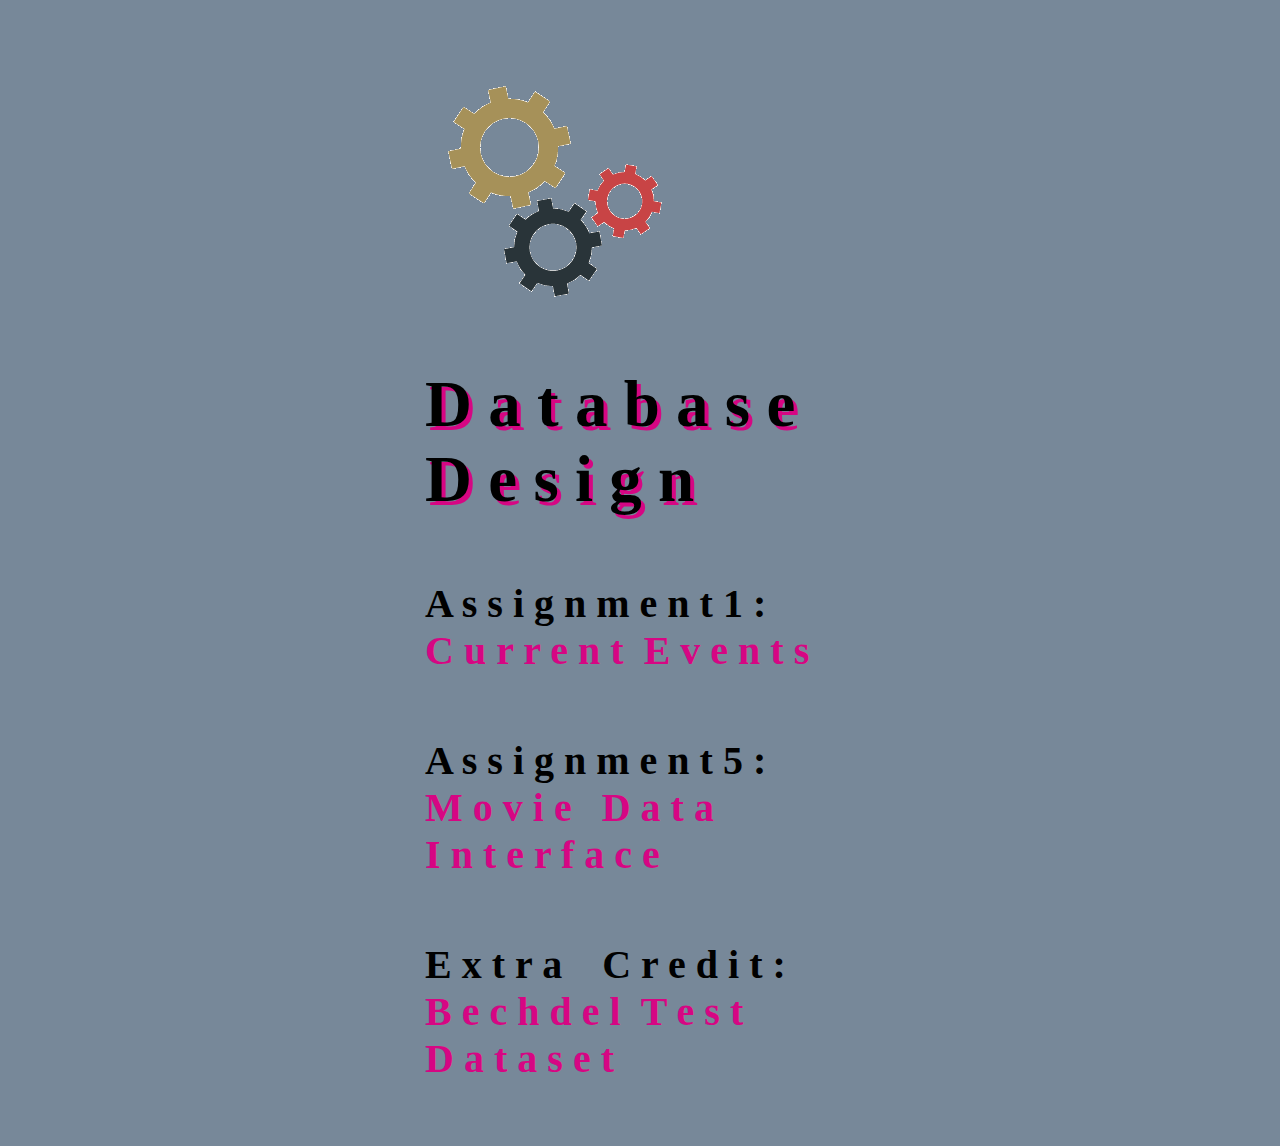
<file: movie_stats_interface/index.html>
<!DOCTYPE html>
<html lang="en" dir="ltr">
  <head>
    <meta charset="utf-8">
    <title>Database Design Website</title>
    <link rel="stylesheet" type="text/css" href="custom.css">
<style>

</style>
  </head>

  <body id="indexbody">
<div class = "alltitles" id="titlecontainer">

<img id="cogfloat" src="asg1Content/cog.gif" alt="cogs">
<h1 id="title"> D a t a b a s e </br>D e s i g n</h1>
</div>

<div class="alltitles" id="assignment1">
<h2 class=asmttitle>A s s i g n m e n t  1 :</br><a class="assignmentlink" href="asg1Content/assignment1.html">C u r r e n t&nbsp;&nbsp;E v e n t s </a></h2>
</div>


<div class="alltitles" id="assignment5">
<h2 class=asmttitle>A s s i g n m e n t  5 :</br><a class="assignmentlink" href="ah3866_asg5_movie_web_interface/asg5_ah3866_moviesData.html">M o v i e &nbsp;&nbsp;D a t a </br>I n t e r f a c e </a></h2>
</div>


<div class="alltitles" id="extracredit">
<h2 class=asmttitle>E x t r a &nbsp;&nbsp; C r e d i t :</br><a class="assignmentlink" href="bechdelTest/bechdelTest.html">B e c h d e l&nbsp;&nbsp;T e s t </br>D a t a s e t </a></h2>
</div>

  </body>
</html>
</file>
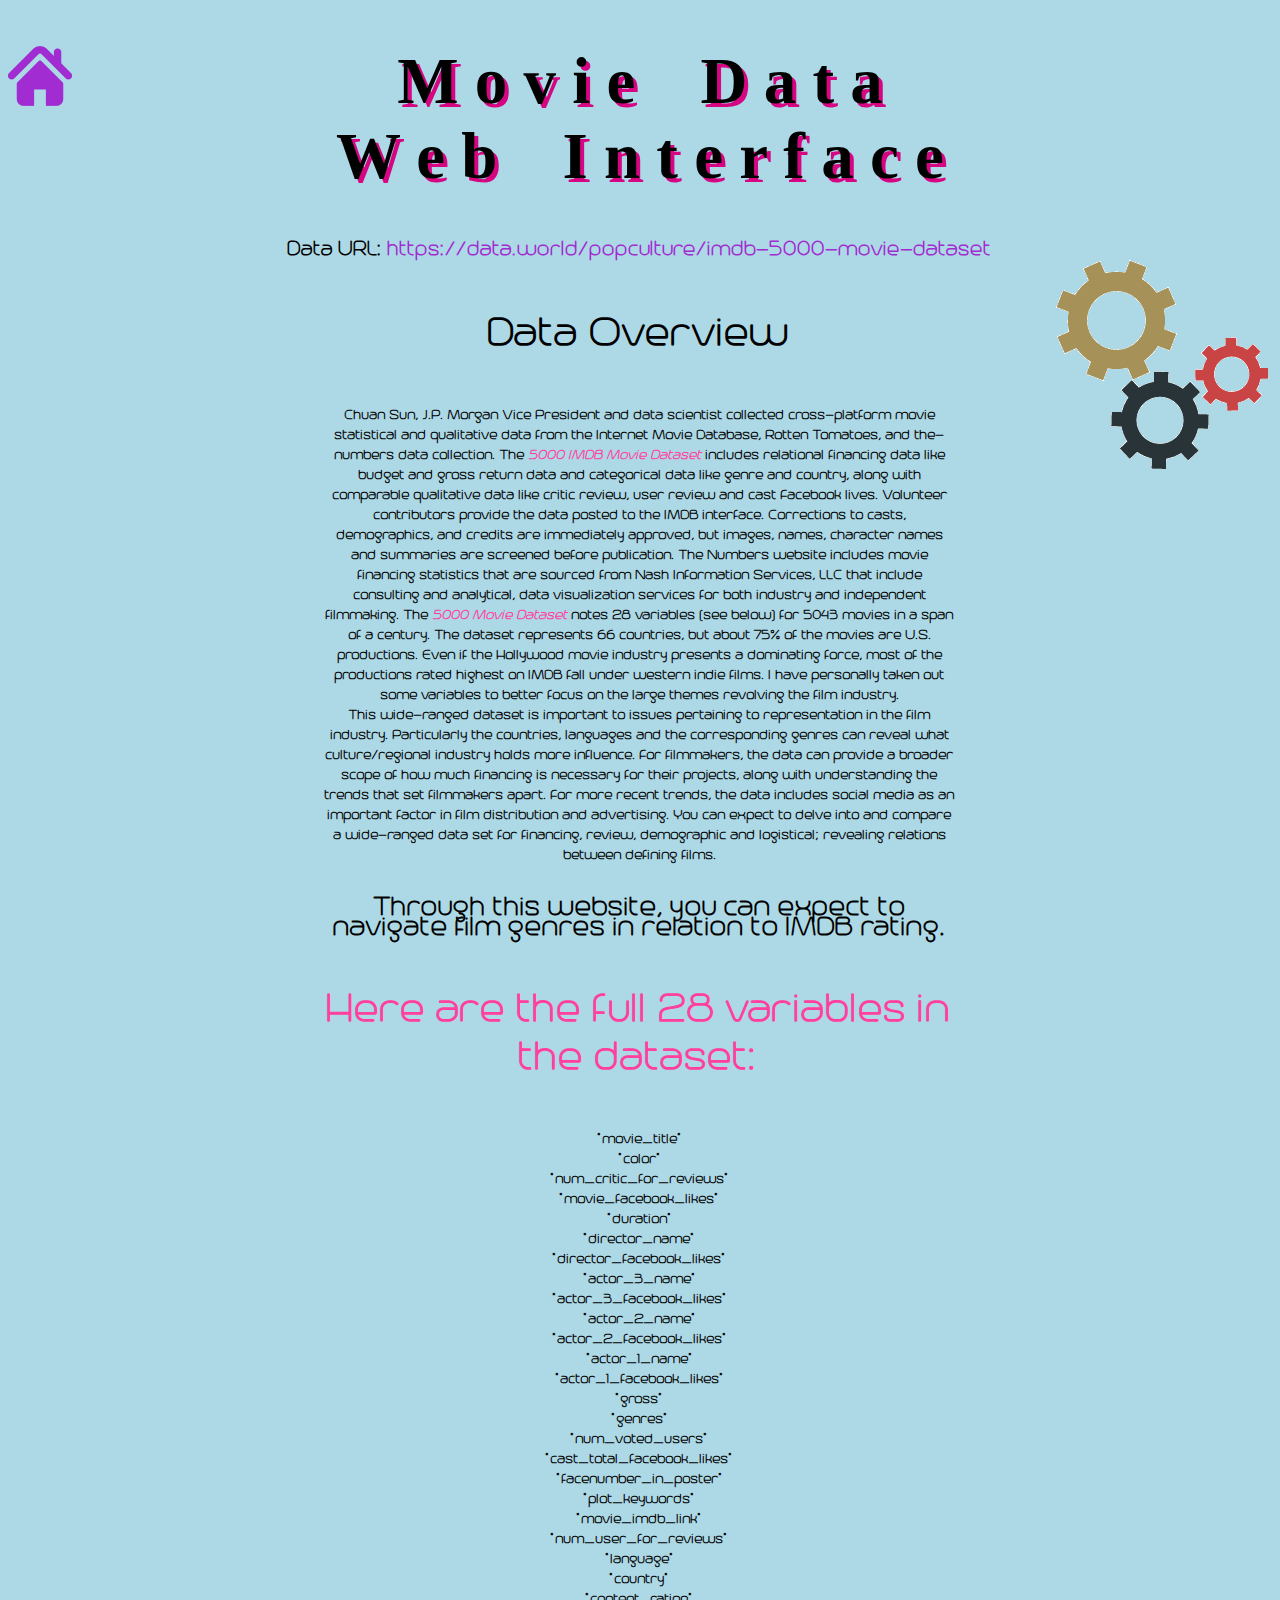
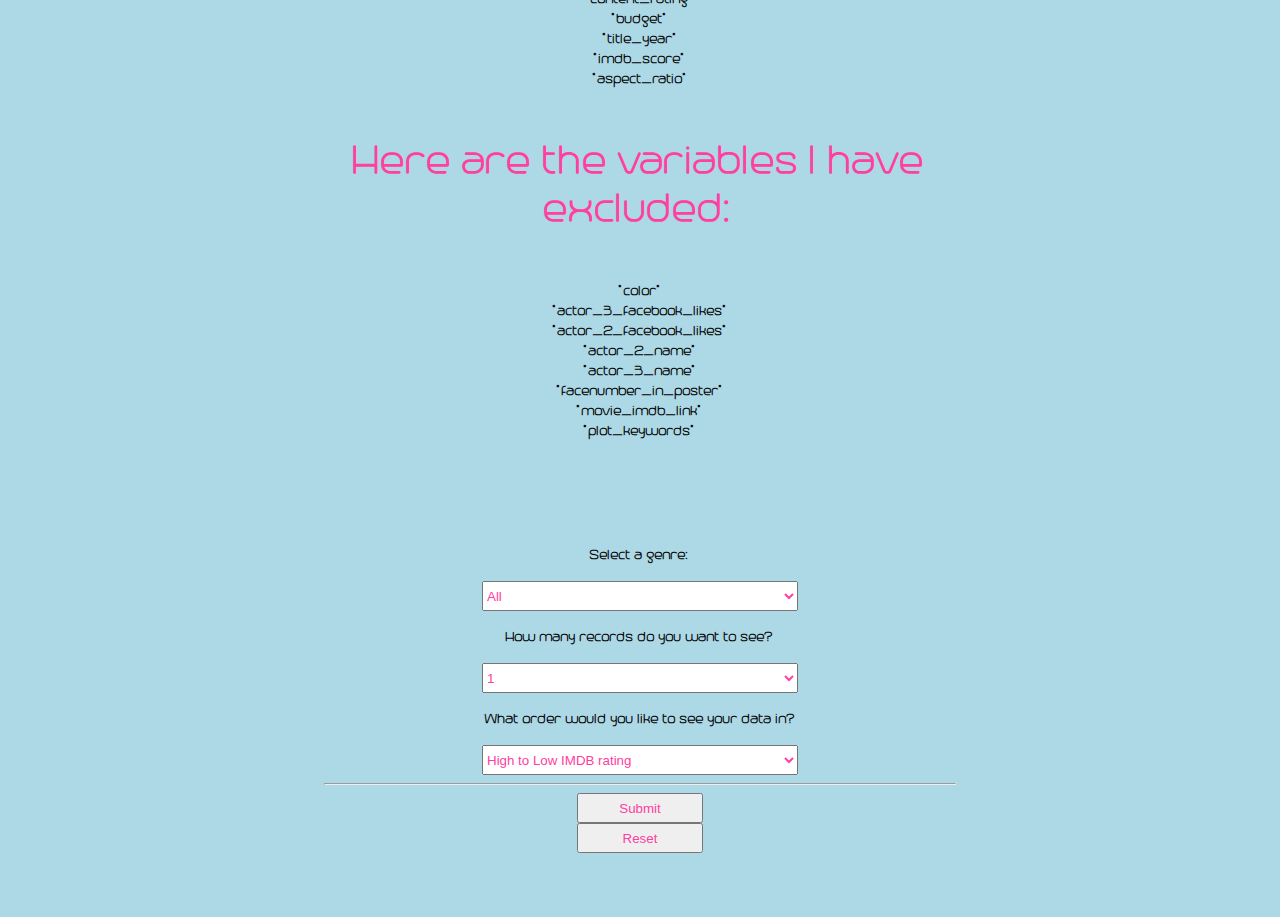
<file: movie_stats_interface/ah3866_asg5_movie_web_interface/asg5_ah3866_moviesData.html>
<!DOCTYPE html>
<html lang="en" dir="ltr">
  <head>
    <meta charset="utf-8">
    <title>Assignment 5: Web Interface for SQLite Data </title>
  <link rel="stylesheet" type="text/css" href="../custom.css">
  <link rel="stylesheet" type="text/css" href="asg5_ah3866_moviesData.css">
    <style>
      #title {
        text-align: center;

      }
      #cogfloat {
        margin-left: 80%;
        margin-top: 15%;
        position: fixed;
        float: left;

      }

      #assignmentonebody {
      clear: both;
    }

    </style>

  </head>
  <img id="cogfloat" src="../asg1Content/cog.gif" alt="cogs">

<body id="assignmentbody">

<a id="home" href=../index.html><img src="../asg1Content/home.png" width="64px" height="64px"></a>
<h1 id="title">M o v i e &nbsp;&nbsp; D a t a </br> W e b &nbsp;&nbsp; I n t e r f a c e</h1>


<h2> Data URL: <a href="https://data.world/popculture/imdb-5000-movie-dataset" target="blank">https://data.world/popculture/imdb-5000-movie-dataset</a> </h2>

<h3> Data Overview </h3>



<div id="dataSummary">
<p id ="dataSum">

Chuan Sun, J.P. Morgan Vice President and data scientist collected cross-platform movie statistical and qualitative data from the Internet Movie Database, Rotten Tomatoes, and the-numbers data collection. The <i>5000 IMDB Movie Dataset</i> includes relational financing data like budget and gross return data and categorical data like genre and country, along with comparable qualitative data like critic review, user review and cast Facebook lives. Volunteer contributors provide the data posted to the IMDB interface. Corrections to casts, demographics, and credits are immediately approved, but images, names, character names and summaries are screened before publication. The Numbers website includes movie financing statistics that are sourced from Nash Information Services, LLC that include consulting and analytical, data visualization services for both industry and independent filmmaking. The <i>5000 Movie Dataset</i> notes 28 variables (see below) for 5043 movies in a span of a century. The dataset represents 66 countries, but about 75% of the movies are U.S. productions. Even if the Hollywood movie industry presents a dominating force, most of the productions rated highest on IMDB fall under western indie films. I have personally taken out some variables to better focus on the large themes revolving the film industry. </br>


This wide-ranged dataset is important to issues pertaining to representation in the film industry. Particularly the countries, languages and the corresponding genres can reveal what culture/regional industry holds more influence. For filmmakers, the data can provide a broader scope of how much financing is necessary for their projects, along with understanding the trends that set filmmakers apart. For more recent trends, the data includes social media as an important factor in film distribution and advertising. You can expect to delve into and compare a wide-ranged data set for financing, review, demographic and logistical; revealing relations between defining films. </br>




</p>


<p id="tagline"> Through this website, you can expect to navigate film genres in relation to IMDB rating. </p>

<h3 class="varTitle">Here are the full 28 variables in the dataset: </h3>

<p>
"movie_title" </br>
"color" </br>
"num_critic_for_reviews" </br> 
"movie_facebook_likes" </br>
"duration" </br>
"director_name" </br>
"director_facebook_likes" </br>
"actor_3_name" </br>
"actor_3_facebook_likes" </br>
"actor_2_name" </br>
 "actor_2_facebook_likes" </br>
"actor_1_name" </br>
"actor_1_facebook_likes" </br>
"gross" </br>
"genres" </br>
"num_voted_users" </br>
"cast_total_facebook_likes" </br>
"facenumber_in_poster" </br>
"plot_keywords" </br>
"movie_imdb_link" </br>
"num_user_for_reviews" </br>
"language" </br>
"country" </br>
"content_rating" </br>
"budget" </br>
"title_year" </br>
"imdb_score" </br>
"aspect_ratio" </br>
</p>

<h3 class="varTitle"> Here are the variables I have excluded: </h3>
<p>
"color" </br>
"actor_3_facebook_likes" </br>
"actor_2_facebook_likes" </br>
"actor_2_name" </br>
"actor_3_name" </br>
"facenumber_in_poster" </br>
"movie_imdb_link" </br>
"plot_keywords" </br>

</p>



</div>

</br>
</br>
</br>
</br>


<form id="dataForm"  action="asg5_ah3866_moviesData.py" method="POST">
        <p>Select a genre:</p>
        <SELECT class="question" name="genre">
        	<option value="All">All</option>
            <option value="Sci-Fi">Sci-Fi</option>
            <option value="Comedy">Comedy</option>
            <option value="Horror">Horror</option>
            <option value="Romance">Romance</option>
        </SELECT>
        <p>How many records do you want to see?</p>
        <SELECT class="question" name="limit">
        	<option>1</option>
            <option>2</option>
            <option>3</option>
            <option>4</option>
            <option>5</option>
        </SELECT>

        <p>What order would you like to see your data in?</p>
        <SELECT class="question" name="order">
        	<option>High to Low IMDB rating</option>
            <option>Low to High IMDB rating</option>
      
        </SELECT>




        <hr />
        
        <input id="subbtn" type="submit" value="Submit">
        <input id="resbtn" type="reset" value="Reset">

    </form>




</body>



</html>
</file>
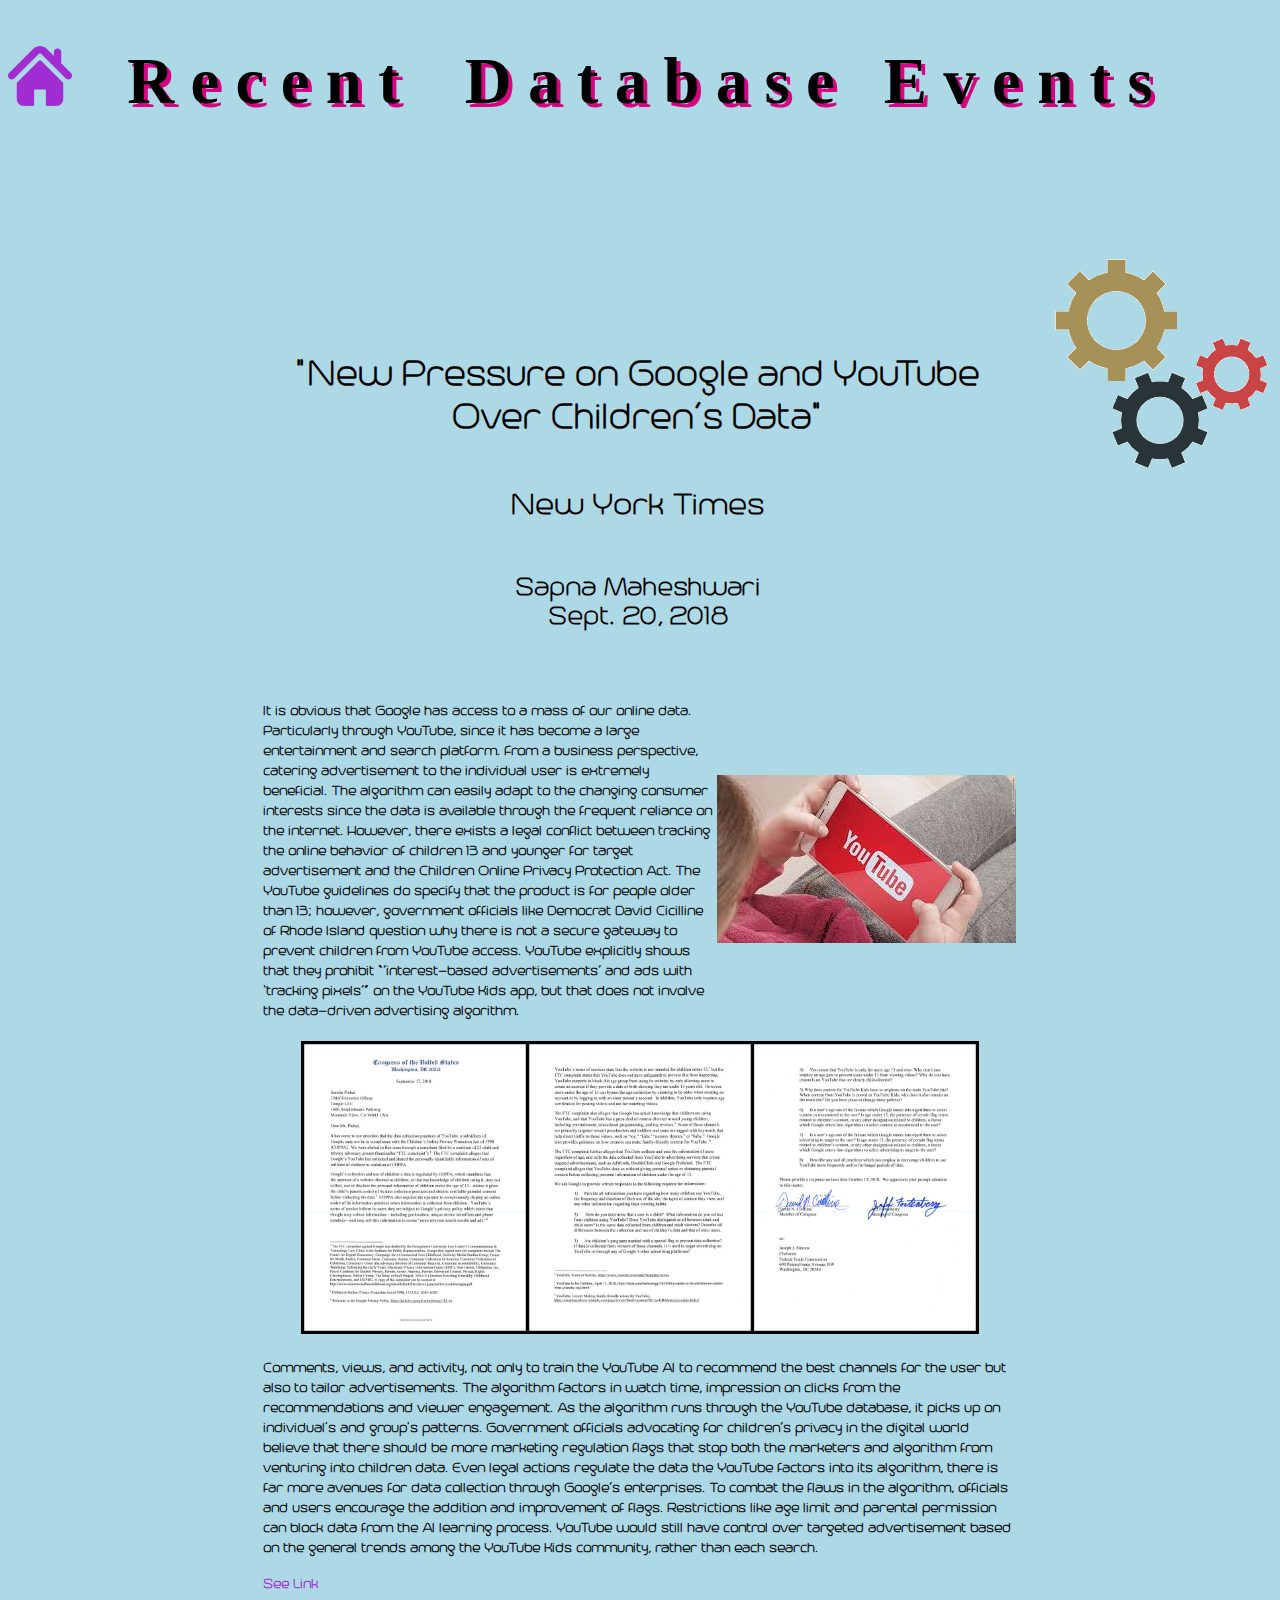
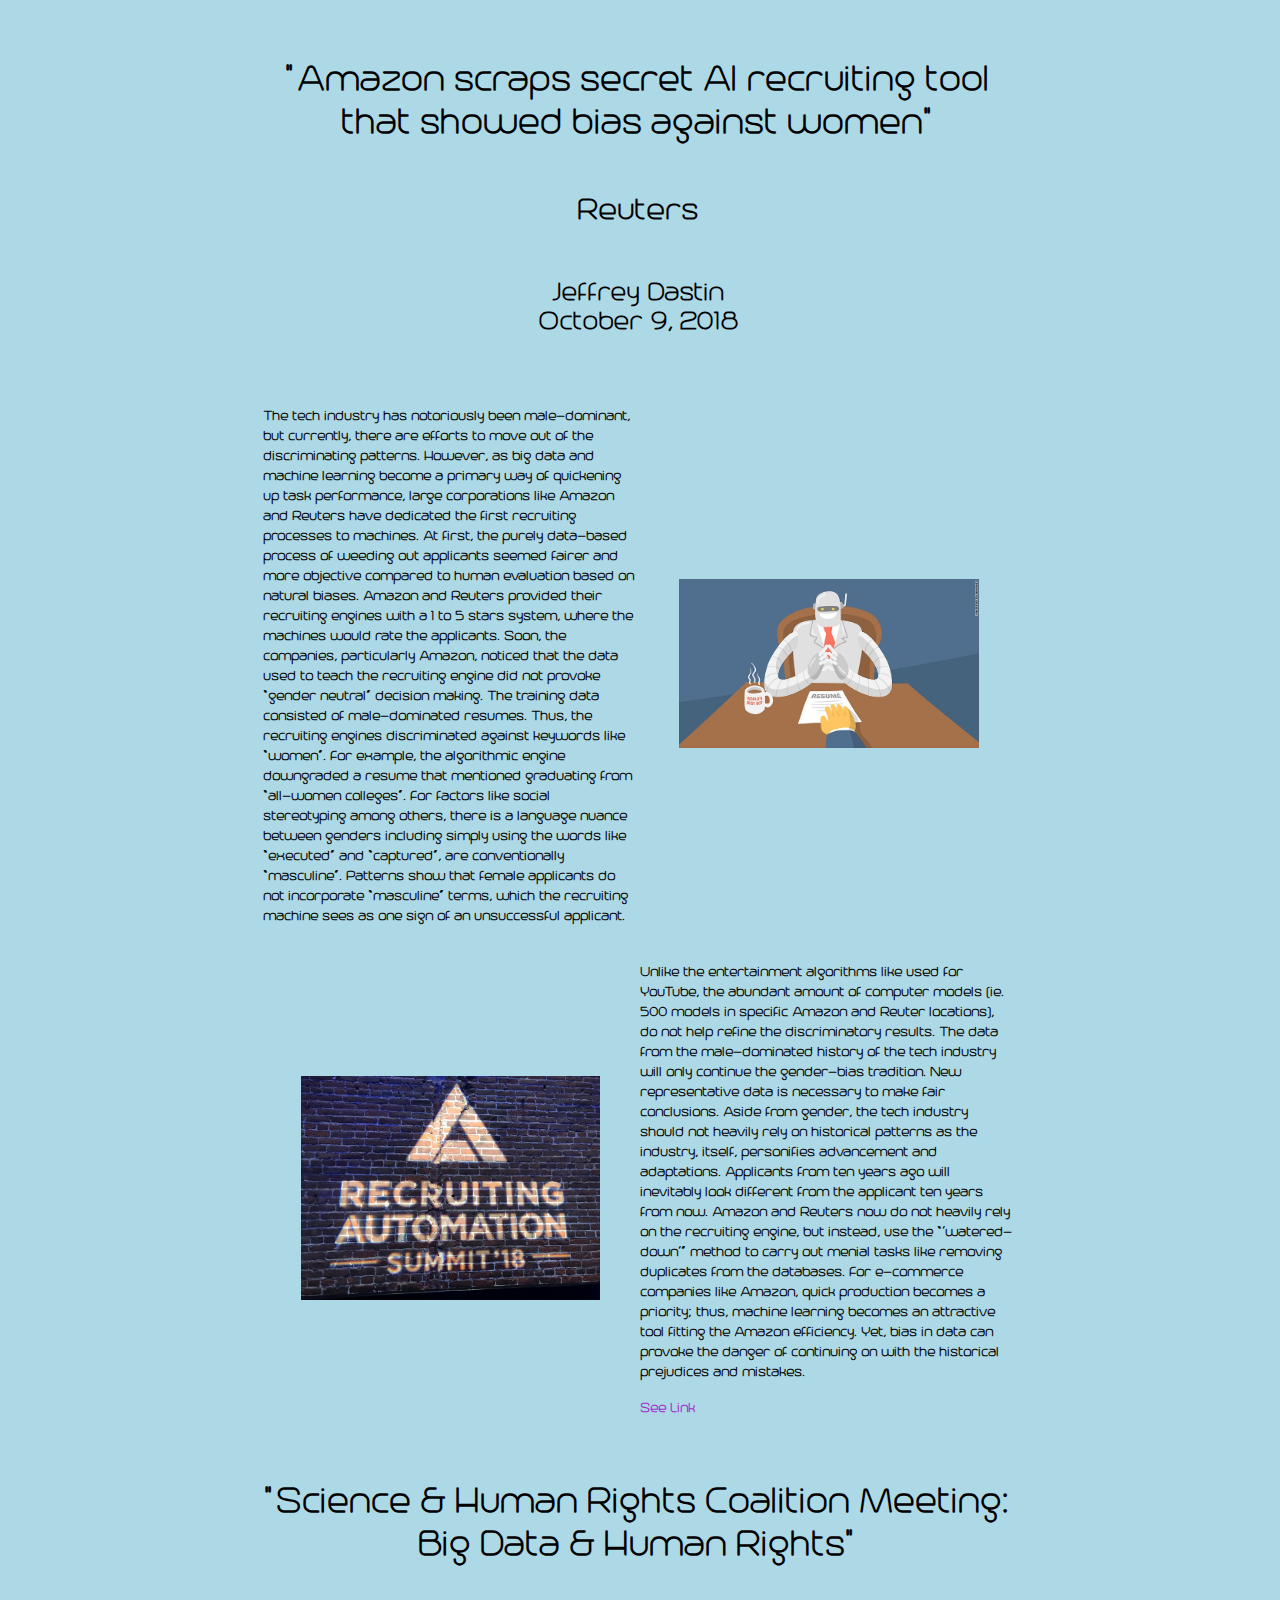
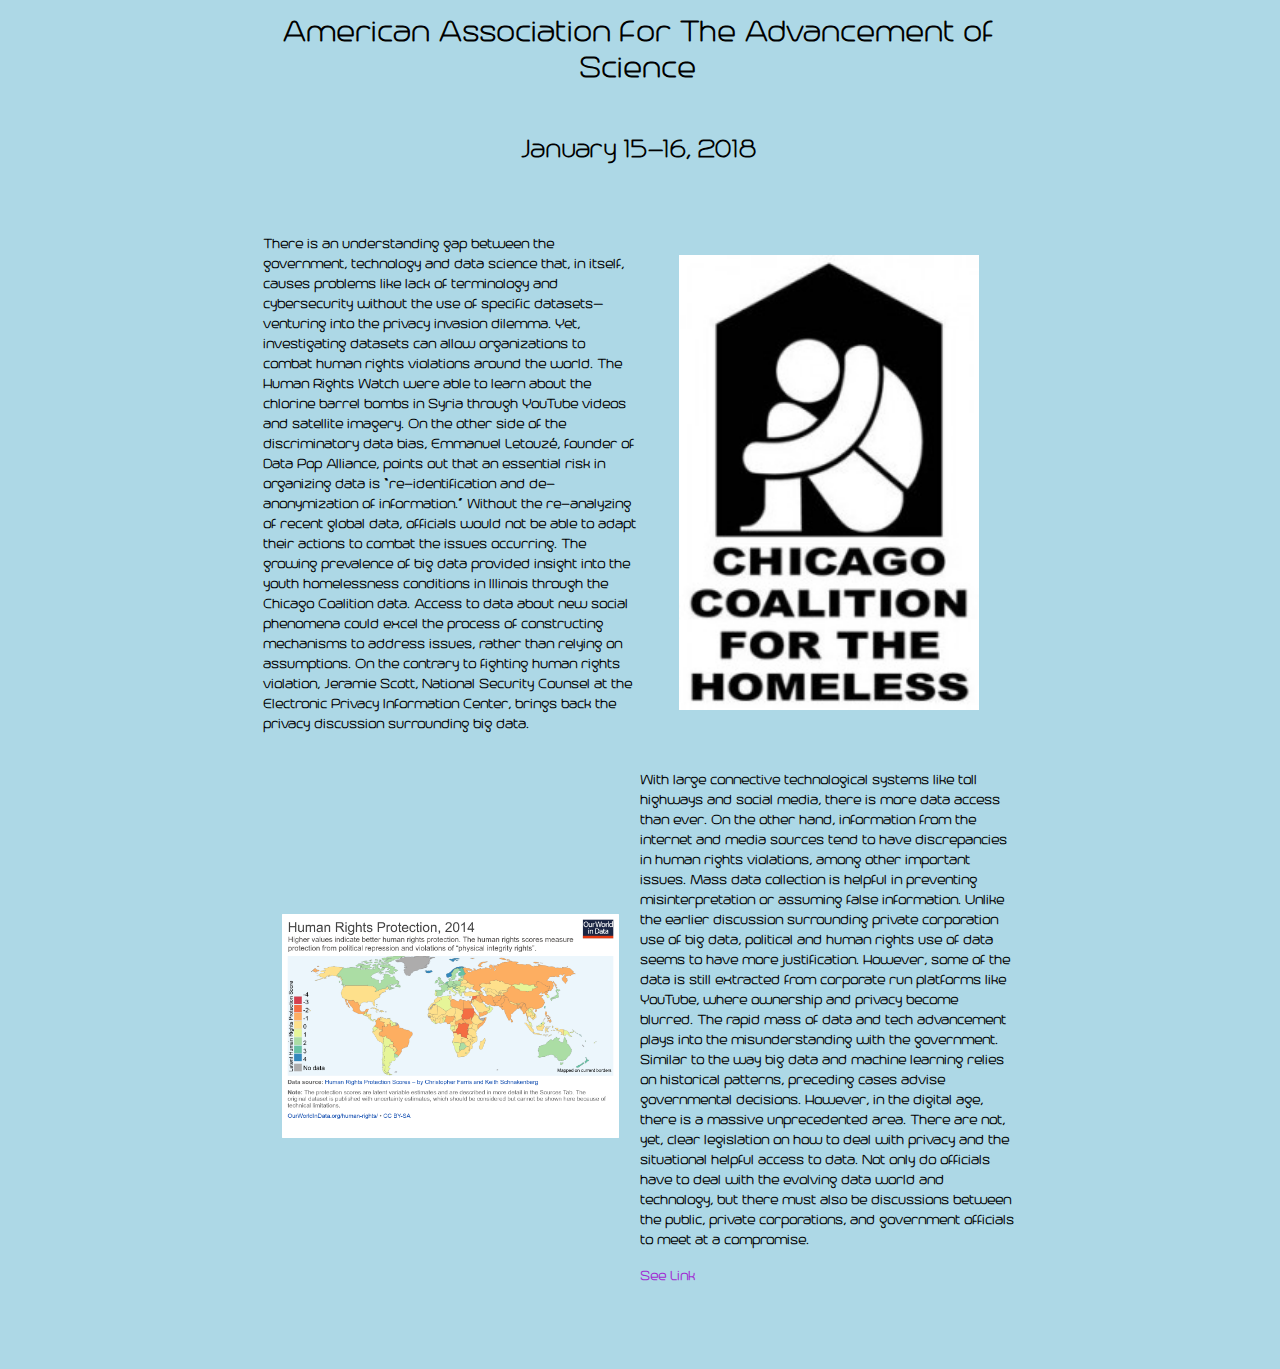
<file: movie_stats_interface/asg1Content/assignment1.html>
<!DOCTYPE html>
<html lang="en" dir="ltr">
  <head>
    <meta charset="utf-8">
    <title>Assignment 1: Research </title>
  <link rel="stylesheet" type="text/css" href="../custom.css">
    <style>
      #title {
        text-align: center;

      }
      #cogfloat {
        margin-left: 80%;
        margin-top: 15%;
        position: fixed;
        float: left;

      }

  

    </style>

  </head>
  <img id="cogfloat" src="cog.gif" alt="cogs">

<body id="assignmentbody">

<a id="home" href=../index.html><img src="home.png" width="64px" height="64px"></a>
<h1 id="title">R e c e n t &nbsp;&nbsp; D a t a b a s e &nbsp;&nbsp;E v e n t s</h1>

<div id="researchpage">
<table>
<tr >
  <td colspan="2" class="title">
<h3 >"New Pressure on Google and YouTube Over Children’s Data"</h3>
<h4>New York Times</h4>
<h5>Sapna Maheshwari<br>Sept. 20, 2018</h5>
  </td>

</tr>
<tr>
  <td>
<p>
It is obvious that Google has access to a mass of our online data. Particularly through YouTube, since it has become a large entertainment and search platform. From a business perspective, catering advertisement to the individual user is extremely beneficial. The algorithm can easily adapt to the changing consumer interests since the data is available through the frequent reliance on the internet. However, there exists a legal conflict between tracking the online behavior of children 13 and younger for target advertisement and the Children Online Privacy Protection Act. The YouTube guidelines do specify that the product is for people older than 13; however, government officials like Democrat David Cicilline of Rhode Island question why there is not a secure gateway to prevent children from YouTube access. YouTube explicitly shows that they prohibit “’interest-based advertisements’ and ads with ‘tracking pixels’” on the YouTube Kids app, but that does not involve the data-driven advertising algorithm.

 </p>
    </td>

    <td>
<img src="youtube_screen.jpg " alt="Youtube Screen">
      </td>

</tr>

<tr>
  <td colspan="2">
  <img id="letterphoto" class="photo" src="children_letter.jpg" alt="Children Letter" >
</td>
  </tr>


<tr>

    <td colspan="2">
<p>
Comments, views, and activity, not only to train the YouTube AI to recommend the best channels for the user but also to tailor advertisements. The algorithm factors in watch time, impression on clicks from the recommendations and viewer engagement.  As the algorithm runs through the YouTube database, it picks up on individual's and group's patterns. Government officials advocating for children’s privacy in the digital world believe that there should be more marketing regulation flags that stop both the marketers and algorithm from venturing into children data. Even legal actions regulate the data the YouTube factors into its algorithm, there is far more avenues for data collection through Google’s enterprises. To combat the flaws in the algorithm, officials and users encourage the addition and improvement of flags. Restrictions like age limit and parental permission can block data from the AI learning process. YouTube would still have control over targeted advertisement based on the general trends among the YouTube Kids community, rather than each search.



</p>

<a class="link" href="https://www.nytimes.com/2018/09/20/business/media/google-youtube-children-data.html "><p id="sl">See Link</p></a>


      </td>

</tr>


</table>




<table >
<tr>
  <td colspan="2" class="title">
<h3>"Amazon scraps secret AI recruiting tool that showed bias against women"</h3>
<h4>Reuters</h4>
<h5>Jeffrey Dastin <br>October 9, 2018</h5>
    </td>

</tr>

<tr>
  <td>
<p>
The tech industry has notoriously been male-dominant, but currently, there are efforts to move out of the discriminating patterns. However, as big data and machine learning become a primary way of quickening up task performance, large corporations like Amazon and Reuters have dedicated the first recruiting processes to machines.  At first, the purely data-based process of weeding out applicants seemed fairer and more objective compared to human evaluation based on natural biases. Amazon and Reuters provided their recruiting engines with a 1 to 5 stars system, where the machines would rate the applicants. Soon, the companies, particularly Amazon, noticed that the data used to teach the recruiting engine did not provoke “gender neutral” decision making. The training data consisted of male-dominated resumes. Thus, the recruiting engines discriminated against keywords like “women”. For example, the algorithmic engine downgraded a resume that mentioned graduating from “all-women colleges”. For factors like social stereotyping among others, there is a language nuance between genders including simply using the words like “executed” and “captured”, are conventionally “masculine”. Patterns show that female applicants do not incorporate “masculine” terms, which the recruiting machine sees as one sign of an unsuccessful applicant.


 </p>
    </td>

    <td>
<img class="photo" src="amazon_bias.jpg" alt="amazon robot">
      </td>

</tr>

<tr>
  <td>
    <img class="photo" src="recruiting.jpg" alt="amazon recruiting conference">

    </td>

    <td>
<p>

Unlike the entertainment algorithms like used for YouTube, the abundant amount of computer models (ie. 500 models in specific Amazon and Reuter locations), do not help refine the discriminatory results. The data from the male-dominated history of the tech industry will only continue the gender-bias tradition. New representative data is necessary to make fair conclusions. Aside from gender, the tech industry should not heavily rely on historical patterns as the industry, itself, personifies advancement and adaptations. Applicants from ten years ago will inevitably look different from the applicant ten years from now. Amazon and Reuters now do not heavily rely on the recruiting engine, but instead, use the “’watered-down’” method to carry out menial tasks like removing duplicates from the databases. For e-commerce companies like Amazon, quick production becomes a priority; thus, machine learning becomes an attractive tool fitting the Amazon efficiency. Yet, bias in data can provoke the danger of continuing on with the historical prejudices and mistakes.


</p>

<a class="link" href="https://www.reuters.com/article/us-amazon-com-jobs-automation-insight/amazon-scraps-secret-ai-recruiting-tool-that-showed-bias-against-women-idUSKCN1MK08G "><p id="sl">See Link</p></a>
      </td>
      </td>

</tr>

<tr>
  <td colspan="2" class="title">
<h3>"Science & Human Rights Coalition Meeting: Big Data & Human Rights"</h3>
<h4>American Association For The Advancement of Science</h4>
<h5>January 15-16, 2018 </h5>

    </td>

</tr>
<tr>
  <td>
<p>
There is an understanding gap between the government, technology and data science that, in itself, causes problems like lack of terminology and cybersecurity without the use of specific datasets—venturing into the privacy invasion dilemma. Yet, investigating datasets can allow organizations to combat human rights violations around the world. The Human Rights Watch were able to learn about the chlorine barrel bombs in Syria through YouTube videos and satellite imagery. On the other side of the discriminatory data bias, Emmanuel Letouzé, founder of Data Pop Alliance, points out that an essential risk in organizing data is “re-identification and de-anonymization of information.” Without the re-analyzing of recent global data, officials would not be able to adapt their actions to combat the issues occurring. The growing prevalence of big data provided insight into the youth homelessness conditions in Illinois through the Chicago Coalition data. Access to data about new social phenomena could excel the process of constructing mechanisms to address issues, rather than relying on assumptions. On the contrary to fighting human rights violation, Jeramie Scott, National Security Counsel at the Electronic Privacy Information Center, brings back the privacy discussion surrounding big data.


 </p>
    </td>

    <td>
      <img class="photo" src="chicago_coalition.jpg" alt="Chicago Coalition">

      </td>

</tr>

<tr>
  <td>
    <img class="data_map_photo" src="human_rights_data.jpg" alt="Human Rights Data">

    </td>

    <td>
<p>

  With large connective technological systems like toll highways and social media, there is more data access than ever. On the other hand, information from the internet and media sources tend to have discrepancies in human rights violations, among other important issues. Mass data collection is helpful in preventing misinterpretation or assuming false information. Unlike the earlier discussion surrounding private corporation use of big data, political and human rights use of data seems to have more justification. However, some of the data is still extracted from corporate run platforms like YouTube, where ownership and privacy become blurred. The rapid mass of data and tech advancement plays into the misunderstanding with the government. Similar to the way big data and machine learning relies on historical patterns, preceding cases advise governmental decisions. However, in the digital age, there is a massive unprecedented area. There are not, yet, clear legislation on how to deal with privacy and the situational helpful access to data. Not only do officials have to deal with the evolving data world and technology, but there must also be discussions between the public, private corporations, and government officials to meet at a compromise.




</p>

<a class="link" href="https://www.aaas.org/events/science-human-rights-coalition-meeting-big-data-human-rights"><p id="sl" >See Link</p></a>
      </td>

</tr>


</table>
















</div>
</body>













</html>
</file>
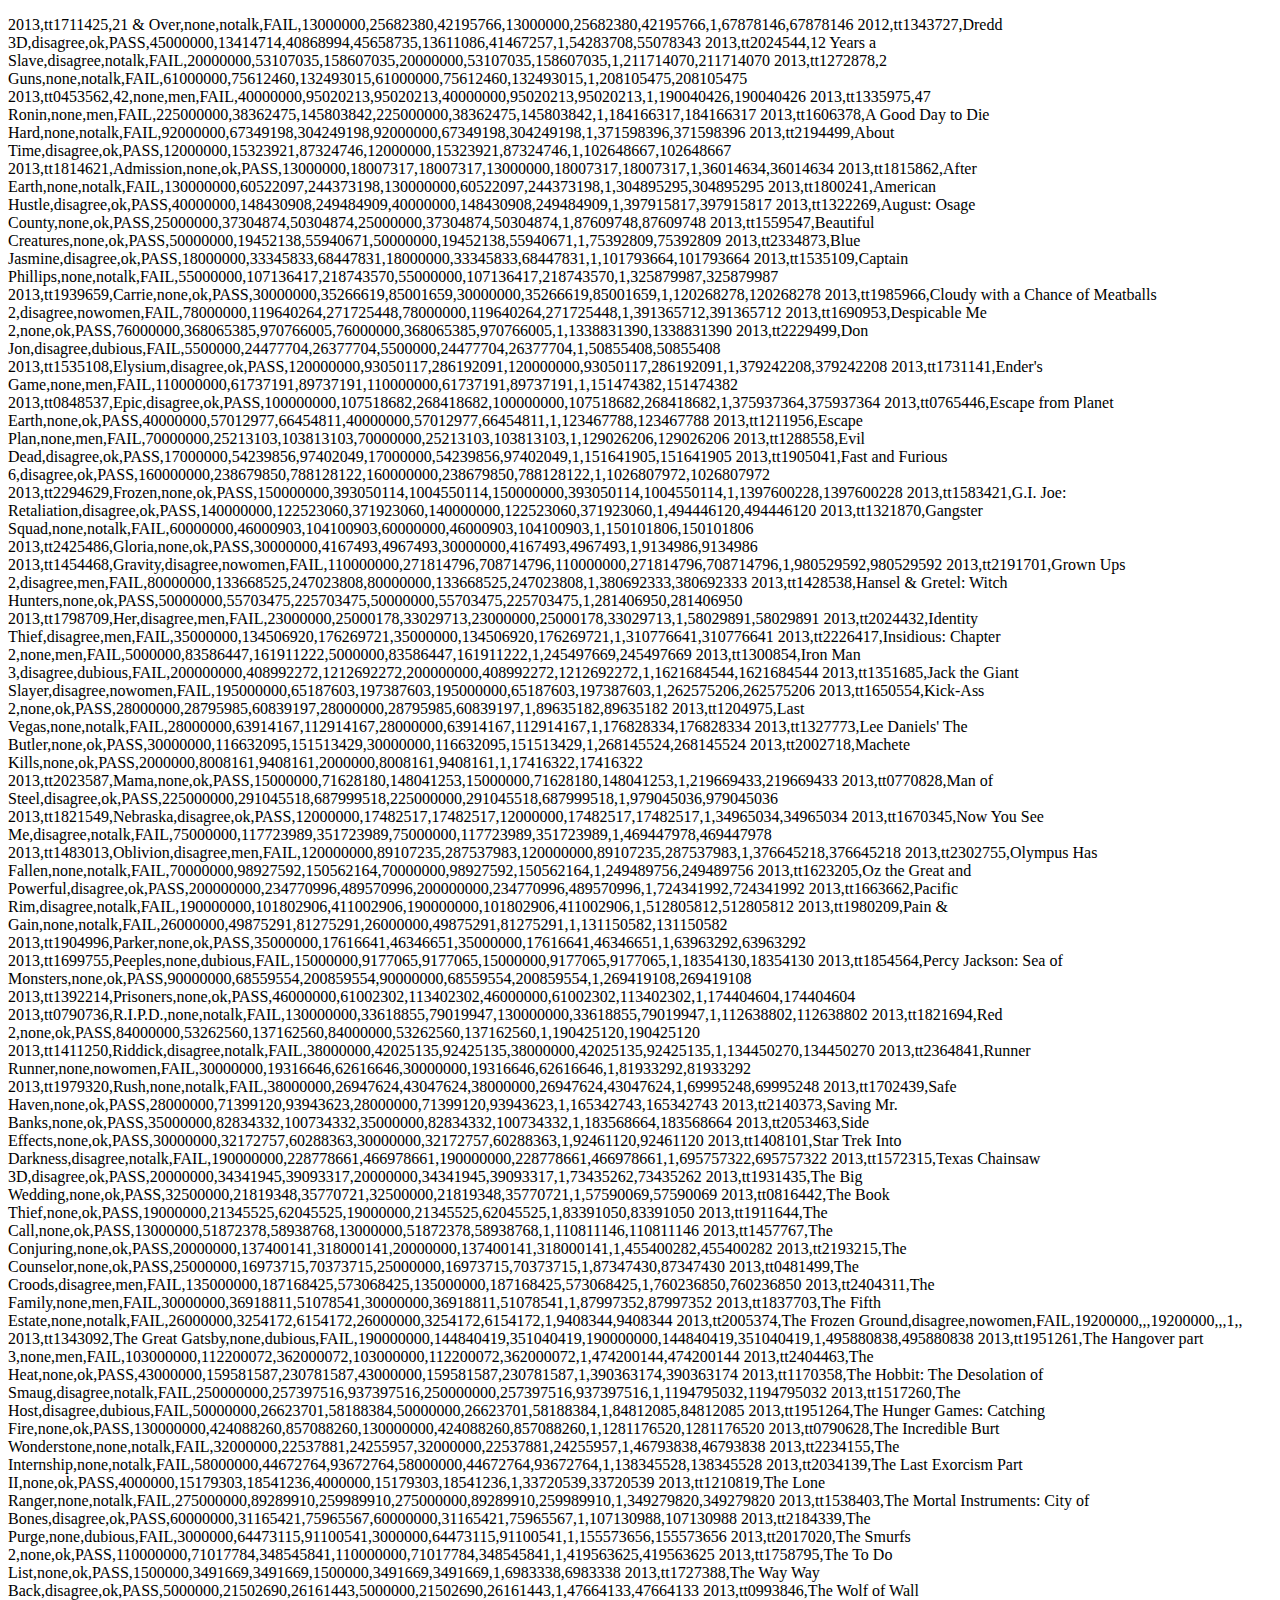
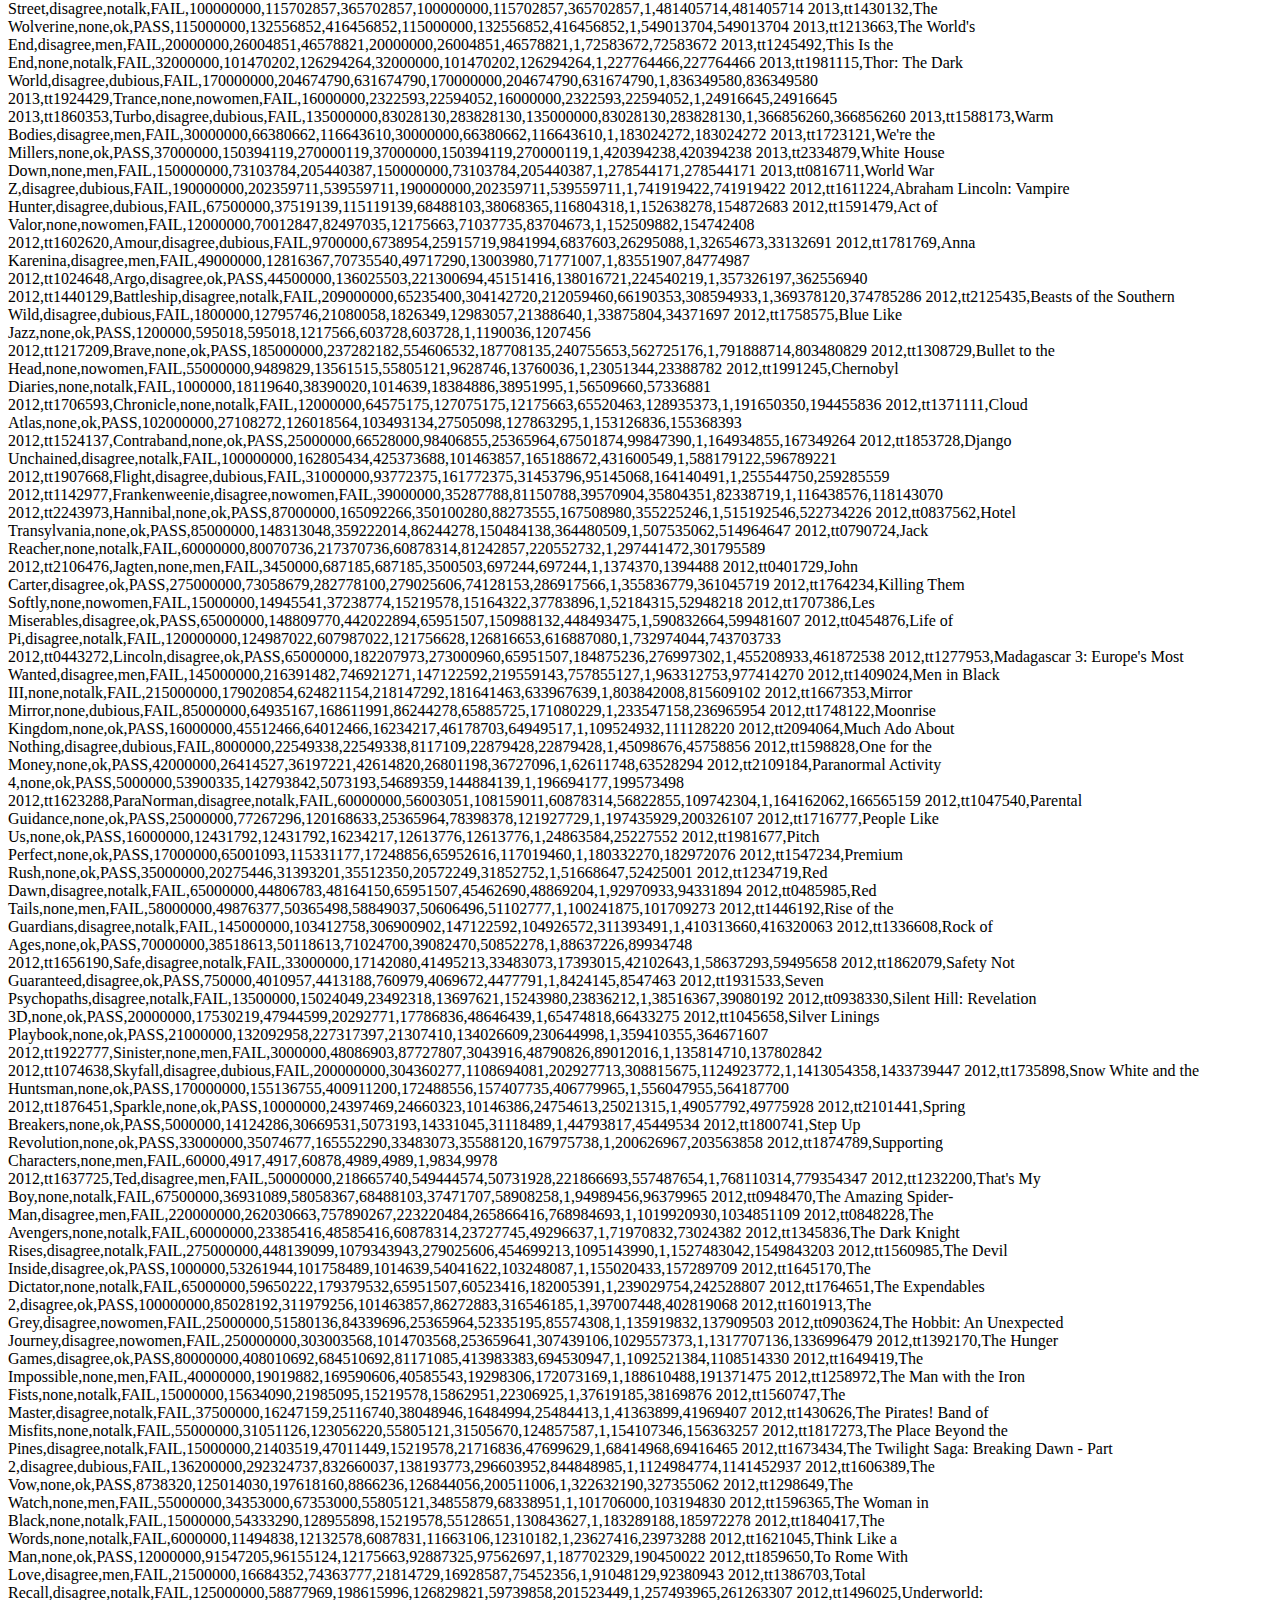
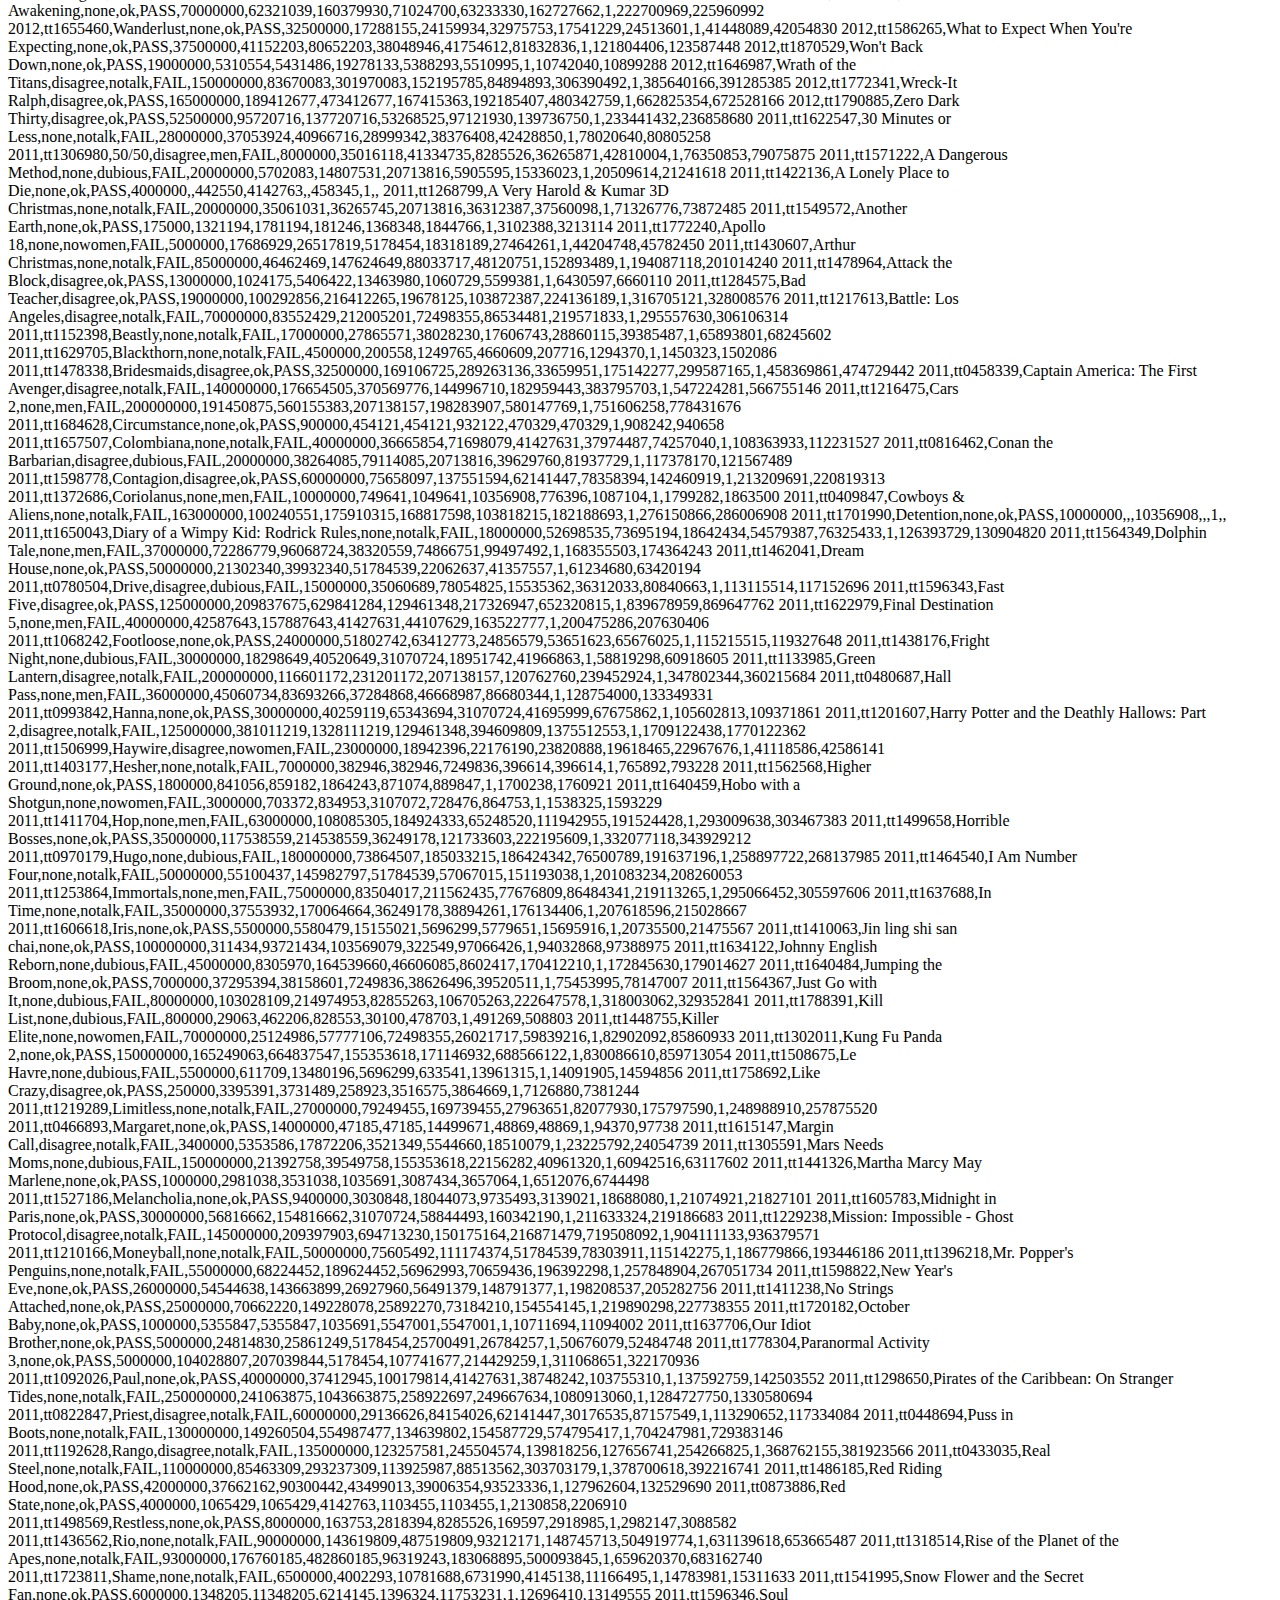
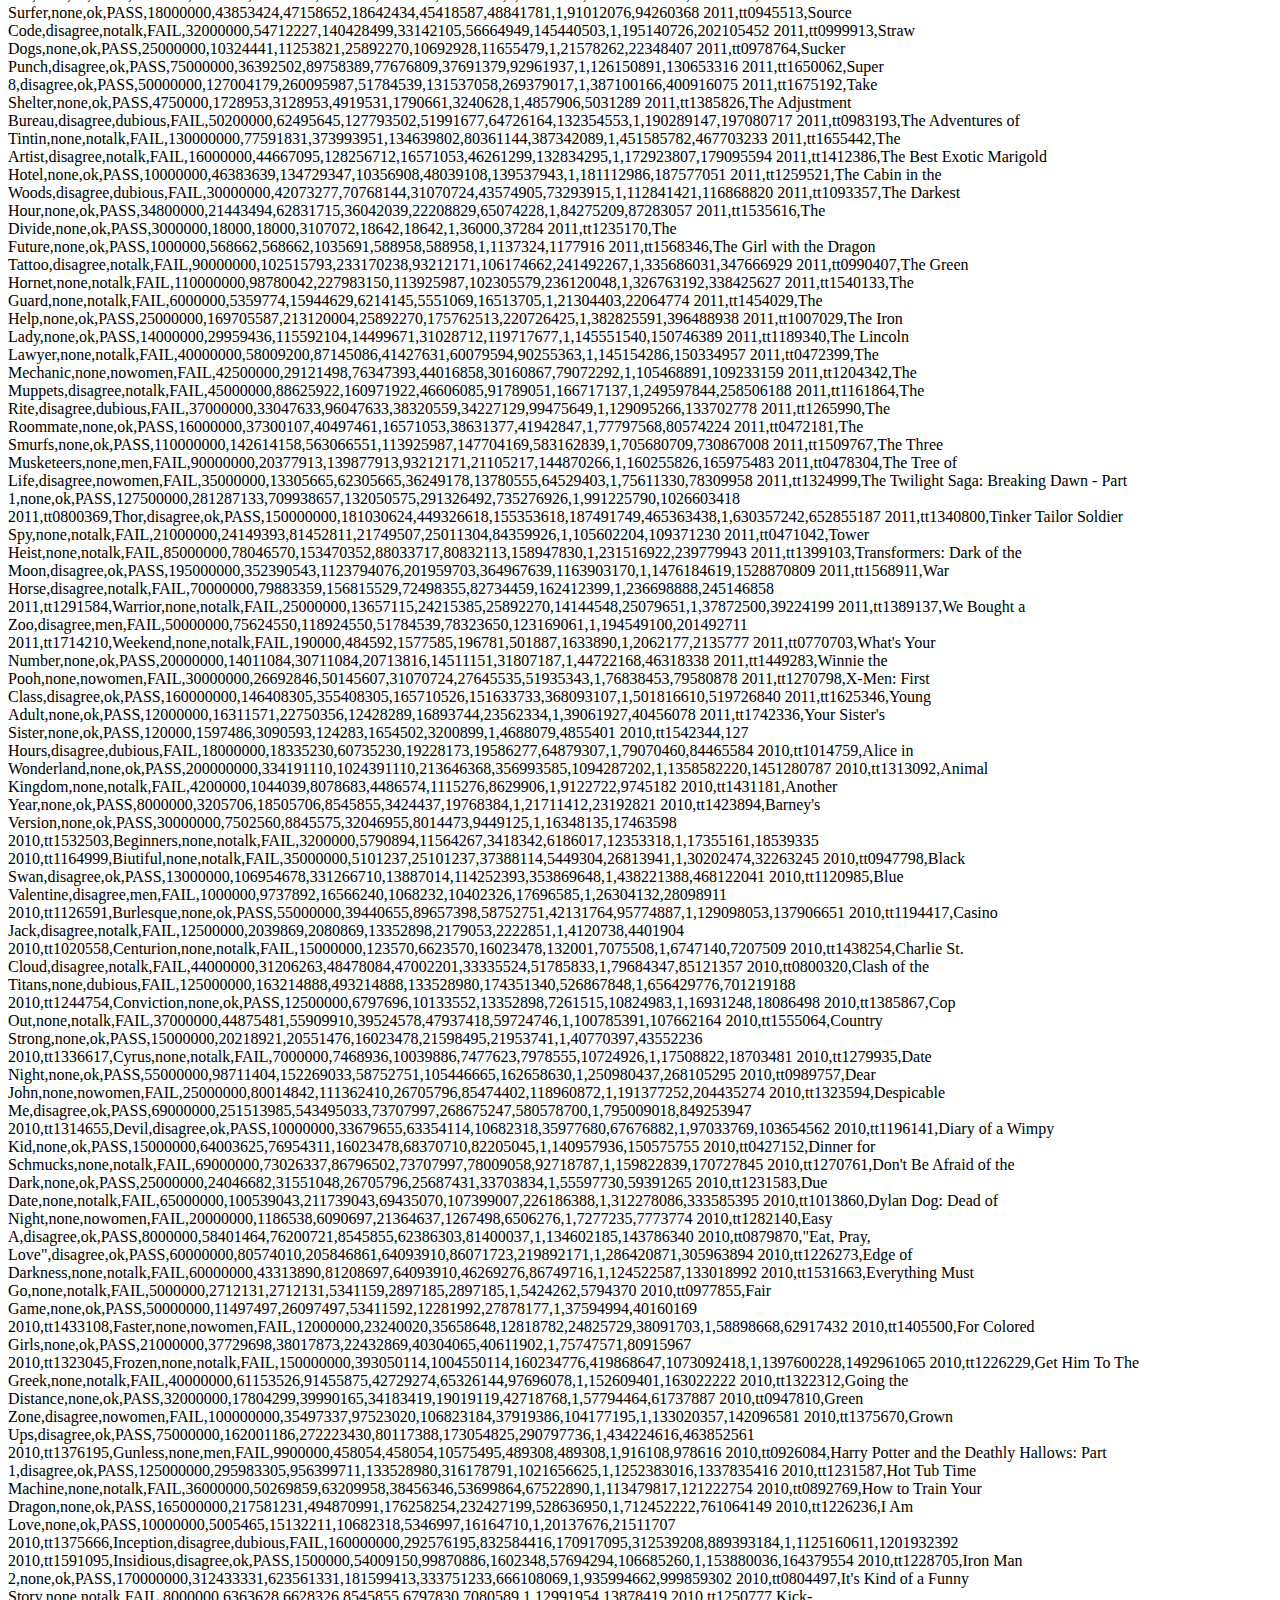
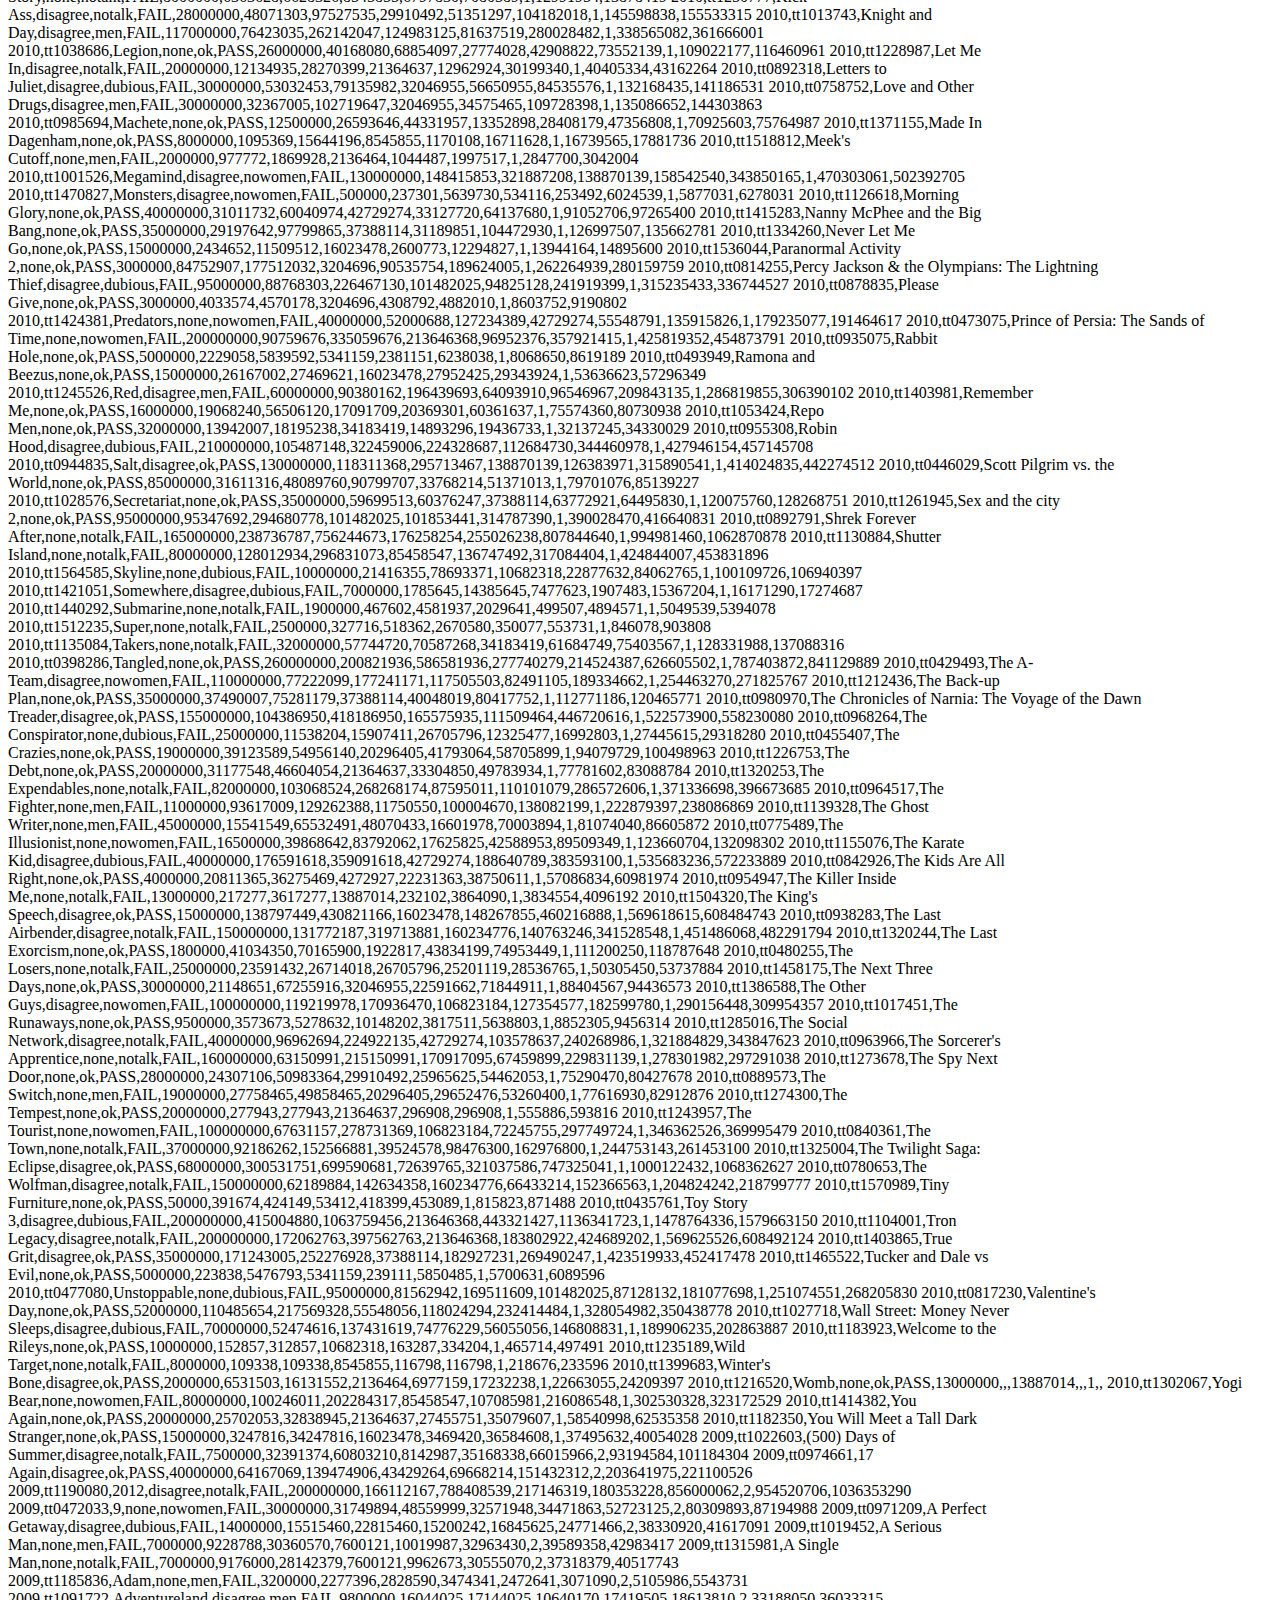
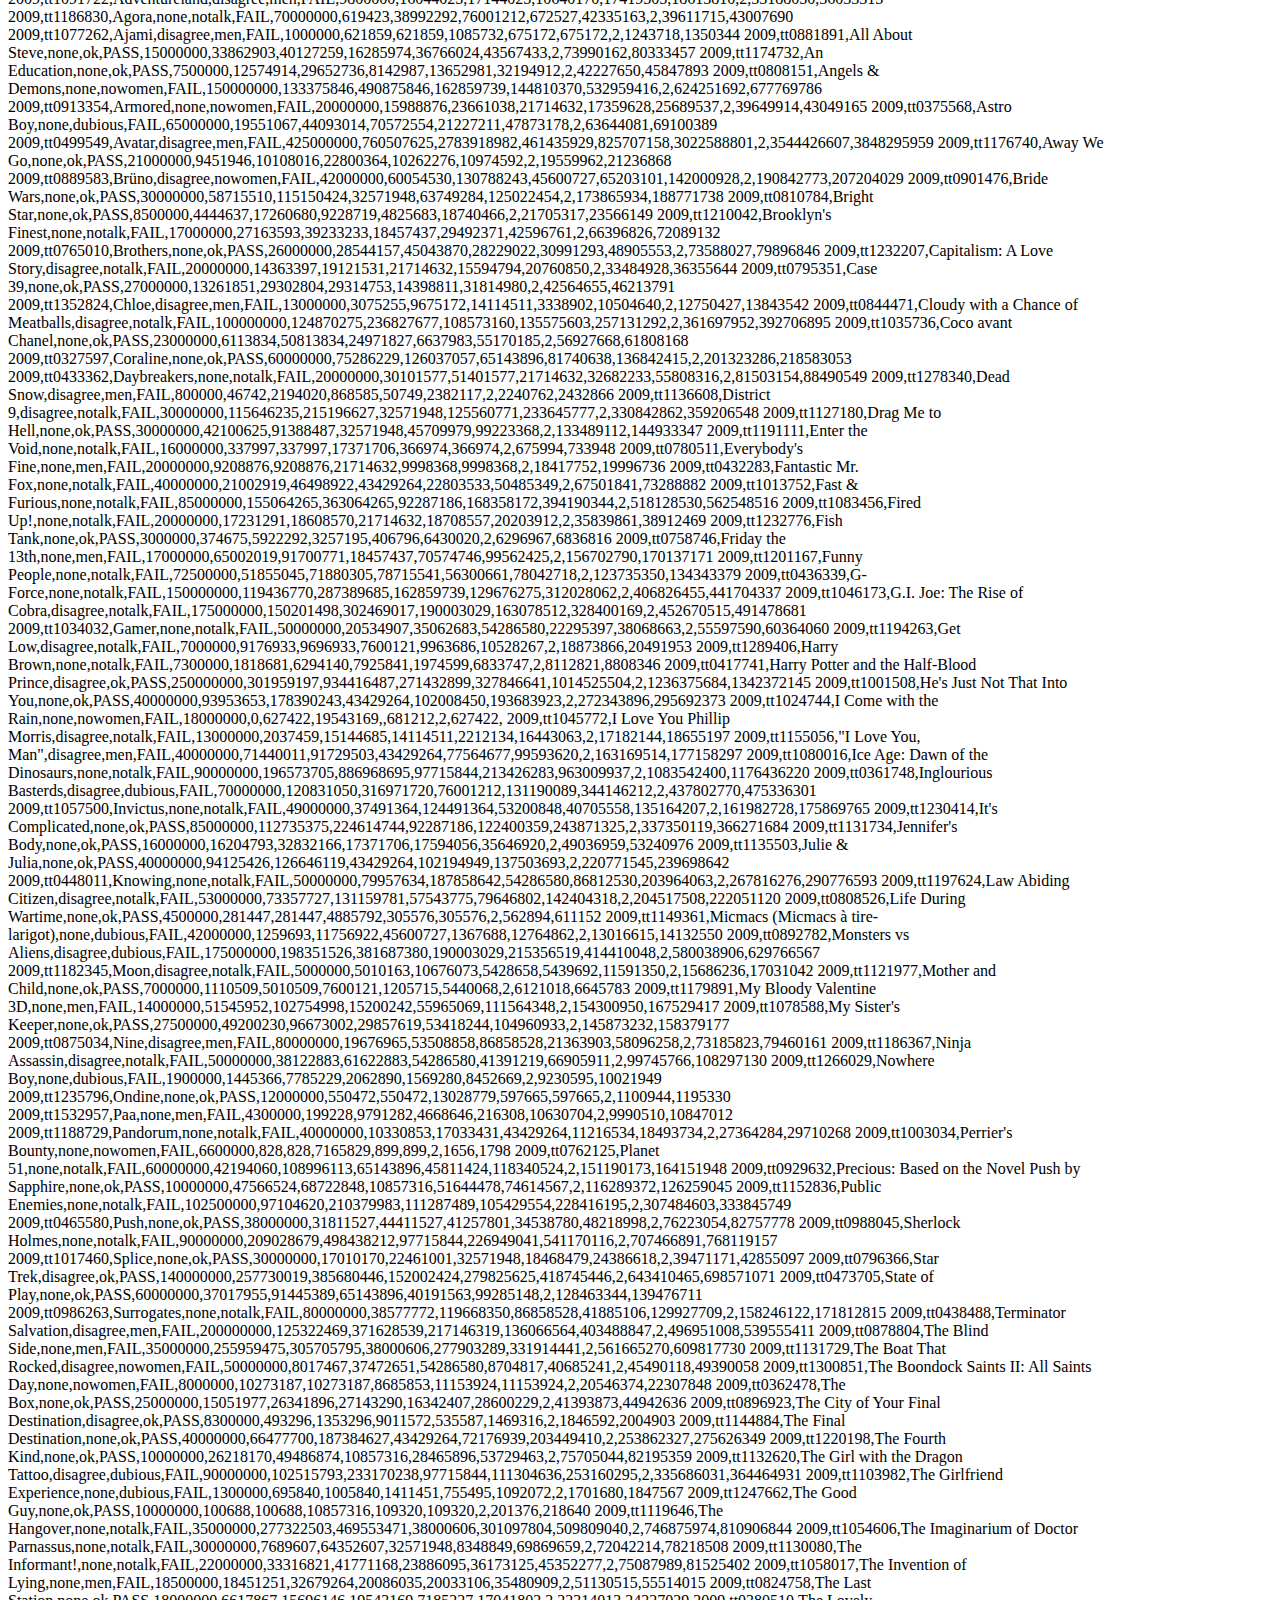
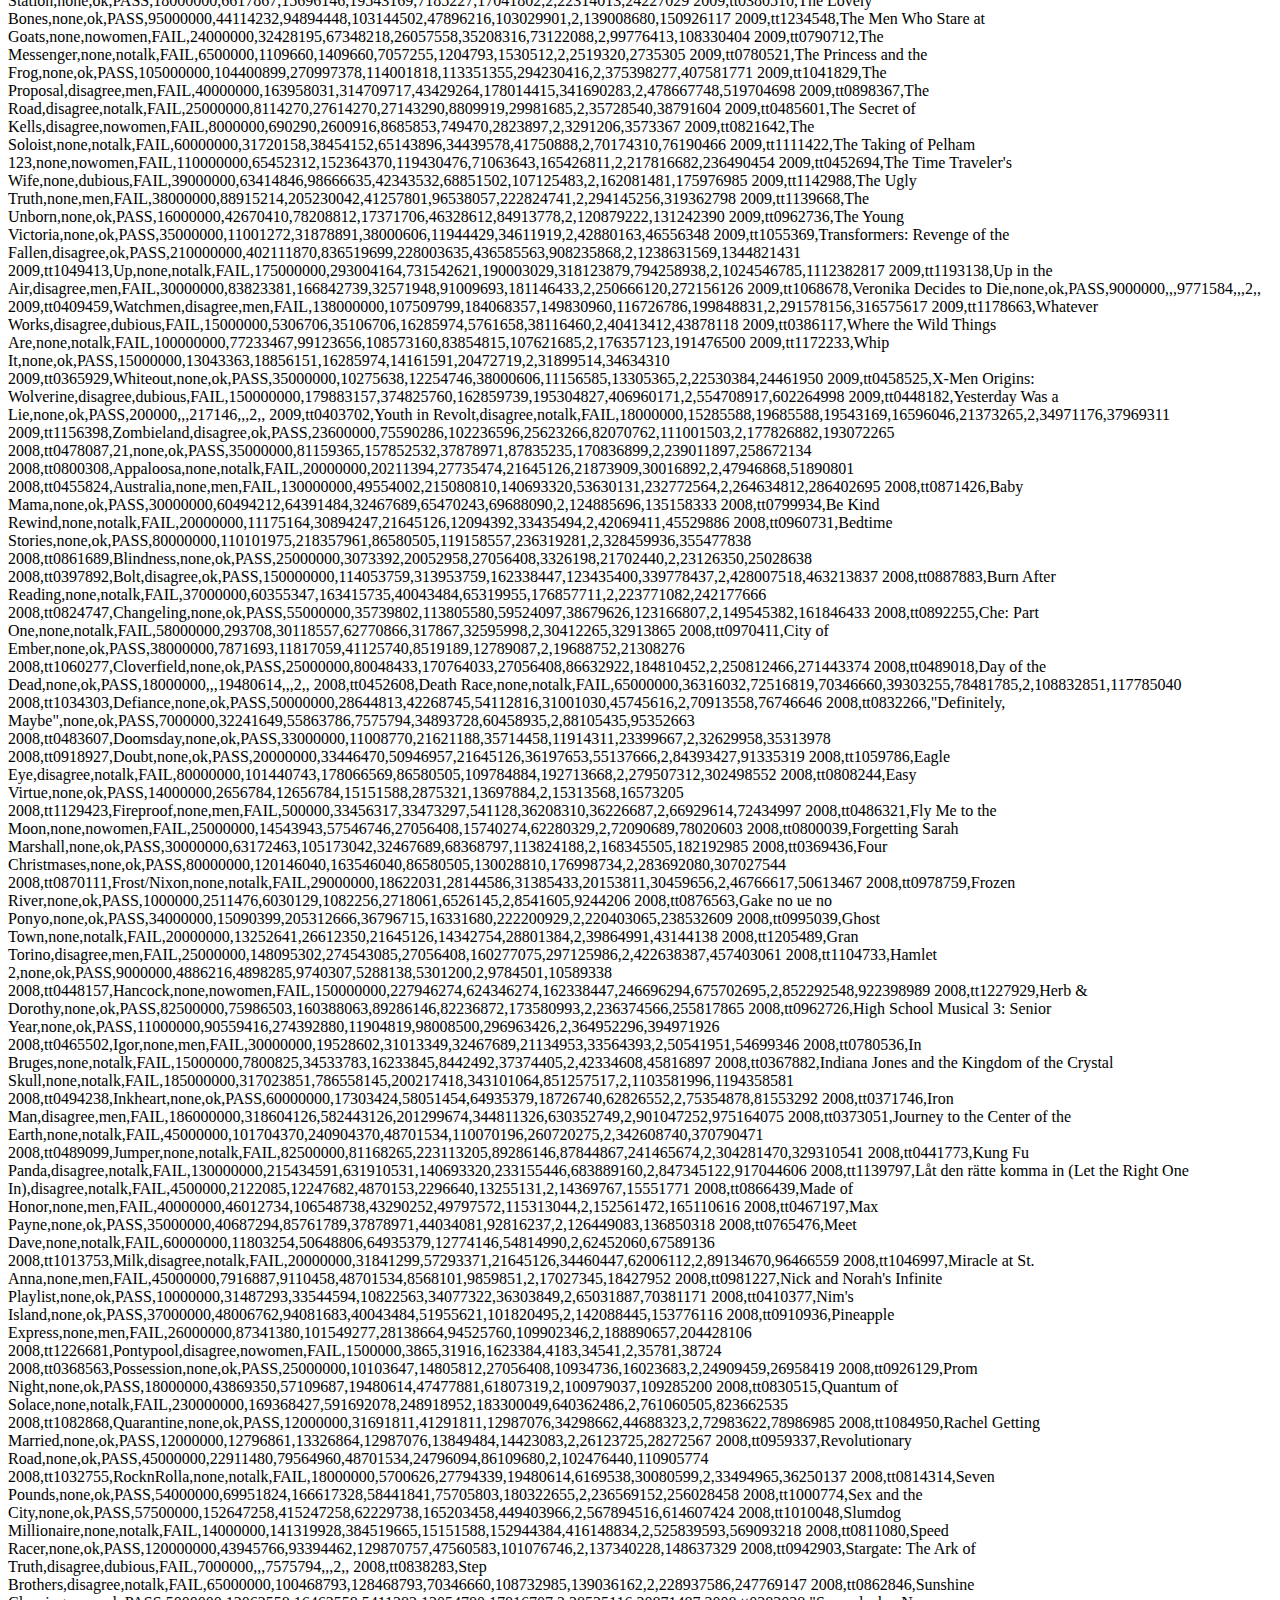
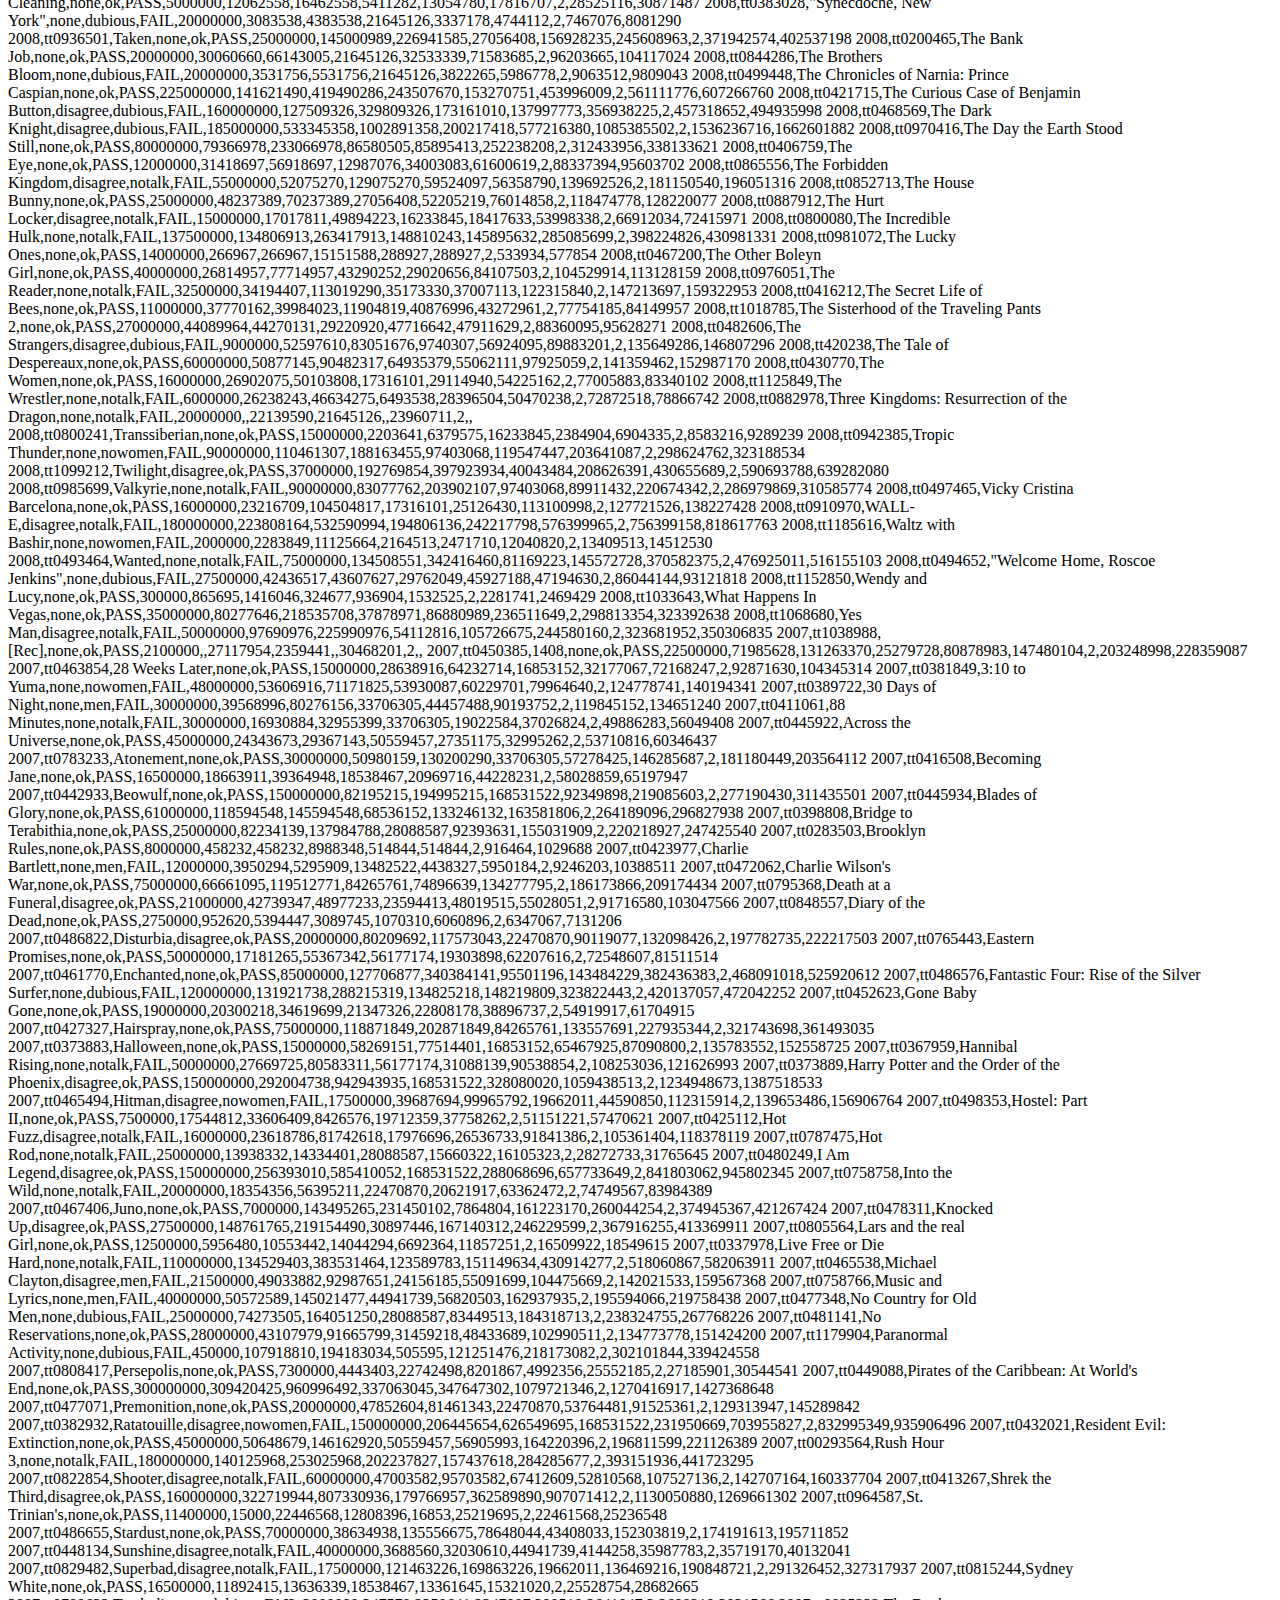
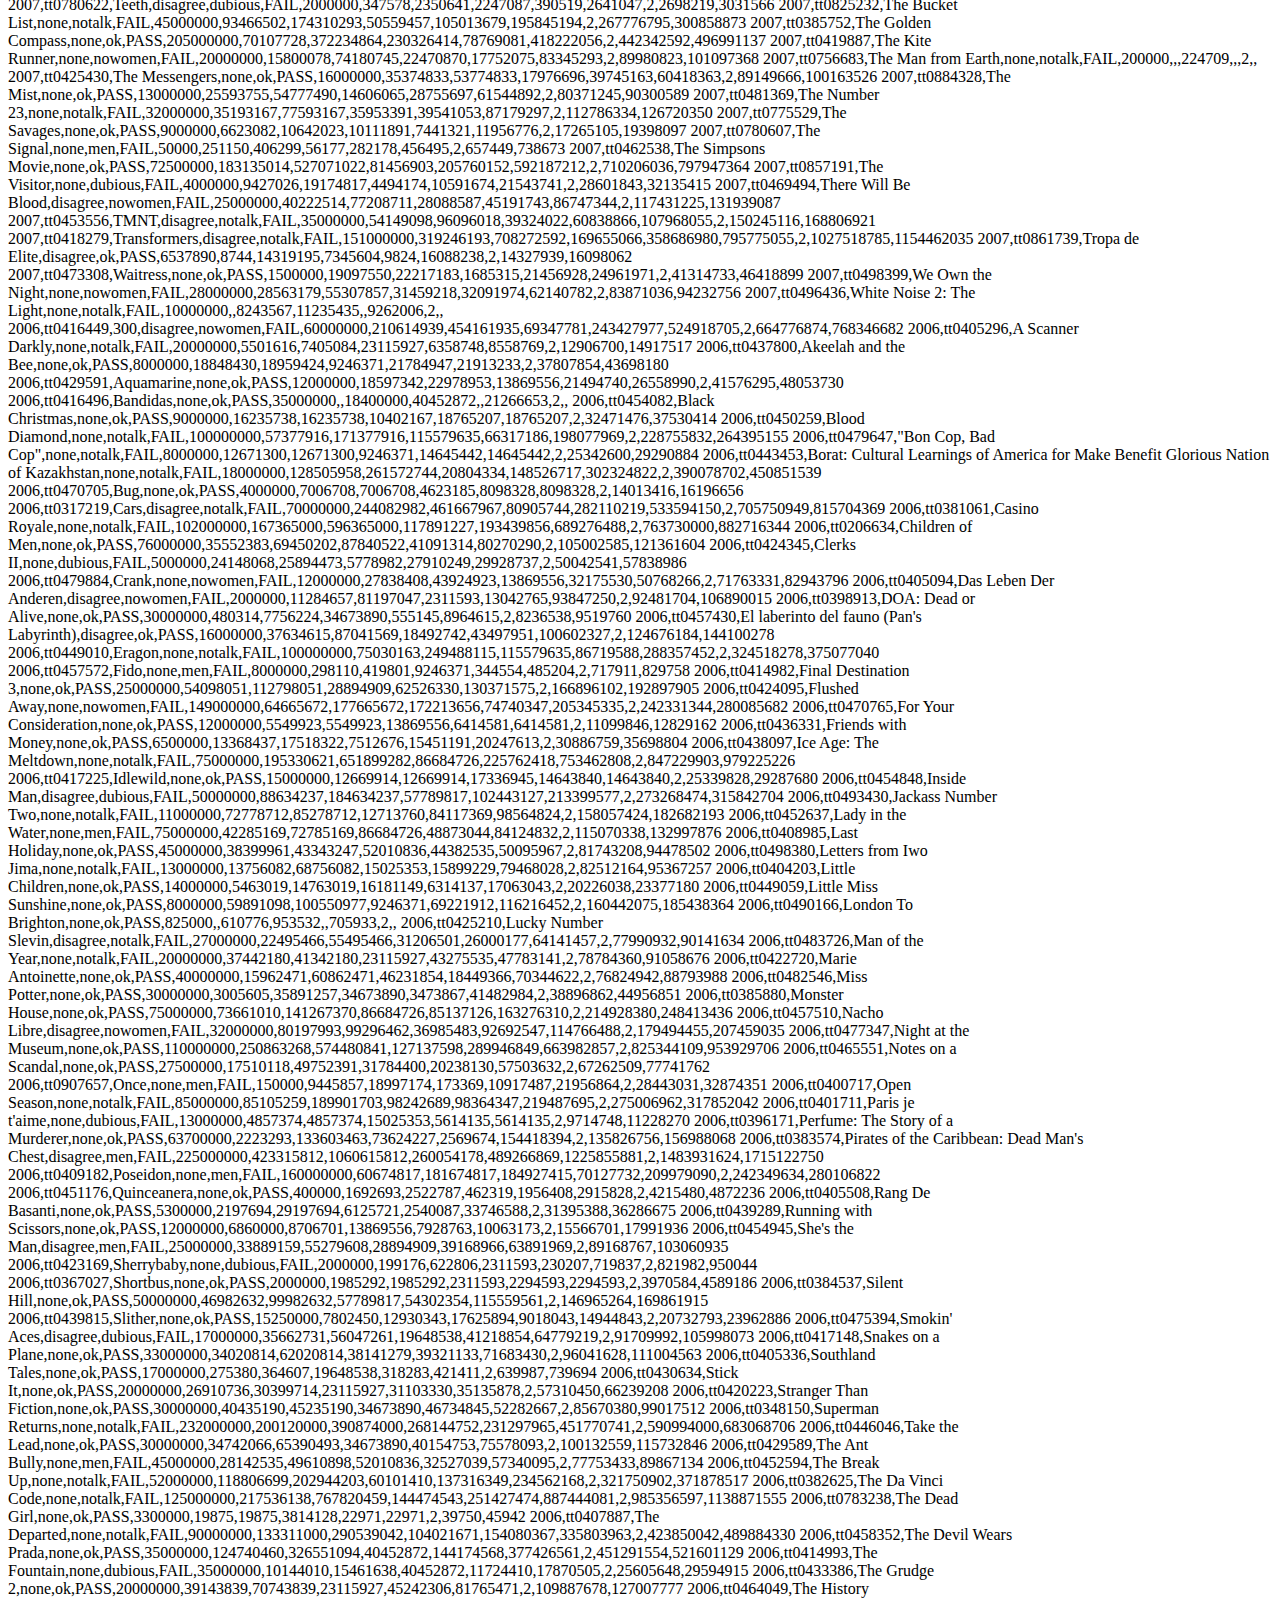
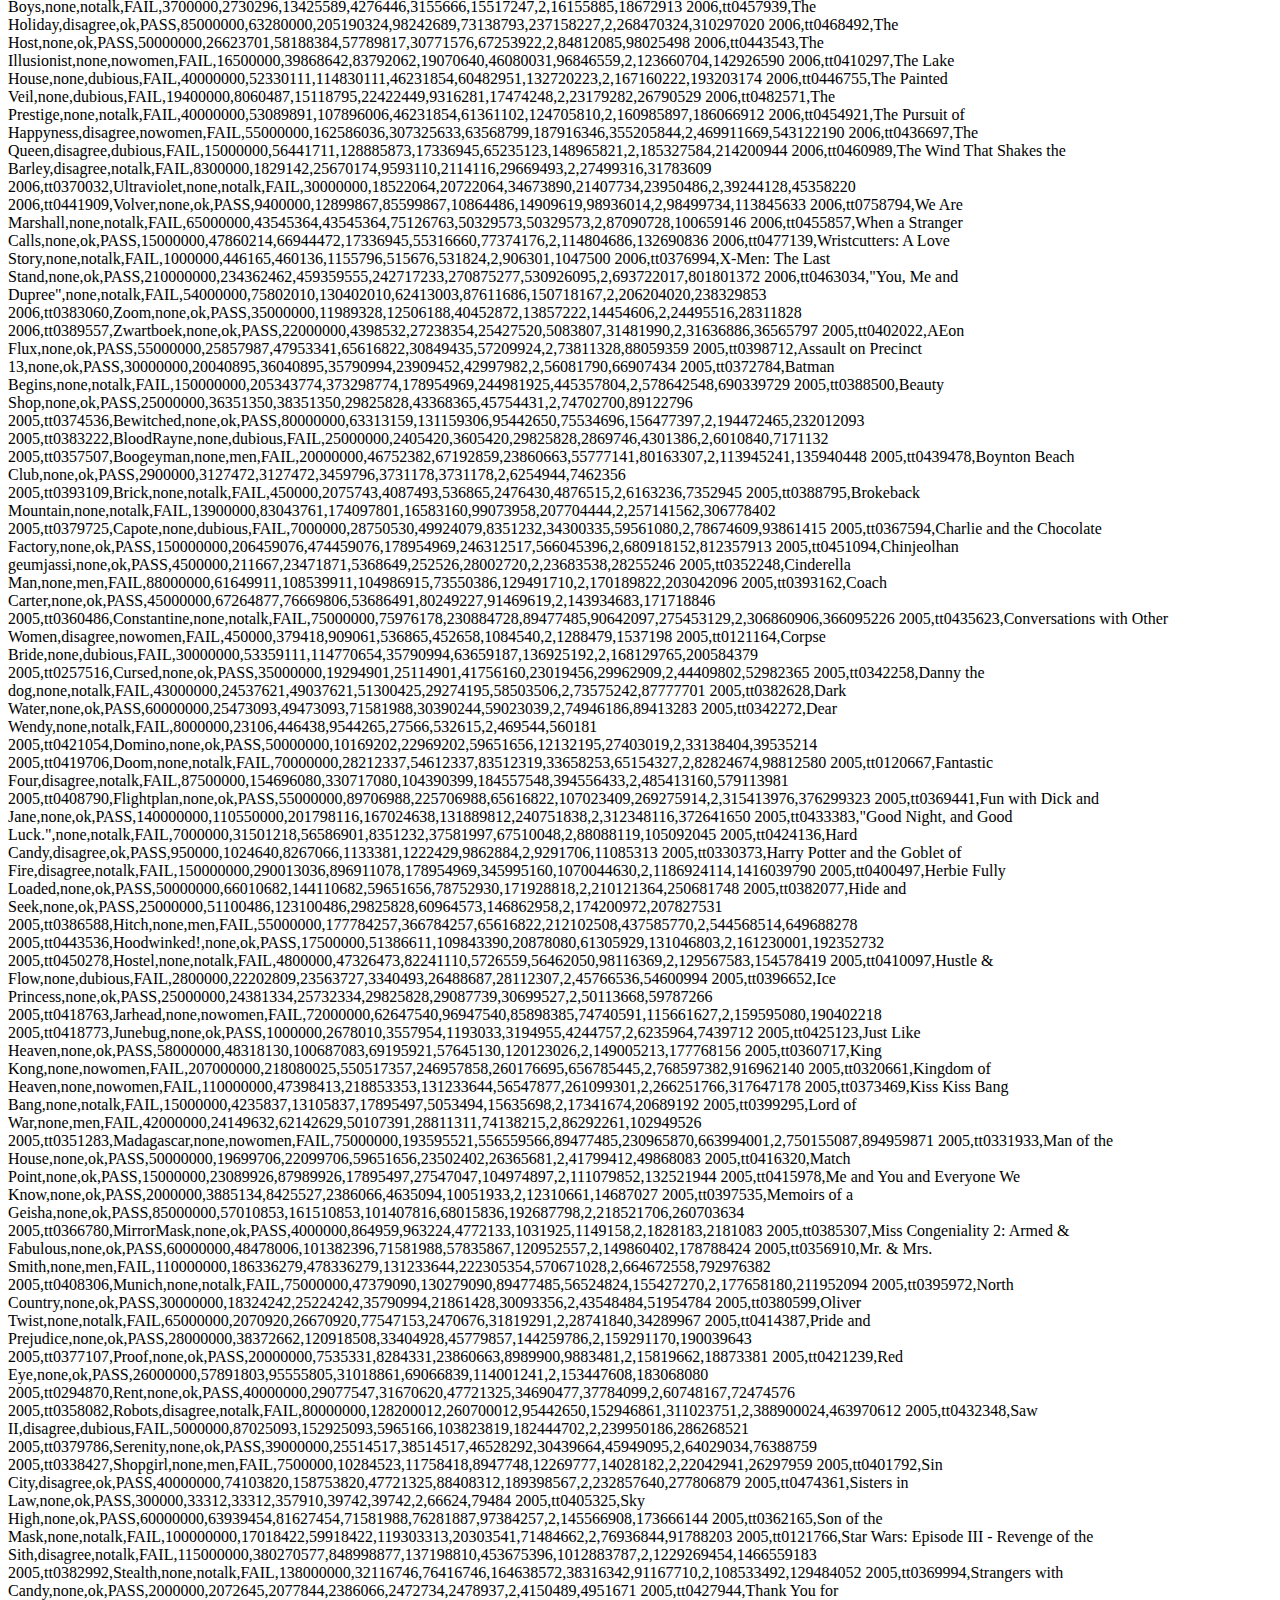
<file: movie_stats_interface/bechdelTest/bechdel_data.html>
<!DOCTYPE html>
<html lang="en" dir="ltr">
  <head>
    <meta charset="utf-8">
    <title>Extra Credit</title>

<style>




</style>
  </head>

  <body >


<p id=bechdelData>
2013,tt1711425,21 & Over,none,notalk,FAIL,13000000,25682380,42195766,13000000,25682380,42195766,1,67878146,67878146
2012,tt1343727,Dredd 3D,disagree,ok,PASS,45000000,13414714,40868994,45658735,13611086,41467257,1,54283708,55078343
2013,tt2024544,12 Years a Slave,disagree,notalk,FAIL,20000000,53107035,158607035,20000000,53107035,158607035,1,211714070,211714070
2013,tt1272878,2 Guns,none,notalk,FAIL,61000000,75612460,132493015,61000000,75612460,132493015,1,208105475,208105475
2013,tt0453562,42,none,men,FAIL,40000000,95020213,95020213,40000000,95020213,95020213,1,190040426,190040426
2013,tt1335975,47 Ronin,none,men,FAIL,225000000,38362475,145803842,225000000,38362475,145803842,1,184166317,184166317
2013,tt1606378,A Good Day to Die Hard,none,notalk,FAIL,92000000,67349198,304249198,92000000,67349198,304249198,1,371598396,371598396
2013,tt2194499,About Time,disagree,ok,PASS,12000000,15323921,87324746,12000000,15323921,87324746,1,102648667,102648667
2013,tt1814621,Admission,none,ok,PASS,13000000,18007317,18007317,13000000,18007317,18007317,1,36014634,36014634
2013,tt1815862,After Earth,none,notalk,FAIL,130000000,60522097,244373198,130000000,60522097,244373198,1,304895295,304895295
2013,tt1800241,American Hustle,disagree,ok,PASS,40000000,148430908,249484909,40000000,148430908,249484909,1,397915817,397915817
2013,tt1322269,August: Osage County,none,ok,PASS,25000000,37304874,50304874,25000000,37304874,50304874,1,87609748,87609748
2013,tt1559547,Beautiful Creatures,none,ok,PASS,50000000,19452138,55940671,50000000,19452138,55940671,1,75392809,75392809
2013,tt2334873,Blue Jasmine,disagree,ok,PASS,18000000,33345833,68447831,18000000,33345833,68447831,1,101793664,101793664
2013,tt1535109,Captain Phillips,none,notalk,FAIL,55000000,107136417,218743570,55000000,107136417,218743570,1,325879987,325879987
2013,tt1939659,Carrie,none,ok,PASS,30000000,35266619,85001659,30000000,35266619,85001659,1,120268278,120268278
2013,tt1985966,Cloudy with a Chance of Meatballs 2,disagree,nowomen,FAIL,78000000,119640264,271725448,78000000,119640264,271725448,1,391365712,391365712
2013,tt1690953,Despicable Me 2,none,ok,PASS,76000000,368065385,970766005,76000000,368065385,970766005,1,1338831390,1338831390
2013,tt2229499,Don Jon,disagree,dubious,FAIL,5500000,24477704,26377704,5500000,24477704,26377704,1,50855408,50855408
2013,tt1535108,Elysium,disagree,ok,PASS,120000000,93050117,286192091,120000000,93050117,286192091,1,379242208,379242208
2013,tt1731141,Ender's Game,none,men,FAIL,110000000,61737191,89737191,110000000,61737191,89737191,1,151474382,151474382
2013,tt0848537,Epic,disagree,ok,PASS,100000000,107518682,268418682,100000000,107518682,268418682,1,375937364,375937364
2013,tt0765446,Escape from Planet Earth,none,ok,PASS,40000000,57012977,66454811,40000000,57012977,66454811,1,123467788,123467788
2013,tt1211956,Escape Plan,none,men,FAIL,70000000,25213103,103813103,70000000,25213103,103813103,1,129026206,129026206
2013,tt1288558,Evil Dead,disagree,ok,PASS,17000000,54239856,97402049,17000000,54239856,97402049,1,151641905,151641905
2013,tt1905041,Fast and Furious 6,disagree,ok,PASS,160000000,238679850,788128122,160000000,238679850,788128122,1,1026807972,1026807972
2013,tt2294629,Frozen,none,ok,PASS,150000000,393050114,1004550114,150000000,393050114,1004550114,1,1397600228,1397600228
2013,tt1583421,G.I. Joe: Retaliation,disagree,ok,PASS,140000000,122523060,371923060,140000000,122523060,371923060,1,494446120,494446120
2013,tt1321870,Gangster Squad,none,notalk,FAIL,60000000,46000903,104100903,60000000,46000903,104100903,1,150101806,150101806
2013,tt2425486,Gloria,none,ok,PASS,30000000,4167493,4967493,30000000,4167493,4967493,1,9134986,9134986
2013,tt1454468,Gravity,disagree,nowomen,FAIL,110000000,271814796,708714796,110000000,271814796,708714796,1,980529592,980529592
2013,tt2191701,Grown Ups 2,disagree,men,FAIL,80000000,133668525,247023808,80000000,133668525,247023808,1,380692333,380692333
2013,tt1428538,Hansel & Gretel: Witch Hunters,none,ok,PASS,50000000,55703475,225703475,50000000,55703475,225703475,1,281406950,281406950
2013,tt1798709,Her,disagree,men,FAIL,23000000,25000178,33029713,23000000,25000178,33029713,1,58029891,58029891
2013,tt2024432,Identity Thief,disagree,men,FAIL,35000000,134506920,176269721,35000000,134506920,176269721,1,310776641,310776641
2013,tt2226417,Insidious: Chapter 2,none,men,FAIL,5000000,83586447,161911222,5000000,83586447,161911222,1,245497669,245497669
2013,tt1300854,Iron Man 3,disagree,dubious,FAIL,200000000,408992272,1212692272,200000000,408992272,1212692272,1,1621684544,1621684544
2013,tt1351685,Jack the Giant Slayer,disagree,nowomen,FAIL,195000000,65187603,197387603,195000000,65187603,197387603,1,262575206,262575206
2013,tt1650554,Kick-Ass 2,none,ok,PASS,28000000,28795985,60839197,28000000,28795985,60839197,1,89635182,89635182
2013,tt1204975,Last Vegas,none,notalk,FAIL,28000000,63914167,112914167,28000000,63914167,112914167,1,176828334,176828334
2013,tt1327773,Lee Daniels' The Butler,none,ok,PASS,30000000,116632095,151513429,30000000,116632095,151513429,1,268145524,268145524
2013,tt2002718,Machete Kills,none,ok,PASS,2000000,8008161,9408161,2000000,8008161,9408161,1,17416322,17416322
2013,tt2023587,Mama,none,ok,PASS,15000000,71628180,148041253,15000000,71628180,148041253,1,219669433,219669433
2013,tt0770828,Man of Steel,disagree,ok,PASS,225000000,291045518,687999518,225000000,291045518,687999518,1,979045036,979045036
2013,tt1821549,Nebraska,disagree,ok,PASS,12000000,17482517,17482517,12000000,17482517,17482517,1,34965034,34965034
2013,tt1670345,Now You See Me,disagree,notalk,FAIL,75000000,117723989,351723989,75000000,117723989,351723989,1,469447978,469447978
2013,tt1483013,Oblivion,disagree,men,FAIL,120000000,89107235,287537983,120000000,89107235,287537983,1,376645218,376645218
2013,tt2302755,Olympus Has Fallen,none,notalk,FAIL,70000000,98927592,150562164,70000000,98927592,150562164,1,249489756,249489756
2013,tt1623205,Oz the Great and Powerful,disagree,ok,PASS,200000000,234770996,489570996,200000000,234770996,489570996,1,724341992,724341992
2013,tt1663662,Pacific Rim,disagree,notalk,FAIL,190000000,101802906,411002906,190000000,101802906,411002906,1,512805812,512805812
2013,tt1980209,Pain & Gain,none,notalk,FAIL,26000000,49875291,81275291,26000000,49875291,81275291,1,131150582,131150582
2013,tt1904996,Parker,none,ok,PASS,35000000,17616641,46346651,35000000,17616641,46346651,1,63963292,63963292
2013,tt1699755,Peeples,none,dubious,FAIL,15000000,9177065,9177065,15000000,9177065,9177065,1,18354130,18354130
2013,tt1854564,Percy Jackson: Sea of Monsters,none,ok,PASS,90000000,68559554,200859554,90000000,68559554,200859554,1,269419108,269419108
2013,tt1392214,Prisoners,none,ok,PASS,46000000,61002302,113402302,46000000,61002302,113402302,1,174404604,174404604
2013,tt0790736,R.I.P.D.,none,notalk,FAIL,130000000,33618855,79019947,130000000,33618855,79019947,1,112638802,112638802
2013,tt1821694,Red 2,none,ok,PASS,84000000,53262560,137162560,84000000,53262560,137162560,1,190425120,190425120
2013,tt1411250,Riddick,disagree,notalk,FAIL,38000000,42025135,92425135,38000000,42025135,92425135,1,134450270,134450270
2013,tt2364841,Runner Runner,none,nowomen,FAIL,30000000,19316646,62616646,30000000,19316646,62616646,1,81933292,81933292
2013,tt1979320,Rush,none,notalk,FAIL,38000000,26947624,43047624,38000000,26947624,43047624,1,69995248,69995248
2013,tt1702439,Safe Haven,none,ok,PASS,28000000,71399120,93943623,28000000,71399120,93943623,1,165342743,165342743
2013,tt2140373,Saving Mr. Banks,none,ok,PASS,35000000,82834332,100734332,35000000,82834332,100734332,1,183568664,183568664
2013,tt2053463,Side Effects,none,ok,PASS,30000000,32172757,60288363,30000000,32172757,60288363,1,92461120,92461120
2013,tt1408101,Star Trek Into Darkness,disagree,notalk,FAIL,190000000,228778661,466978661,190000000,228778661,466978661,1,695757322,695757322
2013,tt1572315,Texas Chainsaw 3D,disagree,ok,PASS,20000000,34341945,39093317,20000000,34341945,39093317,1,73435262,73435262
2013,tt1931435,The Big Wedding,none,ok,PASS,32500000,21819348,35770721,32500000,21819348,35770721,1,57590069,57590069
2013,tt0816442,The Book Thief,none,ok,PASS,19000000,21345525,62045525,19000000,21345525,62045525,1,83391050,83391050
2013,tt1911644,The Call,none,ok,PASS,13000000,51872378,58938768,13000000,51872378,58938768,1,110811146,110811146
2013,tt1457767,The Conjuring,none,ok,PASS,20000000,137400141,318000141,20000000,137400141,318000141,1,455400282,455400282
2013,tt2193215,The Counselor,none,ok,PASS,25000000,16973715,70373715,25000000,16973715,70373715,1,87347430,87347430
2013,tt0481499,The Croods,disagree,men,FAIL,135000000,187168425,573068425,135000000,187168425,573068425,1,760236850,760236850
2013,tt2404311,The Family,none,men,FAIL,30000000,36918811,51078541,30000000,36918811,51078541,1,87997352,87997352
2013,tt1837703,The Fifth Estate,none,notalk,FAIL,26000000,3254172,6154172,26000000,3254172,6154172,1,9408344,9408344
2013,tt2005374,The Frozen Ground,disagree,nowomen,FAIL,19200000,,,19200000,,,1,,
2013,tt1343092,The Great Gatsby,none,dubious,FAIL,190000000,144840419,351040419,190000000,144840419,351040419,1,495880838,495880838
2013,tt1951261,The Hangover part 3,none,men,FAIL,103000000,112200072,362000072,103000000,112200072,362000072,1,474200144,474200144
2013,tt2404463,The Heat,none,ok,PASS,43000000,159581587,230781587,43000000,159581587,230781587,1,390363174,390363174
2013,tt1170358,The Hobbit: The Desolation of Smaug,disagree,notalk,FAIL,250000000,257397516,937397516,250000000,257397516,937397516,1,1194795032,1194795032
2013,tt1517260,The Host,disagree,dubious,FAIL,50000000,26623701,58188384,50000000,26623701,58188384,1,84812085,84812085
2013,tt1951264,The Hunger Games: Catching Fire,none,ok,PASS,130000000,424088260,857088260,130000000,424088260,857088260,1,1281176520,1281176520
2013,tt0790628,The Incredible Burt Wonderstone,none,notalk,FAIL,32000000,22537881,24255957,32000000,22537881,24255957,1,46793838,46793838
2013,tt2234155,The Internship,none,notalk,FAIL,58000000,44672764,93672764,58000000,44672764,93672764,1,138345528,138345528
2013,tt2034139,The Last Exorcism Part II,none,ok,PASS,4000000,15179303,18541236,4000000,15179303,18541236,1,33720539,33720539
2013,tt1210819,The Lone Ranger,none,notalk,FAIL,275000000,89289910,259989910,275000000,89289910,259989910,1,349279820,349279820
2013,tt1538403,The Mortal Instruments: City of Bones,disagree,ok,PASS,60000000,31165421,75965567,60000000,31165421,75965567,1,107130988,107130988
2013,tt2184339,The Purge,none,dubious,FAIL,3000000,64473115,91100541,3000000,64473115,91100541,1,155573656,155573656
2013,tt2017020,The Smurfs 2,none,ok,PASS,110000000,71017784,348545841,110000000,71017784,348545841,1,419563625,419563625
2013,tt1758795,The To Do List,none,ok,PASS,1500000,3491669,3491669,1500000,3491669,3491669,1,6983338,6983338
2013,tt1727388,The Way Way Back,disagree,ok,PASS,5000000,21502690,26161443,5000000,21502690,26161443,1,47664133,47664133
2013,tt0993846,The Wolf of Wall Street,disagree,notalk,FAIL,100000000,115702857,365702857,100000000,115702857,365702857,1,481405714,481405714
2013,tt1430132,The Wolverine,none,ok,PASS,115000000,132556852,416456852,115000000,132556852,416456852,1,549013704,549013704
2013,tt1213663,The World's End,disagree,men,FAIL,20000000,26004851,46578821,20000000,26004851,46578821,1,72583672,72583672
2013,tt1245492,This Is the End,none,notalk,FAIL,32000000,101470202,126294264,32000000,101470202,126294264,1,227764466,227764466
2013,tt1981115,Thor: The Dark World,disagree,dubious,FAIL,170000000,204674790,631674790,170000000,204674790,631674790,1,836349580,836349580
2013,tt1924429,Trance,none,nowomen,FAIL,16000000,2322593,22594052,16000000,2322593,22594052,1,24916645,24916645
2013,tt1860353,Turbo,disagree,dubious,FAIL,135000000,83028130,283828130,135000000,83028130,283828130,1,366856260,366856260
2013,tt1588173,Warm Bodies,disagree,men,FAIL,30000000,66380662,116643610,30000000,66380662,116643610,1,183024272,183024272
2013,tt1723121,We're the Millers,none,ok,PASS,37000000,150394119,270000119,37000000,150394119,270000119,1,420394238,420394238
2013,tt2334879,White House Down,none,men,FAIL,150000000,73103784,205440387,150000000,73103784,205440387,1,278544171,278544171
2013,tt0816711,World War Z,disagree,dubious,FAIL,190000000,202359711,539559711,190000000,202359711,539559711,1,741919422,741919422
2012,tt1611224,Abraham Lincoln: Vampire Hunter,disagree,dubious,FAIL,67500000,37519139,115119139,68488103,38068365,116804318,1,152638278,154872683
2012,tt1591479,Act of Valor,none,nowomen,FAIL,12000000,70012847,82497035,12175663,71037735,83704673,1,152509882,154742408
2012,tt1602620,Amour,disagree,dubious,FAIL,9700000,6738954,25915719,9841994,6837603,26295088,1,32654673,33132691
2012,tt1781769,Anna Karenina,disagree,men,FAIL,49000000,12816367,70735540,49717290,13003980,71771007,1,83551907,84774987
2012,tt1024648,Argo,disagree,ok,PASS,44500000,136025503,221300694,45151416,138016721,224540219,1,357326197,362556940
2012,tt1440129,Battleship,disagree,notalk,FAIL,209000000,65235400,304142720,212059460,66190353,308594933,1,369378120,374785286
2012,tt2125435,Beasts of the Southern Wild,disagree,dubious,FAIL,1800000,12795746,21080058,1826349,12983057,21388640,1,33875804,34371697
2012,tt1758575,Blue Like Jazz,none,ok,PASS,1200000,595018,595018,1217566,603728,603728,1,1190036,1207456
2012,tt1217209,Brave,none,ok,PASS,185000000,237282182,554606532,187708135,240755653,562725176,1,791888714,803480829
2012,tt1308729,Bullet to the Head,none,nowomen,FAIL,55000000,9489829,13561515,55805121,9628746,13760036,1,23051344,23388782
2012,tt1991245,Chernobyl Diaries,none,notalk,FAIL,1000000,18119640,38390020,1014639,18384886,38951995,1,56509660,57336881
2012,tt1706593,Chronicle,none,notalk,FAIL,12000000,64575175,127075175,12175663,65520463,128935373,1,191650350,194455836
2012,tt1371111,Cloud Atlas,none,ok,PASS,102000000,27108272,126018564,103493134,27505098,127863295,1,153126836,155368393
2012,tt1524137,Contraband,none,ok,PASS,25000000,66528000,98406855,25365964,67501874,99847390,1,164934855,167349264
2012,tt1853728,Django Unchained,disagree,notalk,FAIL,100000000,162805434,425373688,101463857,165188672,431600549,1,588179122,596789221
2012,tt1907668,Flight,disagree,dubious,FAIL,31000000,93772375,161772375,31453796,95145068,164140491,1,255544750,259285559
2012,tt1142977,Frankenweenie,disagree,nowomen,FAIL,39000000,35287788,81150788,39570904,35804351,82338719,1,116438576,118143070
2012,tt2243973,Hannibal,none,ok,PASS,87000000,165092266,350100280,88273555,167508980,355225246,1,515192546,522734226
2012,tt0837562,Hotel Transylvania,none,ok,PASS,85000000,148313048,359222014,86244278,150484138,364480509,1,507535062,514964647
2012,tt0790724,Jack Reacher,none,notalk,FAIL,60000000,80070736,217370736,60878314,81242857,220552732,1,297441472,301795589
2012,tt2106476,Jagten,none,men,FAIL,3450000,687185,687185,3500503,697244,697244,1,1374370,1394488
2012,tt0401729,John Carter,disagree,ok,PASS,275000000,73058679,282778100,279025606,74128153,286917566,1,355836779,361045719
2012,tt1764234,Killing Them Softly,none,nowomen,FAIL,15000000,14945541,37238774,15219578,15164322,37783896,1,52184315,52948218
2012,tt1707386,Les Miserables,disagree,ok,PASS,65000000,148809770,442022894,65951507,150988132,448493475,1,590832664,599481607
2012,tt0454876,Life of Pi,disagree,notalk,FAIL,120000000,124987022,607987022,121756628,126816653,616887080,1,732974044,743703733
2012,tt0443272,Lincoln,disagree,ok,PASS,65000000,182207973,273000960,65951507,184875236,276997302,1,455208933,461872538
2012,tt1277953,Madagascar 3: Europe's Most Wanted,disagree,men,FAIL,145000000,216391482,746921271,147122592,219559143,757855127,1,963312753,977414270
2012,tt1409024,Men in Black III,none,notalk,FAIL,215000000,179020854,624821154,218147292,181641463,633967639,1,803842008,815609102
2012,tt1667353,Mirror Mirror,none,dubious,FAIL,85000000,64935167,168611991,86244278,65885725,171080229,1,233547158,236965954
2012,tt1748122,Moonrise Kingdom,none,ok,PASS,16000000,45512466,64012466,16234217,46178703,64949517,1,109524932,111128220
2012,tt2094064,Much Ado About Nothing,disagree,dubious,FAIL,8000000,22549338,22549338,8117109,22879428,22879428,1,45098676,45758856
2012,tt1598828,One for the Money,none,ok,PASS,42000000,26414527,36197221,42614820,26801198,36727096,1,62611748,63528294
2012,tt2109184,Paranormal Activity 4,none,ok,PASS,5000000,53900335,142793842,5073193,54689359,144884139,1,196694177,199573498
2012,tt1623288,ParaNorman,disagree,notalk,FAIL,60000000,56003051,108159011,60878314,56822855,109742304,1,164162062,166565159
2012,tt1047540,Parental Guidance,none,ok,PASS,25000000,77267296,120168633,25365964,78398378,121927729,1,197435929,200326107
2012,tt1716777,People Like Us,none,ok,PASS,16000000,12431792,12431792,16234217,12613776,12613776,1,24863584,25227552
2012,tt1981677,Pitch Perfect,none,ok,PASS,17000000,65001093,115331177,17248856,65952616,117019460,1,180332270,182972076
2012,tt1547234,Premium Rush,none,ok,PASS,35000000,20275446,31393201,35512350,20572249,31852752,1,51668647,52425001
2012,tt1234719,Red Dawn,disagree,notalk,FAIL,65000000,44806783,48164150,65951507,45462690,48869204,1,92970933,94331894
2012,tt0485985,Red Tails,none,men,FAIL,58000000,49876377,50365498,58849037,50606496,51102777,1,100241875,101709273
2012,tt1446192,Rise of the Guardians,disagree,notalk,FAIL,145000000,103412758,306900902,147122592,104926572,311393491,1,410313660,416320063
2012,tt1336608,Rock of Ages,none,ok,PASS,70000000,38518613,50118613,71024700,39082470,50852278,1,88637226,89934748
2012,tt1656190,Safe,disagree,notalk,FAIL,33000000,17142080,41495213,33483073,17393015,42102643,1,58637293,59495658
2012,tt1862079,Safety Not Guaranteed,disagree,ok,PASS,750000,4010957,4413188,760979,4069672,4477791,1,8424145,8547463
2012,tt1931533,Seven Psychopaths,disagree,notalk,FAIL,13500000,15024049,23492318,13697621,15243980,23836212,1,38516367,39080192
2012,tt0938330,Silent Hill: Revelation 3D,none,ok,PASS,20000000,17530219,47944599,20292771,17786836,48646439,1,65474818,66433275
2012,tt1045658,Silver Linings Playbook,none,ok,PASS,21000000,132092958,227317397,21307410,134026609,230644998,1,359410355,364671607
2012,tt1922777,Sinister,none,men,FAIL,3000000,48086903,87727807,3043916,48790826,89012016,1,135814710,137802842
2012,tt1074638,Skyfall,disagree,dubious,FAIL,200000000,304360277,1108694081,202927713,308815675,1124923772,1,1413054358,1433739447
2012,tt1735898,Snow White and the Huntsman,none,ok,PASS,170000000,155136755,400911200,172488556,157407735,406779965,1,556047955,564187700
2012,tt1876451,Sparkle,none,ok,PASS,10000000,24397469,24660323,10146386,24754613,25021315,1,49057792,49775928
2012,tt2101441,Spring Breakers,none,ok,PASS,5000000,14124286,30669531,5073193,14331045,31118489,1,44793817,45449534
2012,tt1800741,Step Up Revolution,none,ok,PASS,33000000,35074677,165552290,33483073,35588120,167975738,1,200626967,203563858
2012,tt1874789,Supporting Characters,none,men,FAIL,60000,4917,4917,60878,4989,4989,1,9834,9978
2012,tt1637725,Ted,disagree,men,FAIL,50000000,218665740,549444574,50731928,221866693,557487654,1,768110314,779354347
2012,tt1232200,That's My Boy,none,notalk,FAIL,67500000,36931089,58058367,68488103,37471707,58908258,1,94989456,96379965
2012,tt0948470,The Amazing Spider-Man,disagree,men,FAIL,220000000,262030663,757890267,223220484,265866416,768984693,1,1019920930,1034851109
2012,tt0848228,The Avengers,none,notalk,FAIL,60000000,23385416,48585416,60878314,23727745,49296637,1,71970832,73024382
2012,tt1345836,The Dark Knight Rises,disagree,notalk,FAIL,275000000,448139099,1079343943,279025606,454699213,1095143990,1,1527483042,1549843203
2012,tt1560985,The Devil Inside,disagree,ok,PASS,1000000,53261944,101758489,1014639,54041622,103248087,1,155020433,157289709
2012,tt1645170,The Dictator,none,notalk,FAIL,65000000,59650222,179379532,65951507,60523416,182005391,1,239029754,242528807
2012,tt1764651,The Expendables 2,disagree,ok,PASS,100000000,85028192,311979256,101463857,86272883,316546185,1,397007448,402819068
2012,tt1601913,The Grey,disagree,nowomen,FAIL,25000000,51580136,84339696,25365964,52335195,85574308,1,135919832,137909503
2012,tt0903624,The Hobbit: An Unexpected Journey,disagree,nowomen,FAIL,250000000,303003568,1014703568,253659641,307439106,1029557373,1,1317707136,1336996479
2012,tt1392170,The Hunger Games,disagree,ok,PASS,80000000,408010692,684510692,81171085,413983383,694530947,1,1092521384,1108514330
2012,tt1649419,The Impossible,none,men,FAIL,40000000,19019882,169590606,40585543,19298306,172073169,1,188610488,191371475
2012,tt1258972,The Man with the Iron Fists,none,notalk,FAIL,15000000,15634090,21985095,15219578,15862951,22306925,1,37619185,38169876
2012,tt1560747,The Master,disagree,notalk,FAIL,37500000,16247159,25116740,38048946,16484994,25484413,1,41363899,41969407
2012,tt1430626,The Pirates! Band of Misfits,none,notalk,FAIL,55000000,31051126,123056220,55805121,31505670,124857587,1,154107346,156363257
2012,tt1817273,The Place Beyond the Pines,disagree,notalk,FAIL,15000000,21403519,47011449,15219578,21716836,47699629,1,68414968,69416465
2012,tt1673434,The Twilight Saga: Breaking Dawn - Part 2,disagree,dubious,FAIL,136200000,292324737,832660037,138193773,296603952,844848985,1,1124984774,1141452937
2012,tt1606389,The Vow,none,ok,PASS,8738320,125014030,197618160,8866236,126844056,200511006,1,322632190,327355062
2012,tt1298649,The Watch,none,men,FAIL,55000000,34353000,67353000,55805121,34855879,68338951,1,101706000,103194830
2012,tt1596365,The Woman in Black,none,notalk,FAIL,15000000,54333290,128955898,15219578,55128651,130843627,1,183289188,185972278
2012,tt1840417,The Words,none,notalk,FAIL,6000000,11494838,12132578,6087831,11663106,12310182,1,23627416,23973288
2012,tt1621045,Think Like a Man,none,ok,PASS,12000000,91547205,96155124,12175663,92887325,97562697,1,187702329,190450022
2012,tt1859650,To Rome With Love,disagree,men,FAIL,21500000,16684352,74363777,21814729,16928587,75452356,1,91048129,92380943
2012,tt1386703,Total Recall,disagree,notalk,FAIL,125000000,58877969,198615996,126829821,59739858,201523449,1,257493965,261263307
2012,tt1496025,Underworld: Awakening,none,ok,PASS,70000000,62321039,160379930,71024700,63233330,162727662,1,222700969,225960992
2012,tt1655460,Wanderlust,none,ok,PASS,32500000,17288155,24159934,32975753,17541229,24513601,1,41448089,42054830
2012,tt1586265,What to Expect When You're Expecting,none,ok,PASS,37500000,41152203,80652203,38048946,41754612,81832836,1,121804406,123587448
2012,tt1870529,Won't Back Down,none,ok,PASS,19000000,5310554,5431486,19278133,5388293,5510995,1,10742040,10899288
2012,tt1646987,Wrath of the Titans,disagree,notalk,FAIL,150000000,83670083,301970083,152195785,84894893,306390492,1,385640166,391285385
2012,tt1772341,Wreck-It Ralph,disagree,ok,PASS,165000000,189412677,473412677,167415363,192185407,480342759,1,662825354,672528166
2012,tt1790885,Zero Dark Thirty,disagree,ok,PASS,52500000,95720716,137720716,53268525,97121930,139736750,1,233441432,236858680
2011,tt1622547,30 Minutes or Less,none,notalk,FAIL,28000000,37053924,40966716,28999342,38376408,42428850,1,78020640,80805258
2011,tt1306980,50/50,disagree,men,FAIL,8000000,35016118,41334735,8285526,36265871,42810004,1,76350853,79075875
2011,tt1571222,A Dangerous Method,none,dubious,FAIL,20000000,5702083,14807531,20713816,5905595,15336023,1,20509614,21241618
2011,tt1422136,A Lonely Place to Die,none,ok,PASS,4000000,,442550,4142763,,458345,1,,
2011,tt1268799,A Very Harold & Kumar 3D Christmas,none,notalk,FAIL,20000000,35061031,36265745,20713816,36312387,37560098,1,71326776,73872485
2011,tt1549572,Another Earth,none,ok,PASS,175000,1321194,1781194,181246,1368348,1844766,1,3102388,3213114
2011,tt1772240,Apollo 18,none,nowomen,FAIL,5000000,17686929,26517819,5178454,18318189,27464261,1,44204748,45782450
2011,tt1430607,Arthur Christmas,none,notalk,FAIL,85000000,46462469,147624649,88033717,48120751,152893489,1,194087118,201014240
2011,tt1478964,Attack the Block,disagree,ok,PASS,13000000,1024175,5406422,13463980,1060729,5599381,1,6430597,6660110
2011,tt1284575,Bad Teacher,disagree,ok,PASS,19000000,100292856,216412265,19678125,103872387,224136189,1,316705121,328008576
2011,tt1217613,Battle: Los Angeles,disagree,notalk,FAIL,70000000,83552429,212005201,72498355,86534481,219571833,1,295557630,306106314
2011,tt1152398,Beastly,none,notalk,FAIL,17000000,27865571,38028230,17606743,28860115,39385487,1,65893801,68245602
2011,tt1629705,Blackthorn,none,notalk,FAIL,4500000,200558,1249765,4660609,207716,1294370,1,1450323,1502086
2011,tt1478338,Bridesmaids,disagree,ok,PASS,32500000,169106725,289263136,33659951,175142277,299587165,1,458369861,474729442
2011,tt0458339,Captain America: The First Avenger,disagree,notalk,FAIL,140000000,176654505,370569776,144996710,182959443,383795703,1,547224281,566755146
2011,tt1216475,Cars 2,none,men,FAIL,200000000,191450875,560155383,207138157,198283907,580147769,1,751606258,778431676
2011,tt1684628,Circumstance,none,ok,PASS,900000,454121,454121,932122,470329,470329,1,908242,940658
2011,tt1657507,Colombiana,none,notalk,FAIL,40000000,36665854,71698079,41427631,37974487,74257040,1,108363933,112231527
2011,tt0816462,Conan the Barbarian,disagree,dubious,FAIL,20000000,38264085,79114085,20713816,39629760,81937729,1,117378170,121567489
2011,tt1598778,Contagion,disagree,ok,PASS,60000000,75658097,137551594,62141447,78358394,142460919,1,213209691,220819313
2011,tt1372686,Coriolanus,none,men,FAIL,10000000,749641,1049641,10356908,776396,1087104,1,1799282,1863500
2011,tt0409847,Cowboys & Aliens,none,notalk,FAIL,163000000,100240551,175910315,168817598,103818215,182188693,1,276150866,286006908
2011,tt1701990,Detention,none,ok,PASS,10000000,,,10356908,,,1,,
2011,tt1650043,Diary of a Wimpy Kid: Rodrick Rules,none,notalk,FAIL,18000000,52698535,73695194,18642434,54579387,76325433,1,126393729,130904820
2011,tt1564349,Dolphin Tale,none,men,FAIL,37000000,72286779,96068724,38320559,74866751,99497492,1,168355503,174364243
2011,tt1462041,Dream House,none,ok,PASS,50000000,21302340,39932340,51784539,22062637,41357557,1,61234680,63420194
2011,tt0780504,Drive,disagree,dubious,FAIL,15000000,35060689,78054825,15535362,36312033,80840663,1,113115514,117152696
2011,tt1596343,Fast Five,disagree,ok,PASS,125000000,209837675,629841284,129461348,217326947,652320815,1,839678959,869647762
2011,tt1622979,Final Destination 5,none,men,FAIL,40000000,42587643,157887643,41427631,44107629,163522777,1,200475286,207630406
2011,tt1068242,Footloose,none,ok,PASS,24000000,51802742,63412773,24856579,53651623,65676025,1,115215515,119327648
2011,tt1438176,Fright Night,none,dubious,FAIL,30000000,18298649,40520649,31070724,18951742,41966863,1,58819298,60918605
2011,tt1133985,Green Lantern,disagree,notalk,FAIL,200000000,116601172,231201172,207138157,120762760,239452924,1,347802344,360215684
2011,tt0480687,Hall Pass,none,men,FAIL,36000000,45060734,83693266,37284868,46668987,86680344,1,128754000,133349331
2011,tt0993842,Hanna,none,ok,PASS,30000000,40259119,65343694,31070724,41695999,67675862,1,105602813,109371861
2011,tt1201607,Harry Potter and the Deathly Hallows: Part 2,disagree,notalk,FAIL,125000000,381011219,1328111219,129461348,394609809,1375512553,1,1709122438,1770122362
2011,tt1506999,Haywire,disagree,nowomen,FAIL,23000000,18942396,22176190,23820888,19618465,22967676,1,41118586,42586141
2011,tt1403177,Hesher,none,notalk,FAIL,7000000,382946,382946,7249836,396614,396614,1,765892,793228
2011,tt1562568,Higher Ground,none,ok,PASS,1800000,841056,859182,1864243,871074,889847,1,1700238,1760921
2011,tt1640459,Hobo with a Shotgun,none,nowomen,FAIL,3000000,703372,834953,3107072,728476,864753,1,1538325,1593229
2011,tt1411704,Hop,none,men,FAIL,63000000,108085305,184924333,65248520,111942955,191524428,1,293009638,303467383
2011,tt1499658,Horrible Bosses,none,ok,PASS,35000000,117538559,214538559,36249178,121733603,222195609,1,332077118,343929212
2011,tt0970179,Hugo,none,dubious,FAIL,180000000,73864507,185033215,186424342,76500789,191637196,1,258897722,268137985
2011,tt1464540,I Am Number Four,none,notalk,FAIL,50000000,55100437,145982797,51784539,57067015,151193038,1,201083234,208260053
2011,tt1253864,Immortals,none,men,FAIL,75000000,83504017,211562435,77676809,86484341,219113265,1,295066452,305597606
2011,tt1637688,In Time,none,notalk,FAIL,35000000,37553932,170064664,36249178,38894261,176134406,1,207618596,215028667
2011,tt1606618,Iris,none,ok,PASS,5500000,5580479,15155021,5696299,5779651,15695916,1,20735500,21475567
2011,tt1410063,Jin ling shi san chai,none,ok,PASS,100000000,311434,93721434,103569079,322549,97066426,1,94032868,97388975
2011,tt1634122,Johnny English Reborn,none,dubious,FAIL,45000000,8305970,164539660,46606085,8602417,170412210,1,172845630,179014627
2011,tt1640484,Jumping the Broom,none,ok,PASS,7000000,37295394,38158601,7249836,38626496,39520511,1,75453995,78147007
2011,tt1564367,Just Go with It,none,dubious,FAIL,80000000,103028109,214974953,82855263,106705263,222647578,1,318003062,329352841
2011,tt1788391,Kill List,none,dubious,FAIL,800000,29063,462206,828553,30100,478703,1,491269,508803
2011,tt1448755,Killer Elite,none,nowomen,FAIL,70000000,25124986,57777106,72498355,26021717,59839216,1,82902092,85860933
2011,tt1302011,Kung Fu Panda 2,none,ok,PASS,150000000,165249063,664837547,155353618,171146932,688566122,1,830086610,859713054
2011,tt1508675,Le Havre,none,dubious,FAIL,5500000,611709,13480196,5696299,633541,13961315,1,14091905,14594856
2011,tt1758692,Like Crazy,disagree,ok,PASS,250000,3395391,3731489,258923,3516575,3864669,1,7126880,7381244
2011,tt1219289,Limitless,none,notalk,FAIL,27000000,79249455,169739455,27963651,82077930,175797590,1,248988910,257875520
2011,tt0466893,Margaret,none,ok,PASS,14000000,47185,47185,14499671,48869,48869,1,94370,97738
2011,tt1615147,Margin Call,disagree,notalk,FAIL,3400000,5353586,17872206,3521349,5544660,18510079,1,23225792,24054739
2011,tt1305591,Mars Needs Moms,none,dubious,FAIL,150000000,21392758,39549758,155353618,22156282,40961320,1,60942516,63117602
2011,tt1441326,Martha Marcy May Marlene,none,ok,PASS,1000000,2981038,3531038,1035691,3087434,3657064,1,6512076,6744498
2011,tt1527186,Melancholia,none,ok,PASS,9400000,3030848,18044073,9735493,3139021,18688080,1,21074921,21827101
2011,tt1605783,Midnight in Paris,none,ok,PASS,30000000,56816662,154816662,31070724,58844493,160342190,1,211633324,219186683
2011,tt1229238,Mission: Impossible - Ghost Protocol,disagree,notalk,FAIL,145000000,209397903,694713230,150175164,216871479,719508092,1,904111133,936379571
2011,tt1210166,Moneyball,none,notalk,FAIL,50000000,75605492,111174374,51784539,78303911,115142275,1,186779866,193446186
2011,tt1396218,Mr. Popper's Penguins,none,notalk,FAIL,55000000,68224452,189624452,56962993,70659436,196392298,1,257848904,267051734
2011,tt1598822,New Year's Eve,none,ok,PASS,26000000,54544638,143663899,26927960,56491379,148791377,1,198208537,205282756
2011,tt1411238,No Strings Attached,none,ok,PASS,25000000,70662220,149228078,25892270,73184210,154554145,1,219890298,227738355
2011,tt1720182,October Baby,none,ok,PASS,1000000,5355847,5355847,1035691,5547001,5547001,1,10711694,11094002
2011,tt1637706,Our Idiot Brother,none,ok,PASS,5000000,24814830,25861249,5178454,25700491,26784257,1,50676079,52484748
2011,tt1778304,Paranormal Activity 3,none,ok,PASS,5000000,104028807,207039844,5178454,107741677,214429259,1,311068651,322170936
2011,tt1092026,Paul,none,ok,PASS,40000000,37412945,100179814,41427631,38748242,103755310,1,137592759,142503552
2011,tt1298650,Pirates of the Caribbean: On Stranger Tides,none,notalk,FAIL,250000000,241063875,1043663875,258922697,249667634,1080913060,1,1284727750,1330580694
2011,tt0822847,Priest,disagree,notalk,FAIL,60000000,29136626,84154026,62141447,30176535,87157549,1,113290652,117334084
2011,tt0448694,Puss in Boots,none,notalk,FAIL,130000000,149260504,554987477,134639802,154587729,574795417,1,704247981,729383146
2011,tt1192628,Rango,disagree,notalk,FAIL,135000000,123257581,245504574,139818256,127656741,254266825,1,368762155,381923566
2011,tt0433035,Real Steel,none,notalk,FAIL,110000000,85463309,293237309,113925987,88513562,303703179,1,378700618,392216741
2011,tt1486185,Red Riding Hood,none,ok,PASS,42000000,37662162,90300442,43499013,39006354,93523336,1,127962604,132529690
2011,tt0873886,Red State,none,ok,PASS,4000000,1065429,1065429,4142763,1103455,1103455,1,2130858,2206910
2011,tt1498569,Restless,none,ok,PASS,8000000,163753,2818394,8285526,169597,2918985,1,2982147,3088582
2011,tt1436562,Rio,none,notalk,FAIL,90000000,143619809,487519809,93212171,148745713,504919774,1,631139618,653665487
2011,tt1318514,Rise of the Planet of the Apes,none,notalk,FAIL,93000000,176760185,482860185,96319243,183068895,500093845,1,659620370,683162740
2011,tt1723811,Shame,none,notalk,FAIL,6500000,4002293,10781688,6731990,4145138,11166495,1,14783981,15311633
2011,tt1541995,Snow Flower and the Secret Fan,none,ok,PASS,6000000,1348205,11348205,6214145,1396324,11753231,1,12696410,13149555
2011,tt1596346,Soul Surfer,none,ok,PASS,18000000,43853424,47158652,18642434,45418587,48841781,1,91012076,94260368
2011,tt0945513,Source Code,disagree,notalk,FAIL,32000000,54712227,140428499,33142105,56664949,145440503,1,195140726,202105452
2011,tt0999913,Straw Dogs,none,ok,PASS,25000000,10324441,11253821,25892270,10692928,11655479,1,21578262,22348407
2011,tt0978764,Sucker Punch,disagree,ok,PASS,75000000,36392502,89758389,77676809,37691379,92961937,1,126150891,130653316
2011,tt1650062,Super 8,disagree,ok,PASS,50000000,127004179,260095987,51784539,131537058,269379017,1,387100166,400916075
2011,tt1675192,Take Shelter,none,ok,PASS,4750000,1728953,3128953,4919531,1790661,3240628,1,4857906,5031289
2011,tt1385826,The Adjustment Bureau,disagree,dubious,FAIL,50200000,62495645,127793502,51991677,64726164,132354553,1,190289147,197080717
2011,tt0983193,The Adventures of Tintin,none,notalk,FAIL,130000000,77591831,373993951,134639802,80361144,387342089,1,451585782,467703233
2011,tt1655442,The Artist,disagree,notalk,FAIL,16000000,44667095,128256712,16571053,46261299,132834295,1,172923807,179095594
2011,tt1412386,The Best Exotic Marigold Hotel,none,ok,PASS,10000000,46383639,134729347,10356908,48039108,139537943,1,181112986,187577051
2011,tt1259521,The Cabin in the Woods,disagree,dubious,FAIL,30000000,42073277,70768144,31070724,43574905,73293915,1,112841421,116868820
2011,tt1093357,The Darkest Hour,none,ok,PASS,34800000,21443494,62831715,36042039,22208829,65074228,1,84275209,87283057
2011,tt1535616,The Divide,none,ok,PASS,3000000,18000,18000,3107072,18642,18642,1,36000,37284
2011,tt1235170,The Future,none,ok,PASS,1000000,568662,568662,1035691,588958,588958,1,1137324,1177916
2011,tt1568346,The Girl with the Dragon Tattoo,disagree,notalk,FAIL,90000000,102515793,233170238,93212171,106174662,241492267,1,335686031,347666929
2011,tt0990407,The Green Hornet,none,notalk,FAIL,110000000,98780042,227983150,113925987,102305579,236120048,1,326763192,338425627
2011,tt1540133,The Guard,none,notalk,FAIL,6000000,5359774,15944629,6214145,5551069,16513705,1,21304403,22064774
2011,tt1454029,The Help,none,ok,PASS,25000000,169705587,213120004,25892270,175762513,220726425,1,382825591,396488938
2011,tt1007029,The Iron Lady,none,ok,PASS,14000000,29959436,115592104,14499671,31028712,119717677,1,145551540,150746389
2011,tt1189340,The Lincoln Lawyer,none,notalk,FAIL,40000000,58009200,87145086,41427631,60079594,90255363,1,145154286,150334957
2011,tt0472399,The Mechanic,none,nowomen,FAIL,42500000,29121498,76347393,44016858,30160867,79072292,1,105468891,109233159
2011,tt1204342,The Muppets,disagree,notalk,FAIL,45000000,88625922,160971922,46606085,91789051,166717137,1,249597844,258506188
2011,tt1161864,The Rite,disagree,dubious,FAIL,37000000,33047633,96047633,38320559,34227129,99475649,1,129095266,133702778
2011,tt1265990,The Roommate,none,ok,PASS,16000000,37300107,40497461,16571053,38631377,41942847,1,77797568,80574224
2011,tt0472181,The Smurfs,none,ok,PASS,110000000,142614158,563066551,113925987,147704169,583162839,1,705680709,730867008
2011,tt1509767,The Three Musketeers,none,men,FAIL,90000000,20377913,139877913,93212171,21105217,144870266,1,160255826,165975483
2011,tt0478304,The Tree of Life,disagree,nowomen,FAIL,35000000,13305665,62305665,36249178,13780555,64529403,1,75611330,78309958
2011,tt1324999,The Twilight Saga: Breaking Dawn - Part 1,none,ok,PASS,127500000,281287133,709938657,132050575,291326492,735276926,1,991225790,1026603418
2011,tt0800369,Thor,disagree,ok,PASS,150000000,181030624,449326618,155353618,187491749,465363438,1,630357242,652855187
2011,tt1340800,Tinker Tailor Soldier Spy,none,notalk,FAIL,21000000,24149393,81452811,21749507,25011304,84359926,1,105602204,109371230
2011,tt0471042,Tower Heist,none,notalk,FAIL,85000000,78046570,153470352,88033717,80832113,158947830,1,231516922,239779943
2011,tt1399103,Transformers: Dark of the Moon,disagree,ok,PASS,195000000,352390543,1123794076,201959703,364967639,1163903170,1,1476184619,1528870809
2011,tt1568911,War Horse,disagree,notalk,FAIL,70000000,79883359,156815529,72498355,82734459,162412399,1,236698888,245146858
2011,tt1291584,Warrior,none,notalk,FAIL,25000000,13657115,24215385,25892270,14144548,25079651,1,37872500,39224199
2011,tt1389137,We Bought a Zoo,disagree,men,FAIL,50000000,75624550,118924550,51784539,78323650,123169061,1,194549100,201492711
2011,tt1714210,Weekend,none,notalk,FAIL,190000,484592,1577585,196781,501887,1633890,1,2062177,2135777
2011,tt0770703,What's Your Number,none,ok,PASS,20000000,14011084,30711084,20713816,14511151,31807187,1,44722168,46318338
2011,tt1449283,Winnie the Pooh,none,nowomen,FAIL,30000000,26692846,50145607,31070724,27645535,51935343,1,76838453,79580878
2011,tt1270798,X-Men: First Class,disagree,ok,PASS,160000000,146408305,355408305,165710526,151633733,368093107,1,501816610,519726840
2011,tt1625346,Young Adult,none,ok,PASS,12000000,16311571,22750356,12428289,16893744,23562334,1,39061927,40456078
2011,tt1742336,Your Sister's Sister,none,ok,PASS,120000,1597486,3090593,124283,1654502,3200899,1,4688079,4855401
2010,tt1542344,127 Hours,disagree,dubious,FAIL,18000000,18335230,60735230,19228173,19586277,64879307,1,79070460,84465584
2010,tt1014759,Alice in Wonderland,none,ok,PASS,200000000,334191110,1024391110,213646368,356993585,1094287202,1,1358582220,1451280787
2010,tt1313092,Animal Kingdom,none,notalk,FAIL,4200000,1044039,8078683,4486574,1115276,8629906,1,9122722,9745182
2010,tt1431181,Another Year,none,ok,PASS,8000000,3205706,18505706,8545855,3424437,19768384,1,21711412,23192821
2010,tt1423894,Barney's Version,none,ok,PASS,30000000,7502560,8845575,32046955,8014473,9449125,1,16348135,17463598
2010,tt1532503,Beginners,none,notalk,FAIL,3200000,5790894,11564267,3418342,6186017,12353318,1,17355161,18539335
2010,tt1164999,Biutiful,none,notalk,FAIL,35000000,5101237,25101237,37388114,5449304,26813941,1,30202474,32263245
2010,tt0947798,Black Swan,disagree,ok,PASS,13000000,106954678,331266710,13887014,114252393,353869648,1,438221388,468122041
2010,tt1120985,Blue Valentine,disagree,men,FAIL,1000000,9737892,16566240,1068232,10402326,17696585,1,26304132,28098911
2010,tt1126591,Burlesque,none,ok,PASS,55000000,39440655,89657398,58752751,42131764,95774887,1,129098053,137906651
2010,tt1194417,Casino Jack,disagree,notalk,FAIL,12500000,2039869,2080869,13352898,2179053,2222851,1,4120738,4401904
2010,tt1020558,Centurion,none,notalk,FAIL,15000000,123570,6623570,16023478,132001,7075508,1,6747140,7207509
2010,tt1438254,Charlie St. Cloud,disagree,notalk,FAIL,44000000,31206263,48478084,47002201,33335524,51785833,1,79684347,85121357
2010,tt0800320,Clash of the Titans,none,dubious,FAIL,125000000,163214888,493214888,133528980,174351340,526867848,1,656429776,701219188
2010,tt1244754,Conviction,none,ok,PASS,12500000,6797696,10133552,13352898,7261515,10824983,1,16931248,18086498
2010,tt1385867,Cop Out,none,notalk,FAIL,37000000,44875481,55909910,39524578,47937418,59724746,1,100785391,107662164
2010,tt1555064,Country Strong,none,ok,PASS,15000000,20218921,20551476,16023478,21598495,21953741,1,40770397,43552236
2010,tt1336617,Cyrus,none,notalk,FAIL,7000000,7468936,10039886,7477623,7978555,10724926,1,17508822,18703481
2010,tt1279935,Date Night,none,ok,PASS,55000000,98711404,152269033,58752751,105446665,162658630,1,250980437,268105295
2010,tt0989757,Dear John,none,nowomen,FAIL,25000000,80014842,111362410,26705796,85474402,118960872,1,191377252,204435274
2010,tt1323594,Despicable Me,disagree,ok,PASS,69000000,251513985,543495033,73707997,268675247,580578700,1,795009018,849253947
2010,tt1314655,Devil,disagree,ok,PASS,10000000,33679655,63354114,10682318,35977680,67676882,1,97033769,103654562
2010,tt1196141,Diary of a Wimpy Kid,none,ok,PASS,15000000,64003625,76954311,16023478,68370710,82205045,1,140957936,150575755
2010,tt0427152,Dinner for Schmucks,none,notalk,FAIL,69000000,73026337,86796502,73707997,78009058,92718787,1,159822839,170727845
2010,tt1270761,Don't Be Afraid of the Dark,none,ok,PASS,25000000,24046682,31551048,26705796,25687431,33703834,1,55597730,59391265
2010,tt1231583,Due Date,none,notalk,FAIL,65000000,100539043,211739043,69435070,107399007,226186388,1,312278086,333585395
2010,tt1013860,Dylan Dog: Dead of Night,none,nowomen,FAIL,20000000,1186538,6090697,21364637,1267498,6506276,1,7277235,7773774
2010,tt1282140,Easy A,disagree,ok,PASS,8000000,58401464,76200721,8545855,62386303,81400037,1,134602185,143786340
2010,tt0879870,"Eat, Pray, Love",disagree,ok,PASS,60000000,80574010,205846861,64093910,86071723,219892171,1,286420871,305963894
2010,tt1226273,Edge of Darkness,none,notalk,FAIL,60000000,43313890,81208697,64093910,46269276,86749716,1,124522587,133018992
2010,tt1531663,Everything Must Go,none,notalk,FAIL,5000000,2712131,2712131,5341159,2897185,2897185,1,5424262,5794370
2010,tt0977855,Fair Game,none,ok,PASS,50000000,11497497,26097497,53411592,12281992,27878177,1,37594994,40160169
2010,tt1433108,Faster,none,nowomen,FAIL,12000000,23240020,35658648,12818782,24825729,38091703,1,58898668,62917432
2010,tt1405500,For Colored Girls,none,ok,PASS,21000000,37729698,38017873,22432869,40304065,40611902,1,75747571,80915967
2010,tt1323045,Frozen,none,notalk,FAIL,150000000,393050114,1004550114,160234776,419868647,1073092418,1,1397600228,1492961065
2010,tt1226229,Get Him To The Greek,none,notalk,FAIL,40000000,61153526,91455875,42729274,65326144,97696078,1,152609401,163022222
2010,tt1322312,Going the Distance,none,ok,PASS,32000000,17804299,39990165,34183419,19019119,42718768,1,57794464,61737887
2010,tt0947810,Green Zone,disagree,nowomen,FAIL,100000000,35497337,97523020,106823184,37919386,104177195,1,133020357,142096581
2010,tt1375670,Grown Ups,disagree,ok,PASS,75000000,162001186,272223430,80117388,173054825,290797736,1,434224616,463852561
2010,tt1376195,Gunless,none,men,FAIL,9900000,458054,458054,10575495,489308,489308,1,916108,978616
2010,tt0926084,Harry Potter and the Deathly Hallows: Part 1,disagree,ok,PASS,125000000,295983305,956399711,133528980,316178791,1021656625,1,1252383016,1337835416
2010,tt1231587,Hot Tub Time Machine,none,notalk,FAIL,36000000,50269859,63209958,38456346,53699864,67522890,1,113479817,121222754
2010,tt0892769,How to Train Your Dragon,none,ok,PASS,165000000,217581231,494870991,176258254,232427199,528636950,1,712452222,761064149
2010,tt1226236,I Am Love,none,ok,PASS,10000000,5005465,15132211,10682318,5346997,16164710,1,20137676,21511707
2010,tt1375666,Inception,disagree,dubious,FAIL,160000000,292576195,832584416,170917095,312539208,889393184,1,1125160611,1201932392
2010,tt1591095,Insidious,disagree,ok,PASS,1500000,54009150,99870886,1602348,57694294,106685260,1,153880036,164379554
2010,tt1228705,Iron Man 2,none,ok,PASS,170000000,312433331,623561331,181599413,333751233,666108069,1,935994662,999859302
2010,tt0804497,It's Kind of a Funny Story,none,notalk,FAIL,8000000,6363628,6628326,8545855,6797830,7080589,1,12991954,13878419
2010,tt1250777,Kick-Ass,disagree,notalk,FAIL,28000000,48071303,97527535,29910492,51351297,104182018,1,145598838,155533315
2010,tt1013743,Knight and Day,disagree,men,FAIL,117000000,76423035,262142047,124983125,81637519,280028482,1,338565082,361666001
2010,tt1038686,Legion,none,ok,PASS,26000000,40168080,68854097,27774028,42908822,73552139,1,109022177,116460961
2010,tt1228987,Let Me In,disagree,notalk,FAIL,20000000,12134935,28270399,21364637,12962924,30199340,1,40405334,43162264
2010,tt0892318,Letters to Juliet,disagree,dubious,FAIL,30000000,53032453,79135982,32046955,56650955,84535576,1,132168435,141186531
2010,tt0758752,Love and Other Drugs,disagree,men,FAIL,30000000,32367005,102719647,32046955,34575465,109728398,1,135086652,144303863
2010,tt0985694,Machete,none,ok,PASS,12500000,26593646,44331957,13352898,28408179,47356808,1,70925603,75764987
2010,tt1371155,Made In Dagenham,none,ok,PASS,8000000,1095369,15644196,8545855,1170108,16711628,1,16739565,17881736
2010,tt1518812,Meek's Cutoff,none,men,FAIL,2000000,977772,1869928,2136464,1044487,1997517,1,2847700,3042004
2010,tt1001526,Megamind,disagree,nowomen,FAIL,130000000,148415853,321887208,138870139,158542540,343850165,1,470303061,502392705
2010,tt1470827,Monsters,disagree,nowomen,FAIL,500000,237301,5639730,534116,253492,6024539,1,5877031,6278031
2010,tt1126618,Morning Glory,none,ok,PASS,40000000,31011732,60040974,42729274,33127720,64137680,1,91052706,97265400
2010,tt1415283,Nanny McPhee and the Big Bang,none,ok,PASS,35000000,29197642,97799865,37388114,31189851,104472930,1,126997507,135662781
2010,tt1334260,Never Let Me Go,none,ok,PASS,15000000,2434652,11509512,16023478,2600773,12294827,1,13944164,14895600
2010,tt1536044,Paranormal Activity 2,none,ok,PASS,3000000,84752907,177512032,3204696,90535754,189624005,1,262264939,280159759
2010,tt0814255,Percy Jackson & the Olympians: The Lightning Thief,disagree,dubious,FAIL,95000000,88768303,226467130,101482025,94825128,241919399,1,315235433,336744527
2010,tt0878835,Please Give,none,ok,PASS,3000000,4033574,4570178,3204696,4308792,4882010,1,8603752,9190802
2010,tt1424381,Predators,none,nowomen,FAIL,40000000,52000688,127234389,42729274,55548791,135915826,1,179235077,191464617
2010,tt0473075,Prince of Persia: The Sands of Time,none,nowomen,FAIL,200000000,90759676,335059676,213646368,96952376,357921415,1,425819352,454873791
2010,tt0935075,Rabbit Hole,none,ok,PASS,5000000,2229058,5839592,5341159,2381151,6238038,1,8068650,8619189
2010,tt0493949,Ramona and Beezus,none,ok,PASS,15000000,26167002,27469621,16023478,27952425,29343924,1,53636623,57296349
2010,tt1245526,Red,disagree,men,FAIL,60000000,90380162,196439693,64093910,96546967,209843135,1,286819855,306390102
2010,tt1403981,Remember Me,none,ok,PASS,16000000,19068240,56506120,17091709,20369301,60361637,1,75574360,80730938
2010,tt1053424,Repo Men,none,ok,PASS,32000000,13942007,18195238,34183419,14893296,19436733,1,32137245,34330029
2010,tt0955308,Robin Hood,disagree,dubious,FAIL,210000000,105487148,322459006,224328687,112684730,344460978,1,427946154,457145708
2010,tt0944835,Salt,disagree,ok,PASS,130000000,118311368,295713467,138870139,126383971,315890541,1,414024835,442274512
2010,tt0446029,Scott Pilgrim vs. the World,none,ok,PASS,85000000,31611316,48089760,90799707,33768214,51371013,1,79701076,85139227
2010,tt1028576,Secretariat,none,ok,PASS,35000000,59699513,60376247,37388114,63772921,64495830,1,120075760,128268751
2010,tt1261945,Sex and the city 2,none,ok,PASS,95000000,95347692,294680778,101482025,101853441,314787390,1,390028470,416640831
2010,tt0892791,Shrek Forever After,none,notalk,FAIL,165000000,238736787,756244673,176258254,255026238,807844640,1,994981460,1062870878
2010,tt1130884,Shutter Island,none,notalk,FAIL,80000000,128012934,296831073,85458547,136747492,317084404,1,424844007,453831896
2010,tt1564585,Skyline,none,dubious,FAIL,10000000,21416355,78693371,10682318,22877632,84062765,1,100109726,106940397
2010,tt1421051,Somewhere,disagree,dubious,FAIL,7000000,1785645,14385645,7477623,1907483,15367204,1,16171290,17274687
2010,tt1440292,Submarine,none,notalk,FAIL,1900000,467602,4581937,2029641,499507,4894571,1,5049539,5394078
2010,tt1512235,Super,none,notalk,FAIL,2500000,327716,518362,2670580,350077,553731,1,846078,903808
2010,tt1135084,Takers,none,notalk,FAIL,32000000,57744720,70587268,34183419,61684749,75403567,1,128331988,137088316
2010,tt0398286,Tangled,none,ok,PASS,260000000,200821936,586581936,277740279,214524387,626605502,1,787403872,841129889
2010,tt0429493,The A-Team,disagree,nowomen,FAIL,110000000,77222099,177241171,117505503,82491105,189334662,1,254463270,271825767
2010,tt1212436,The Back-up Plan,none,ok,PASS,35000000,37490007,75281179,37388114,40048019,80417752,1,112771186,120465771
2010,tt0980970,The Chronicles of Narnia: The Voyage of the Dawn Treader,disagree,ok,PASS,155000000,104386950,418186950,165575935,111509464,446720616,1,522573900,558230080
2010,tt0968264,The Conspirator,none,dubious,FAIL,25000000,11538204,15907411,26705796,12325477,16992803,1,27445615,29318280
2010,tt0455407,The Crazies,none,ok,PASS,19000000,39123589,54956140,20296405,41793064,58705899,1,94079729,100498963
2010,tt1226753,The Debt,none,ok,PASS,20000000,31177548,46604054,21364637,33304850,49783934,1,77781602,83088784
2010,tt1320253,The Expendables,none,notalk,FAIL,82000000,103068524,268268174,87595011,110101079,286572606,1,371336698,396673685
2010,tt0964517,The Fighter,none,men,FAIL,11000000,93617009,129262388,11750550,100004670,138082199,1,222879397,238086869
2010,tt1139328,The Ghost Writer,none,men,FAIL,45000000,15541549,65532491,48070433,16601978,70003894,1,81074040,86605872
2010,tt0775489,The Illusionist,none,nowomen,FAIL,16500000,39868642,83792062,17625825,42588953,89509349,1,123660704,132098302
2010,tt1155076,The Karate Kid,disagree,dubious,FAIL,40000000,176591618,359091618,42729274,188640789,383593100,1,535683236,572233889
2010,tt0842926,The Kids Are All Right,none,ok,PASS,4000000,20811365,36275469,4272927,22231363,38750611,1,57086834,60981974
2010,tt0954947,The Killer Inside Me,none,notalk,FAIL,13000000,217277,3617277,13887014,232102,3864090,1,3834554,4096192
2010,tt1504320,The King's Speech,disagree,ok,PASS,15000000,138797449,430821166,16023478,148267855,460216888,1,569618615,608484743
2010,tt0938283,The Last Airbender,disagree,notalk,FAIL,150000000,131772187,319713881,160234776,140763246,341528548,1,451486068,482291794
2010,tt1320244,The Last Exorcism,none,ok,PASS,1800000,41034350,70165900,1922817,43834199,74953449,1,111200250,118787648
2010,tt0480255,The Losers,none,notalk,FAIL,25000000,23591432,26714018,26705796,25201119,28536765,1,50305450,53737884
2010,tt1458175,The Next Three Days,none,ok,PASS,30000000,21148651,67255916,32046955,22591662,71844911,1,88404567,94436573
2010,tt1386588,The Other Guys,disagree,nowomen,FAIL,100000000,119219978,170936470,106823184,127354577,182599780,1,290156448,309954357
2010,tt1017451,The Runaways,none,ok,PASS,9500000,3573673,5278632,10148202,3817511,5638803,1,8852305,9456314
2010,tt1285016,The Social Network,disagree,notalk,FAIL,40000000,96962694,224922135,42729274,103578637,240268986,1,321884829,343847623
2010,tt0963966,The Sorcerer's Apprentice,none,notalk,FAIL,160000000,63150991,215150991,170917095,67459899,229831139,1,278301982,297291038
2010,tt1273678,The Spy Next Door,none,ok,PASS,28000000,24307106,50983364,29910492,25965625,54462053,1,75290470,80427678
2010,tt0889573,The Switch,none,men,FAIL,19000000,27758465,49858465,20296405,29652476,53260400,1,77616930,82912876
2010,tt1274300,The Tempest,none,ok,PASS,20000000,277943,277943,21364637,296908,296908,1,555886,593816
2010,tt1243957,The Tourist,none,nowomen,FAIL,100000000,67631157,278731369,106823184,72245755,297749724,1,346362526,369995479
2010,tt0840361,The Town,none,notalk,FAIL,37000000,92186262,152566881,39524578,98476300,162976800,1,244753143,261453100
2010,tt1325004,The Twilight Saga: Eclipse,disagree,ok,PASS,68000000,300531751,699590681,72639765,321037586,747325041,1,1000122432,1068362627
2010,tt0780653,The Wolfman,disagree,notalk,FAIL,150000000,62189884,142634358,160234776,66433214,152366563,1,204824242,218799777
2010,tt1570989,Tiny Furniture,none,ok,PASS,50000,391674,424149,53412,418399,453089,1,815823,871488
2010,tt0435761,Toy Story 3,disagree,dubious,FAIL,200000000,415004880,1063759456,213646368,443321427,1136341723,1,1478764336,1579663150
2010,tt1104001,Tron Legacy,disagree,notalk,FAIL,200000000,172062763,397562763,213646368,183802922,424689202,1,569625526,608492124
2010,tt1403865,True Grit,disagree,ok,PASS,35000000,171243005,252276928,37388114,182927231,269490247,1,423519933,452417478
2010,tt1465522,Tucker and Dale vs Evil,none,ok,PASS,5000000,223838,5476793,5341159,239111,5850485,1,5700631,6089596
2010,tt0477080,Unstoppable,none,dubious,FAIL,95000000,81562942,169511609,101482025,87128132,181077698,1,251074551,268205830
2010,tt0817230,Valentine's Day,none,ok,PASS,52000000,110485654,217569328,55548056,118024294,232414484,1,328054982,350438778
2010,tt1027718,Wall Street: Money Never Sleeps,disagree,dubious,FAIL,70000000,52474616,137431619,74776229,56055056,146808831,1,189906235,202863887
2010,tt1183923,Welcome to the Rileys,none,ok,PASS,10000000,152857,312857,10682318,163287,334204,1,465714,497491
2010,tt1235189,Wild Target,none,notalk,FAIL,8000000,109338,109338,8545855,116798,116798,1,218676,233596
2010,tt1399683,Winter's Bone,disagree,ok,PASS,2000000,6531503,16131552,2136464,6977159,17232238,1,22663055,24209397
2010,tt1216520,Womb,none,ok,PASS,13000000,,,13887014,,,1,,
2010,tt1302067,Yogi Bear,none,nowomen,FAIL,80000000,100246011,202284317,85458547,107085981,216086548,1,302530328,323172529
2010,tt1414382,You Again,none,ok,PASS,20000000,25702053,32838945,21364637,27455751,35079607,1,58540998,62535358
2010,tt1182350,You Will Meet a Tall Dark Stranger,none,ok,PASS,15000000,3247816,34247816,16023478,3469420,36584608,1,37495632,40054028
2009,tt1022603,(500) Days of Summer,disagree,notalk,FAIL,7500000,32391374,60803210,8142987,35168338,66015966,2,93194584,101184304
2009,tt0974661,17 Again,disagree,ok,PASS,40000000,64167069,139474906,43429264,69668214,151432312,2,203641975,221100526
2009,tt1190080,2012,disagree,notalk,FAIL,200000000,166112167,788408539,217146319,180353228,856000062,2,954520706,1036353290
2009,tt0472033,9,none,nowomen,FAIL,30000000,31749894,48559999,32571948,34471863,52723125,2,80309893,87194988
2009,tt0971209,A Perfect Getaway,disagree,dubious,FAIL,14000000,15515460,22815460,15200242,16845625,24771466,2,38330920,41617091
2009,tt1019452,A Serious Man,none,men,FAIL,7000000,9228788,30360570,7600121,10019987,32963430,2,39589358,42983417
2009,tt1315981,A Single Man,none,notalk,FAIL,7000000,9176000,28142379,7600121,9962673,30555070,2,37318379,40517743
2009,tt1185836,Adam,none,men,FAIL,3200000,2277396,2828590,3474341,2472641,3071090,2,5105986,5543731
2009,tt1091722,Adventureland,disagree,men,FAIL,9800000,16044025,17144025,10640170,17419505,18613810,2,33188050,36033315
2009,tt1186830,Agora,none,notalk,FAIL,70000000,619423,38992292,76001212,672527,42335163,2,39611715,43007690
2009,tt1077262,Ajami,disagree,men,FAIL,1000000,621859,621859,1085732,675172,675172,2,1243718,1350344
2009,tt0881891,All About Steve,none,ok,PASS,15000000,33862903,40127259,16285974,36766024,43567433,2,73990162,80333457
2009,tt1174732,An Education,none,ok,PASS,7500000,12574914,29652736,8142987,13652981,32194912,2,42227650,45847893
2009,tt0808151,Angels & Demons,none,nowomen,FAIL,150000000,133375846,490875846,162859739,144810370,532959416,2,624251692,677769786
2009,tt0913354,Armored,none,nowomen,FAIL,20000000,15988876,23661038,21714632,17359628,25689537,2,39649914,43049165
2009,tt0375568,Astro Boy,none,dubious,FAIL,65000000,19551067,44093014,70572554,21227211,47873178,2,63644081,69100389
2009,tt0499549,Avatar,disagree,men,FAIL,425000000,760507625,2783918982,461435929,825707158,3022588801,2,3544426607,3848295959
2009,tt1176740,Away We Go,none,ok,PASS,21000000,9451946,10108016,22800364,10262276,10974592,2,19559962,21236868
2009,tt0889583,Br&uuml;no,disagree,nowomen,FAIL,42000000,60054530,130788243,45600727,65203101,142000928,2,190842773,207204029
2009,tt0901476,Bride Wars,none,ok,PASS,30000000,58715510,115150424,32571948,63749284,125022454,2,173865934,188771738
2009,tt0810784,Bright Star,none,ok,PASS,8500000,4444637,17260680,9228719,4825683,18740466,2,21705317,23566149
2009,tt1210042,Brooklyn's Finest,none,notalk,FAIL,17000000,27163593,39233233,18457437,29492371,42596761,2,66396826,72089132
2009,tt0765010,Brothers,none,ok,PASS,26000000,28544157,45043870,28229022,30991293,48905553,2,73588027,79896846
2009,tt1232207,Capitalism: A Love Story,disagree,notalk,FAIL,20000000,14363397,19121531,21714632,15594794,20760850,2,33484928,36355644
2009,tt0795351,Case 39,none,ok,PASS,27000000,13261851,29302804,29314753,14398811,31814980,2,42564655,46213791
2009,tt1352824,Chloe,disagree,men,FAIL,13000000,3075255,9675172,14114511,3338902,10504640,2,12750427,13843542
2009,tt0844471,Cloudy with a Chance of Meatballs,disagree,notalk,FAIL,100000000,124870275,236827677,108573160,135575603,257131292,2,361697952,392706895
2009,tt1035736,Coco avant Chanel,none,ok,PASS,23000000,6113834,50813834,24971827,6637983,55170185,2,56927668,61808168
2009,tt0327597,Coraline,none,ok,PASS,60000000,75286229,126037057,65143896,81740638,136842415,2,201323286,218583053
2009,tt0433362,Daybreakers,none,notalk,FAIL,20000000,30101577,51401577,21714632,32682233,55808316,2,81503154,88490549
2009,tt1278340,Dead Snow,disagree,men,FAIL,800000,46742,2194020,868585,50749,2382117,2,2240762,2432866
2009,tt1136608,District 9,disagree,notalk,FAIL,30000000,115646235,215196627,32571948,125560771,233645777,2,330842862,359206548
2009,tt1127180,Drag Me to Hell,none,ok,PASS,30000000,42100625,91388487,32571948,45709979,99223368,2,133489112,144933347
2009,tt1191111,Enter the Void,none,notalk,FAIL,16000000,337997,337997,17371706,366974,366974,2,675994,733948
2009,tt0780511,Everybody's Fine,none,men,FAIL,20000000,9208876,9208876,21714632,9998368,9998368,2,18417752,19996736
2009,tt0432283,Fantastic Mr. Fox,none,notalk,FAIL,40000000,21002919,46498922,43429264,22803533,50485349,2,67501841,73288882
2009,tt1013752,Fast & Furious,none,notalk,FAIL,85000000,155064265,363064265,92287186,168358172,394190344,2,518128530,562548516
2009,tt1083456,Fired Up!,none,notalk,FAIL,20000000,17231291,18608570,21714632,18708557,20203912,2,35839861,38912469
2009,tt1232776,Fish Tank,none,ok,PASS,3000000,374675,5922292,3257195,406796,6430020,2,6296967,6836816
2009,tt0758746,Friday the 13th,none,men,FAIL,17000000,65002019,91700771,18457437,70574746,99562425,2,156702790,170137171
2009,tt1201167,Funny People,none,notalk,FAIL,72500000,51855045,71880305,78715541,56300661,78042718,2,123735350,134343379
2009,tt0436339,G-Force,none,notalk,FAIL,150000000,119436770,287389685,162859739,129676275,312028062,2,406826455,441704337
2009,tt1046173,G.I. Joe: The Rise of Cobra,disagree,notalk,FAIL,175000000,150201498,302469017,190003029,163078512,328400169,2,452670515,491478681
2009,tt1034032,Gamer,none,notalk,FAIL,50000000,20534907,35062683,54286580,22295397,38068663,2,55597590,60364060
2009,tt1194263,Get Low,disagree,notalk,FAIL,7000000,9176933,9696933,7600121,9963686,10528267,2,18873866,20491953
2009,tt1289406,Harry Brown,none,notalk,FAIL,7300000,1818681,6294140,7925841,1974599,6833747,2,8112821,8808346
2009,tt0417741,Harry Potter and the Half-Blood Prince,disagree,ok,PASS,250000000,301959197,934416487,271432899,327846641,1014525504,2,1236375684,1342372145
2009,tt1001508,He's Just Not That Into You,none,ok,PASS,40000000,93953653,178390243,43429264,102008450,193683923,2,272343896,295692373
2009,tt1024744,I Come with the Rain,none,nowomen,FAIL,18000000,0,627422,19543169,,681212,2,627422,
2009,tt1045772,I Love You Phillip Morris,disagree,notalk,FAIL,13000000,2037459,15144685,14114511,2212134,16443063,2,17182144,18655197
2009,tt1155056,"I Love You, Man",disagree,men,FAIL,40000000,71440011,91729503,43429264,77564677,99593620,2,163169514,177158297
2009,tt1080016,Ice Age: Dawn of the Dinosaurs,none,notalk,FAIL,90000000,196573705,886968695,97715844,213426283,963009937,2,1083542400,1176436220
2009,tt0361748,Inglourious Basterds,disagree,dubious,FAIL,70000000,120831050,316971720,76001212,131190089,344146212,2,437802770,475336301
2009,tt1057500,Invictus,none,notalk,FAIL,49000000,37491364,124491364,53200848,40705558,135164207,2,161982728,175869765
2009,tt1230414,It's Complicated,none,ok,PASS,85000000,112735375,224614744,92287186,122400359,243871325,2,337350119,366271684
2009,tt1131734,Jennifer's Body,none,ok,PASS,16000000,16204793,32832166,17371706,17594056,35646920,2,49036959,53240976
2009,tt1135503,Julie & Julia,none,ok,PASS,40000000,94125426,126646119,43429264,102194949,137503693,2,220771545,239698642
2009,tt0448011,Knowing,none,notalk,FAIL,50000000,79957634,187858642,54286580,86812530,203964063,2,267816276,290776593
2009,tt1197624,Law Abiding Citizen,disagree,notalk,FAIL,53000000,73357727,131159781,57543775,79646802,142404318,2,204517508,222051120
2009,tt0808526,Life During Wartime,none,ok,PASS,4500000,281447,281447,4885792,305576,305576,2,562894,611152
2009,tt1149361,Micmacs (Micmacs &agrave; tire-larigot),none,dubious,FAIL,42000000,1259693,11756922,45600727,1367688,12764862,2,13016615,14132550
2009,tt0892782,Monsters vs Aliens,disagree,dubious,FAIL,175000000,198351526,381687380,190003029,215356519,414410048,2,580038906,629766567
2009,tt1182345,Moon,disagree,notalk,FAIL,5000000,5010163,10676073,5428658,5439692,11591350,2,15686236,17031042
2009,tt1121977,Mother and Child,none,ok,PASS,7000000,1110509,5010509,7600121,1205715,5440068,2,6121018,6645783
2009,tt1179891,My Bloody Valentine 3D,none,men,FAIL,14000000,51545952,102754998,15200242,55965069,111564348,2,154300950,167529417
2009,tt1078588,My Sister's Keeper,none,ok,PASS,27500000,49200230,96673002,29857619,53418244,104960933,2,145873232,158379177
2009,tt0875034,Nine,disagree,men,FAIL,80000000,19676965,53508858,86858528,21363903,58096258,2,73185823,79460161
2009,tt1186367,Ninja Assassin,disagree,notalk,FAIL,50000000,38122883,61622883,54286580,41391219,66905911,2,99745766,108297130
2009,tt1266029,Nowhere Boy,none,dubious,FAIL,1900000,1445366,7785229,2062890,1569280,8452669,2,9230595,10021949
2009,tt1235796,Ondine,none,ok,PASS,12000000,550472,550472,13028779,597665,597665,2,1100944,1195330
2009,tt1532957,Paa,none,men,FAIL,4300000,199228,9791282,4668646,216308,10630704,2,9990510,10847012
2009,tt1188729,Pandorum,none,notalk,FAIL,40000000,10330853,17033431,43429264,11216534,18493734,2,27364284,29710268
2009,tt1003034,Perrier's Bounty,none,nowomen,FAIL,6600000,828,828,7165829,899,899,2,1656,1798
2009,tt0762125,Planet 51,none,notalk,FAIL,60000000,42194060,108996113,65143896,45811424,118340524,2,151190173,164151948
2009,tt0929632,Precious: Based on the Novel Push by Sapphire,none,ok,PASS,10000000,47566524,68722848,10857316,51644478,74614567,2,116289372,126259045
2009,tt1152836,Public Enemies,none,notalk,FAIL,102500000,97104620,210379983,111287489,105429554,228416195,2,307484603,333845749
2009,tt0465580,Push,none,ok,PASS,38000000,31811527,44411527,41257801,34538780,48218998,2,76223054,82757778
2009,tt0988045,Sherlock Holmes,none,notalk,FAIL,90000000,209028679,498438212,97715844,226949041,541170116,2,707466891,768119157
2009,tt1017460,Splice,none,ok,PASS,30000000,17010170,22461001,32571948,18468479,24386618,2,39471171,42855097
2009,tt0796366,Star Trek,disagree,ok,PASS,140000000,257730019,385680446,152002424,279825625,418745446,2,643410465,698571071
2009,tt0473705,State of Play,none,ok,PASS,60000000,37017955,91445389,65143896,40191563,99285148,2,128463344,139476711
2009,tt0986263,Surrogates,none,notalk,FAIL,80000000,38577772,119668350,86858528,41885106,129927709,2,158246122,171812815
2009,tt0438488,Terminator Salvation,disagree,men,FAIL,200000000,125322469,371628539,217146319,136066564,403488847,2,496951008,539555411
2009,tt0878804,The Blind Side,none,men,FAIL,35000000,255959475,305705795,38000606,277903289,331914441,2,561665270,609817730
2009,tt1131729,The Boat That Rocked,disagree,nowomen,FAIL,50000000,8017467,37472651,54286580,8704817,40685241,2,45490118,49390058
2009,tt1300851,The Boondock Saints II: All Saints Day,none,nowomen,FAIL,8000000,10273187,10273187,8685853,11153924,11153924,2,20546374,22307848
2009,tt0362478,The Box,none,ok,PASS,25000000,15051977,26341896,27143290,16342407,28600229,2,41393873,44942636
2009,tt0896923,The City of Your Final Destination,disagree,ok,PASS,8300000,493296,1353296,9011572,535587,1469316,2,1846592,2004903
2009,tt1144884,The Final Destination,none,ok,PASS,40000000,66477700,187384627,43429264,72176939,203449410,2,253862327,275626349
2009,tt1220198,The Fourth Kind,none,ok,PASS,10000000,26218170,49486874,10857316,28465896,53729463,2,75705044,82195359
2009,tt1132620,The Girl with the Dragon Tattoo,disagree,dubious,FAIL,90000000,102515793,233170238,97715844,111304636,253160295,2,335686031,364464931
2009,tt1103982,The Girlfriend Experience,none,dubious,FAIL,1300000,695840,1005840,1411451,755495,1092072,2,1701680,1847567
2009,tt1247662,The Good Guy,none,ok,PASS,10000000,100688,100688,10857316,109320,109320,2,201376,218640
2009,tt1119646,The Hangover,none,notalk,FAIL,35000000,277322503,469553471,38000606,301097804,509809040,2,746875974,810906844
2009,tt1054606,The Imaginarium of Doctor Parnassus,none,notalk,FAIL,30000000,7689607,64352607,32571948,8348849,69869659,2,72042214,78218508
2009,tt1130080,The Informant!,none,notalk,FAIL,22000000,33316821,41771168,23886095,36173125,45352277,2,75087989,81525402
2009,tt1058017,The Invention of Lying,none,men,FAIL,18500000,18451251,32679264,20086035,20033106,35480909,2,51130515,55514015
2009,tt0824758,The Last Station,none,ok,PASS,18000000,6617867,15696146,19543169,7185227,17041802,2,22314013,24227029
2009,tt0380510,The Lovely Bones,none,ok,PASS,95000000,44114232,94894448,103144502,47896216,103029901,2,139008680,150926117
2009,tt1234548,The Men Who Stare at Goats,none,nowomen,FAIL,24000000,32428195,67348218,26057558,35208316,73122088,2,99776413,108330404
2009,tt0790712,The Messenger,none,notalk,FAIL,6500000,1109660,1409660,7057255,1204793,1530512,2,2519320,2735305
2009,tt0780521,The Princess and the Frog,none,ok,PASS,105000000,104400899,270997378,114001818,113351355,294230416,2,375398277,407581771
2009,tt1041829,The Proposal,disagree,men,FAIL,40000000,163958031,314709717,43429264,178014415,341690283,2,478667748,519704698
2009,tt0898367,The Road,disagree,notalk,FAIL,25000000,8114270,27614270,27143290,8809919,29981685,2,35728540,38791604
2009,tt0485601,The Secret of Kells,disagree,nowomen,FAIL,8000000,690290,2600916,8685853,749470,2823897,2,3291206,3573367
2009,tt0821642,The Soloist,none,notalk,FAIL,60000000,31720158,38454152,65143896,34439578,41750888,2,70174310,76190466
2009,tt1111422,The Taking of Pelham 123,none,nowomen,FAIL,110000000,65452312,152364370,119430476,71063643,165426811,2,217816682,236490454
2009,tt0452694,The Time Traveler's Wife,none,dubious,FAIL,39000000,63414846,98666635,42343532,68851502,107125483,2,162081481,175976985
2009,tt1142988,The Ugly Truth,none,men,FAIL,38000000,88915214,205230042,41257801,96538057,222824741,2,294145256,319362798
2009,tt1139668,The Unborn,none,ok,PASS,16000000,42670410,78208812,17371706,46328612,84913778,2,120879222,131242390
2009,tt0962736,The Young Victoria,none,ok,PASS,35000000,11001272,31878891,38000606,11944429,34611919,2,42880163,46556348
2009,tt1055369,Transformers: Revenge of the Fallen,disagree,ok,PASS,210000000,402111870,836519699,228003635,436585563,908235868,2,1238631569,1344821431
2009,tt1049413,Up,none,notalk,FAIL,175000000,293004164,731542621,190003029,318123879,794258938,2,1024546785,1112382817
2009,tt1193138,Up in the Air,disagree,men,FAIL,30000000,83823381,166842739,32571948,91009693,181146433,2,250666120,272156126
2009,tt1068678,Veronika Decides to Die,none,ok,PASS,9000000,,,9771584,,,2,,
2009,tt0409459,Watchmen,disagree,men,FAIL,138000000,107509799,184068357,149830960,116726786,199848831,2,291578156,316575617
2009,tt1178663,Whatever Works,disagree,dubious,FAIL,15000000,5306706,35106706,16285974,5761658,38116460,2,40413412,43878118
2009,tt0386117,Where the Wild Things Are,none,notalk,FAIL,100000000,77233467,99123656,108573160,83854815,107621685,2,176357123,191476500
2009,tt1172233,Whip It,none,ok,PASS,15000000,13043363,18856151,16285974,14161591,20472719,2,31899514,34634310
2009,tt0365929,Whiteout,none,ok,PASS,35000000,10275638,12254746,38000606,11156585,13305365,2,22530384,24461950
2009,tt0458525,X-Men Origins: Wolverine,disagree,dubious,FAIL,150000000,179883157,374825760,162859739,195304827,406960171,2,554708917,602264998
2009,tt0448182,Yesterday Was a Lie,none,ok,PASS,200000,,,217146,,,2,,
2009,tt0403702,Youth in Revolt,disagree,notalk,FAIL,18000000,15285588,19685588,19543169,16596046,21373265,2,34971176,37969311
2009,tt1156398,Zombieland,disagree,ok,PASS,23600000,75590286,102236596,25623266,82070762,111001503,2,177826882,193072265
2008,tt0478087,21,none,ok,PASS,35000000,81159365,157852532,37878971,87835235,170836899,2,239011897,258672134
2008,tt0800308,Appaloosa,none,notalk,FAIL,20000000,20211394,27735474,21645126,21873909,30016892,2,47946868,51890801
2008,tt0455824,Australia,none,men,FAIL,130000000,49554002,215080810,140693320,53630131,232772564,2,264634812,286402695
2008,tt0871426,Baby Mama,none,ok,PASS,30000000,60494212,64391484,32467689,65470243,69688090,2,124885696,135158333
2008,tt0799934,Be Kind Rewind,none,notalk,FAIL,20000000,11175164,30894247,21645126,12094392,33435494,2,42069411,45529886
2008,tt0960731,Bedtime Stories,none,ok,PASS,80000000,110101975,218357961,86580505,119158557,236319281,2,328459936,355477838
2008,tt0861689,Blindness,none,ok,PASS,25000000,3073392,20052958,27056408,3326198,21702440,2,23126350,25028638
2008,tt0397892,Bolt,disagree,ok,PASS,150000000,114053759,313953759,162338447,123435400,339778437,2,428007518,463213837
2008,tt0887883,Burn After Reading,none,notalk,FAIL,37000000,60355347,163415735,40043484,65319955,176857711,2,223771082,242177666
2008,tt0824747,Changeling,none,ok,PASS,55000000,35739802,113805580,59524097,38679626,123166807,2,149545382,161846433
2008,tt0892255,Che: Part One,none,notalk,FAIL,58000000,293708,30118557,62770866,317867,32595998,2,30412265,32913865
2008,tt0970411,City of Ember,none,ok,PASS,38000000,7871693,11817059,41125740,8519189,12789087,2,19688752,21308276
2008,tt1060277,Cloverfield,none,ok,PASS,25000000,80048433,170764033,27056408,86632922,184810452,2,250812466,271443374
2008,tt0489018,Day of the Dead,none,ok,PASS,18000000,,,19480614,,,2,,
2008,tt0452608,Death Race,none,notalk,FAIL,65000000,36316032,72516819,70346660,39303255,78481785,2,108832851,117785040
2008,tt1034303,Defiance,none,ok,PASS,50000000,28644813,42268745,54112816,31001030,45745616,2,70913558,76746646
2008,tt0832266,"Definitely, Maybe",none,ok,PASS,7000000,32241649,55863786,7575794,34893728,60458935,2,88105435,95352663
2008,tt0483607,Doomsday,none,ok,PASS,33000000,11008770,21621188,35714458,11914311,23399667,2,32629958,35313978
2008,tt0918927,Doubt,none,ok,PASS,20000000,33446470,50946957,21645126,36197653,55137666,2,84393427,91335319
2008,tt1059786,Eagle Eye,disagree,notalk,FAIL,80000000,101440743,178066569,86580505,109784884,192713668,2,279507312,302498552
2008,tt0808244,Easy Virtue,none,ok,PASS,14000000,2656784,12656784,15151588,2875321,13697884,2,15313568,16573205
2008,tt1129423,Fireproof,none,men,FAIL,500000,33456317,33473297,541128,36208310,36226687,2,66929614,72434997
2008,tt0486321,Fly Me to the Moon,none,nowomen,FAIL,25000000,14543943,57546746,27056408,15740274,62280329,2,72090689,78020603
2008,tt0800039,Forgetting Sarah Marshall,none,ok,PASS,30000000,63172463,105173042,32467689,68368797,113824188,2,168345505,182192985
2008,tt0369436,Four Christmases,none,ok,PASS,80000000,120146040,163546040,86580505,130028810,176998734,2,283692080,307027544
2008,tt0870111,Frost/Nixon,none,notalk,FAIL,29000000,18622031,28144586,31385433,20153811,30459656,2,46766617,50613467
2008,tt0978759,Frozen River,none,ok,PASS,1000000,2511476,6030129,1082256,2718061,6526145,2,8541605,9244206
2008,tt0876563,Gake no ue no Ponyo,none,ok,PASS,34000000,15090399,205312666,36796715,16331680,222200929,2,220403065,238532609
2008,tt0995039,Ghost Town,none,notalk,FAIL,20000000,13252641,26612350,21645126,14342754,28801384,2,39864991,43144138
2008,tt1205489,Gran Torino,disagree,men,FAIL,25000000,148095302,274543085,27056408,160277075,297125986,2,422638387,457403061
2008,tt1104733,Hamlet 2,none,ok,PASS,9000000,4886216,4898285,9740307,5288138,5301200,2,9784501,10589338
2008,tt0448157,Hancock,none,nowomen,FAIL,150000000,227946274,624346274,162338447,246696294,675702695,2,852292548,922398989
2008,tt1227929,Herb & Dorothy,none,ok,PASS,82500000,75986503,160388063,89286146,82236872,173580993,2,236374566,255817865
2008,tt0962726,High School Musical 3: Senior Year,none,ok,PASS,11000000,90559416,274392880,11904819,98008500,296963426,2,364952296,394971926
2008,tt0465502,Igor,none,men,FAIL,30000000,19528602,31013349,32467689,21134953,33564393,2,50541951,54699346
2008,tt0780536,In Bruges,none,notalk,FAIL,15000000,7800825,34533783,16233845,8442492,37374405,2,42334608,45816897
2008,tt0367882,Indiana Jones and the Kingdom of the Crystal Skull,none,notalk,FAIL,185000000,317023851,786558145,200217418,343101064,851257517,2,1103581996,1194358581
2008,tt0494238,Inkheart,none,ok,PASS,60000000,17303424,58051454,64935379,18726740,62826552,2,75354878,81553292
2008,tt0371746,Iron Man,disagree,men,FAIL,186000000,318604126,582443126,201299674,344811326,630352749,2,901047252,975164075
2008,tt0373051,Journey to the Center of the Earth,none,notalk,FAIL,45000000,101704370,240904370,48701534,110070196,260720275,2,342608740,370790471
2008,tt0489099,Jumper,none,notalk,FAIL,82500000,81168265,223113205,89286146,87844867,241465674,2,304281470,329310541
2008,tt0441773,Kung Fu Panda,disagree,notalk,FAIL,130000000,215434591,631910531,140693320,233155446,683889160,2,847345122,917044606
2008,tt1139797,L&aring;t den r&auml;tte komma in (Let the Right One In),disagree,notalk,FAIL,4500000,2122085,12247682,4870153,2296640,13255131,2,14369767,15551771
2008,tt0866439,Made of Honor,none,men,FAIL,40000000,46012734,106548738,43290252,49797572,115313044,2,152561472,165110616
2008,tt0467197,Max Payne,none,ok,PASS,35000000,40687294,85761789,37878971,44034081,92816237,2,126449083,136850318
2008,tt0765476,Meet Dave,none,notalk,FAIL,60000000,11803254,50648806,64935379,12774146,54814990,2,62452060,67589136
2008,tt1013753,Milk,disagree,notalk,FAIL,20000000,31841299,57293371,21645126,34460447,62006112,2,89134670,96466559
2008,tt1046997,Miracle at St. Anna,none,men,FAIL,45000000,7916887,9110458,48701534,8568101,9859851,2,17027345,18427952
2008,tt0981227,Nick and Norah's Infinite Playlist,none,ok,PASS,10000000,31487293,33544594,10822563,34077322,36303849,2,65031887,70381171
2008,tt0410377,Nim's Island,none,ok,PASS,37000000,48006762,94081683,40043484,51955621,101820495,2,142088445,153776116
2008,tt0910936,Pineapple Express,none,men,FAIL,26000000,87341380,101549277,28138664,94525760,109902346,2,188890657,204428106
2008,tt1226681,Pontypool,disagree,nowomen,FAIL,1500000,3865,31916,1623384,4183,34541,2,35781,38724
2008,tt0368563,Possession,none,ok,PASS,25000000,10103647,14805812,27056408,10934736,16023683,2,24909459,26958419
2008,tt0926129,Prom Night,none,ok,PASS,18000000,43869350,57109687,19480614,47477881,61807319,2,100979037,109285200
2008,tt0830515,Quantum of Solace,none,notalk,FAIL,230000000,169368427,591692078,248918952,183300049,640362486,2,761060505,823662535
2008,tt1082868,Quarantine,none,ok,PASS,12000000,31691811,41291811,12987076,34298662,44688323,2,72983622,78986985
2008,tt1084950,Rachel Getting Married,none,ok,PASS,12000000,12796861,13326864,12987076,13849484,14423083,2,26123725,28272567
2008,tt0959337,Revolutionary Road,none,ok,PASS,45000000,22911480,79564960,48701534,24796094,86109680,2,102476440,110905774
2008,tt1032755,RocknRolla,none,notalk,FAIL,18000000,5700626,27794339,19480614,6169538,30080599,2,33494965,36250137
2008,tt0814314,Seven Pounds,none,ok,PASS,54000000,69951824,166617328,58441841,75705803,180322655,2,236569152,256028458
2008,tt1000774,Sex and the City,none,ok,PASS,57500000,152647258,415247258,62229738,165203458,449403966,2,567894516,614607424
2008,tt1010048,Slumdog Millionaire,none,notalk,FAIL,14000000,141319928,384519665,15151588,152944384,416148834,2,525839593,569093218
2008,tt0811080,Speed Racer,none,ok,PASS,120000000,43945766,93394462,129870757,47560583,101076746,2,137340228,148637329
2008,tt0942903,Stargate: The Ark of Truth,disagree,dubious,FAIL,7000000,,,7575794,,,2,,
2008,tt0838283,Step Brothers,disagree,notalk,FAIL,65000000,100468793,128468793,70346660,108732985,139036162,2,228937586,247769147
2008,tt0862846,Sunshine Cleaning,none,ok,PASS,5000000,12062558,16462558,5411282,13054780,17816707,2,28525116,30871487
2008,tt0383028,"Synecdoche, New York",none,dubious,FAIL,20000000,3083538,4383538,21645126,3337178,4744112,2,7467076,8081290
2008,tt0936501,Taken,none,ok,PASS,25000000,145000989,226941585,27056408,156928235,245608963,2,371942574,402537198
2008,tt0200465,The Bank Job,none,ok,PASS,20000000,30060660,66143005,21645126,32533339,71583685,2,96203665,104117024
2008,tt0844286,The Brothers Bloom,none,dubious,FAIL,20000000,3531756,5531756,21645126,3822265,5986778,2,9063512,9809043
2008,tt0499448,The Chronicles of Narnia: Prince Caspian,none,ok,PASS,225000000,141621490,419490286,243507670,153270751,453996009,2,561111776,607266760
2008,tt0421715,The Curious Case of Benjamin Button,disagree,dubious,FAIL,160000000,127509326,329809326,173161010,137997773,356938225,2,457318652,494935998
2008,tt0468569,The Dark Knight,disagree,dubious,FAIL,185000000,533345358,1002891358,200217418,577216380,1085385502,2,1536236716,1662601882
2008,tt0970416,The Day the Earth Stood Still,none,ok,PASS,80000000,79366978,233066978,86580505,85895413,252238208,2,312433956,338133621
2008,tt0406759,The Eye,none,ok,PASS,12000000,31418697,56918697,12987076,34003083,61600619,2,88337394,95603702
2008,tt0865556,The Forbidden Kingdom,disagree,notalk,FAIL,55000000,52075270,129075270,59524097,56358790,139692526,2,181150540,196051316
2008,tt0852713,The House Bunny,none,ok,PASS,25000000,48237389,70237389,27056408,52205219,76014858,2,118474778,128220077
2008,tt0887912,The Hurt Locker,disagree,notalk,FAIL,15000000,17017811,49894223,16233845,18417633,53998338,2,66912034,72415971
2008,tt0800080,The Incredible Hulk,none,notalk,FAIL,137500000,134806913,263417913,148810243,145895632,285085699,2,398224826,430981331
2008,tt0981072,The Lucky Ones,none,ok,PASS,14000000,266967,266967,15151588,288927,288927,2,533934,577854
2008,tt0467200,The Other Boleyn Girl,none,ok,PASS,40000000,26814957,77714957,43290252,29020656,84107503,2,104529914,113128159
2008,tt0976051,The Reader,none,notalk,FAIL,32500000,34194407,113019290,35173330,37007113,122315840,2,147213697,159322953
2008,tt0416212,The Secret Life of Bees,none,ok,PASS,11000000,37770162,39984023,11904819,40876996,43272961,2,77754185,84149957
2008,tt1018785,The Sisterhood of the Traveling Pants 2,none,ok,PASS,27000000,44089964,44270131,29220920,47716642,47911629,2,88360095,95628271
2008,tt0482606,The Strangers,disagree,dubious,FAIL,9000000,52597610,83051676,9740307,56924095,89883201,2,135649286,146807296
2008,tt420238,The Tale of Despereaux,none,ok,PASS,60000000,50877145,90482317,64935379,55062111,97925059,2,141359462,152987170
2008,tt0430770,The Women,none,ok,PASS,16000000,26902075,50103808,17316101,29114940,54225162,2,77005883,83340102
2008,tt1125849,The Wrestler,none,notalk,FAIL,6000000,26238243,46634275,6493538,28396504,50470238,2,72872518,78866742
2008,tt0882978,Three Kingdoms: Resurrection of the Dragon,none,notalk,FAIL,20000000,,22139590,21645126,,23960711,2,,
2008,tt0800241,Transsiberian,none,ok,PASS,15000000,2203641,6379575,16233845,2384904,6904335,2,8583216,9289239
2008,tt0942385,Tropic Thunder,none,nowomen,FAIL,90000000,110461307,188163455,97403068,119547447,203641087,2,298624762,323188534
2008,tt1099212,Twilight,disagree,ok,PASS,37000000,192769854,397923934,40043484,208626391,430655689,2,590693788,639282080
2008,tt0985699,Valkyrie,none,notalk,FAIL,90000000,83077762,203902107,97403068,89911432,220674342,2,286979869,310585774
2008,tt0497465,Vicky Cristina Barcelona,none,ok,PASS,16000000,23216709,104504817,17316101,25126430,113100998,2,127721526,138227428
2008,tt0910970,WALL-E,disagree,notalk,FAIL,180000000,223808164,532590994,194806136,242217798,576399965,2,756399158,818617763
2008,tt1185616,Waltz with Bashir,none,nowomen,FAIL,2000000,2283849,11125664,2164513,2471710,12040820,2,13409513,14512530
2008,tt0493464,Wanted,none,notalk,FAIL,75000000,134508551,342416460,81169223,145572728,370582375,2,476925011,516155103
2008,tt0494652,"Welcome Home, Roscoe Jenkins",none,dubious,FAIL,27500000,42436517,43607627,29762049,45927188,47194630,2,86044144,93121818
2008,tt1152850,Wendy and Lucy,none,ok,PASS,300000,865695,1416046,324677,936904,1532525,2,2281741,2469429
2008,tt1033643,What Happens In Vegas,none,ok,PASS,35000000,80277646,218535708,37878971,86880989,236511649,2,298813354,323392638
2008,tt1068680,Yes Man,disagree,notalk,FAIL,50000000,97690976,225990976,54112816,105726675,244580160,2,323681952,350306835
2007,tt1038988,[Rec],none,ok,PASS,2100000,,27117954,2359441,,30468201,2,,
2007,tt0450385,1408,none,ok,PASS,22500000,71985628,131263370,25279728,80878983,147480104,2,203248998,228359087
2007,tt0463854,28 Weeks Later,none,ok,PASS,15000000,28638916,64232714,16853152,32177067,72168247,2,92871630,104345314
2007,tt0381849,3:10 to Yuma,none,nowomen,FAIL,48000000,53606916,71171825,53930087,60229701,79964640,2,124778741,140194341
2007,tt0389722,30 Days of Night,none,men,FAIL,30000000,39568996,80276156,33706305,44457488,90193752,2,119845152,134651240
2007,tt0411061,88 Minutes,none,notalk,FAIL,30000000,16930884,32955399,33706305,19022584,37026824,2,49886283,56049408
2007,tt0445922,Across the Universe,none,ok,PASS,45000000,24343673,29367143,50559457,27351175,32995262,2,53710816,60346437
2007,tt0783233,Atonement,none,ok,PASS,30000000,50980159,130200290,33706305,57278425,146285687,2,181180449,203564112
2007,tt0416508,Becoming Jane,none,ok,PASS,16500000,18663911,39364948,18538467,20969716,44228231,2,58028859,65197947
2007,tt0442933,Beowulf,none,ok,PASS,150000000,82195215,194995215,168531522,92349898,219085603,2,277190430,311435501
2007,tt0445934,Blades of Glory,none,ok,PASS,61000000,118594548,145594548,68536152,133246132,163581806,2,264189096,296827938
2007,tt0398808,Bridge to Terabithia,none,ok,PASS,25000000,82234139,137984788,28088587,92393631,155031909,2,220218927,247425540
2007,tt0283503,Brooklyn Rules,none,ok,PASS,8000000,458232,458232,8988348,514844,514844,2,916464,1029688
2007,tt0423977,Charlie Bartlett,none,men,FAIL,12000000,3950294,5295909,13482522,4438327,5950184,2,9246203,10388511
2007,tt0472062,Charlie Wilson's War,none,ok,PASS,75000000,66661095,119512771,84265761,74896639,134277795,2,186173866,209174434
2007,tt0795368,Death at a Funeral,disagree,ok,PASS,21000000,42739347,48977233,23594413,48019515,55028051,2,91716580,103047566
2007,tt0848557,Diary of the Dead,none,ok,PASS,2750000,952620,5394447,3089745,1070310,6060896,2,6347067,7131206
2007,tt0486822,Disturbia,disagree,ok,PASS,20000000,80209692,117573043,22470870,90119077,132098426,2,197782735,222217503
2007,tt0765443,Eastern Promises,none,ok,PASS,50000000,17181265,55367342,56177174,19303898,62207616,2,72548607,81511514
2007,tt0461770,Enchanted,none,ok,PASS,85000000,127706877,340384141,95501196,143484229,382436383,2,468091018,525920612
2007,tt0486576,Fantastic Four: Rise of the Silver Surfer,none,dubious,FAIL,120000000,131921738,288215319,134825218,148219809,323822443,2,420137057,472042252
2007,tt0452623,Gone Baby Gone,none,ok,PASS,19000000,20300218,34619699,21347326,22808178,38896737,2,54919917,61704915
2007,tt0427327,Hairspray,none,ok,PASS,75000000,118871849,202871849,84265761,133557691,227935344,2,321743698,361493035
2007,tt0373883,Halloween,none,ok,PASS,15000000,58269151,77514401,16853152,65467925,87090800,2,135783552,152558725
2007,tt0367959,Hannibal Rising,none,notalk,FAIL,50000000,27669725,80583311,56177174,31088139,90538854,2,108253036,121626993
2007,tt0373889,Harry Potter and the Order of the Phoenix,disagree,ok,PASS,150000000,292004738,942943935,168531522,328080020,1059438513,2,1234948673,1387518533
2007,tt0465494,Hitman,disagree,nowomen,FAIL,17500000,39687694,99965792,19662011,44590850,112315914,2,139653486,156906764
2007,tt0498353,Hostel: Part II,none,ok,PASS,7500000,17544812,33606409,8426576,19712359,37758262,2,51151221,57470621
2007,tt0425112,Hot Fuzz,disagree,notalk,FAIL,16000000,23618786,81742618,17976696,26536733,91841386,2,105361404,118378119
2007,tt0787475,Hot Rod,none,notalk,FAIL,25000000,13938332,14334401,28088587,15660322,16105323,2,28272733,31765645
2007,tt0480249,I Am Legend,disagree,ok,PASS,150000000,256393010,585410052,168531522,288068696,657733649,2,841803062,945802345
2007,tt0758758,Into the Wild,none,notalk,FAIL,20000000,18354356,56395211,22470870,20621917,63362472,2,74749567,83984389
2007,tt0467406,Juno,none,ok,PASS,7000000,143495265,231450102,7864804,161223170,260044254,2,374945367,421267424
2007,tt0478311,Knocked Up,disagree,ok,PASS,27500000,148761765,219154490,30897446,167140312,246229599,2,367916255,413369911
2007,tt0805564,Lars and the real Girl,none,ok,PASS,12500000,5956480,10553442,14044294,6692364,11857251,2,16509922,18549615
2007,tt0337978,Live Free or Die Hard,none,notalk,FAIL,110000000,134529403,383531464,123589783,151149634,430914277,2,518060867,582063911
2007,tt0465538,Michael Clayton,disagree,men,FAIL,21500000,49033882,92987651,24156185,55091699,104475669,2,142021533,159567368
2007,tt0758766,Music and Lyrics,none,men,FAIL,40000000,50572589,145021477,44941739,56820503,162937935,2,195594066,219758438
2007,tt0477348,No Country for Old Men,none,dubious,FAIL,25000000,74273505,164051250,28088587,83449513,184318713,2,238324755,267768226
2007,tt0481141,No Reservations,none,ok,PASS,28000000,43107979,91665799,31459218,48433689,102990511,2,134773778,151424200
2007,tt1179904,Paranormal Activity,none,dubious,FAIL,450000,107918810,194183034,505595,121251476,218173082,2,302101844,339424558
2007,tt0808417,Persepolis,none,ok,PASS,7300000,4443403,22742498,8201867,4992356,25552185,2,27185901,30544541
2007,tt0449088,Pirates of the Caribbean: At World's End,none,ok,PASS,300000000,309420425,960996492,337063045,347647302,1079721346,2,1270416917,1427368648
2007,tt0477071,Premonition,none,ok,PASS,20000000,47852604,81461343,22470870,53764481,91525361,2,129313947,145289842
2007,tt0382932,Ratatouille,disagree,nowomen,FAIL,150000000,206445654,626549695,168531522,231950669,703955827,2,832995349,935906496
2007,tt0432021,Resident Evil: Extinction,none,ok,PASS,45000000,50648679,146162920,50559457,56905993,164220396,2,196811599,221126389
2007,tt00293564,Rush Hour 3,none,notalk,FAIL,180000000,140125968,253025968,202237827,157437618,284285677,2,393151936,441723295
2007,tt0822854,Shooter,disagree,notalk,FAIL,60000000,47003582,95703582,67412609,52810568,107527136,2,142707164,160337704
2007,tt0413267,Shrek the Third,disagree,ok,PASS,160000000,322719944,807330936,179766957,362589890,907071412,2,1130050880,1269661302
2007,tt0964587,St. Trinian's,none,ok,PASS,11400000,15000,22446568,12808396,16853,25219695,2,22461568,25236548
2007,tt0486655,Stardust,none,ok,PASS,70000000,38634938,135556675,78648044,43408033,152303819,2,174191613,195711852
2007,tt0448134,Sunshine,disagree,notalk,FAIL,40000000,3688560,32030610,44941739,4144258,35987783,2,35719170,40132041
2007,tt0829482,Superbad,disagree,notalk,FAIL,17500000,121463226,169863226,19662011,136469216,190848721,2,291326452,327317937
2007,tt0815244,Sydney White,none,ok,PASS,16500000,11892415,13636339,18538467,13361645,15321020,2,25528754,28682665
2007,tt0780622,Teeth,disagree,dubious,FAIL,2000000,347578,2350641,2247087,390519,2641047,2,2698219,3031566
2007,tt0825232,The Bucket List,none,notalk,FAIL,45000000,93466502,174310293,50559457,105013679,195845194,2,267776795,300858873
2007,tt0385752,The Golden Compass,none,ok,PASS,205000000,70107728,372234864,230326414,78769081,418222056,2,442342592,496991137
2007,tt0419887,The Kite Runner,none,nowomen,FAIL,20000000,15800078,74180745,22470870,17752075,83345293,2,89980823,101097368
2007,tt0756683,The Man from Earth,none,notalk,FAIL,200000,,,224709,,,2,,
2007,tt0425430,The Messengers,none,ok,PASS,16000000,35374833,53774833,17976696,39745163,60418363,2,89149666,100163526
2007,tt0884328,The Mist,none,ok,PASS,13000000,25593755,54777490,14606065,28755697,61544892,2,80371245,90300589
2007,tt0481369,The Number 23,none,notalk,FAIL,32000000,35193167,77593167,35953391,39541053,87179297,2,112786334,126720350
2007,tt0775529,The Savages,none,ok,PASS,9000000,6623082,10642023,10111891,7441321,11956776,2,17265105,19398097
2007,tt0780607,The Signal,none,men,FAIL,50000,251150,406299,56177,282178,456495,2,657449,738673
2007,tt0462538,The Simpsons Movie,none,ok,PASS,72500000,183135014,527071022,81456903,205760152,592187212,2,710206036,797947364
2007,tt0857191,The Visitor,none,dubious,FAIL,4000000,9427026,19174817,4494174,10591674,21543741,2,28601843,32135415
2007,tt0469494,There Will Be Blood,disagree,nowomen,FAIL,25000000,40222514,77208711,28088587,45191743,86747344,2,117431225,131939087
2007,tt0453556,TMNT,disagree,notalk,FAIL,35000000,54149098,96096018,39324022,60838866,107968055,2,150245116,168806921
2007,tt0418279,Transformers,disagree,notalk,FAIL,151000000,319246193,708272592,169655066,358686980,795775055,2,1027518785,1154462035
2007,tt0861739,Tropa de Elite,disagree,ok,PASS,6537890,8744,14319195,7345604,9824,16088238,2,14327939,16098062
2007,tt0473308,Waitress,none,ok,PASS,1500000,19097550,22217183,1685315,21456928,24961971,2,41314733,46418899
2007,tt0498399,We Own the Night,none,nowomen,FAIL,28000000,28563179,55307857,31459218,32091974,62140782,2,83871036,94232756
2007,tt0496436,White Noise 2: The Light,none,notalk,FAIL,10000000,,8243567,11235435,,9262006,2,,
2006,tt0416449,300,disagree,nowomen,FAIL,60000000,210614939,454161935,69347781,243427977,524918705,2,664776874,768346682
2006,tt0405296,A Scanner Darkly,none,notalk,FAIL,20000000,5501616,7405084,23115927,6358748,8558769,2,12906700,14917517
2006,tt0437800,Akeelah and the Bee,none,ok,PASS,8000000,18848430,18959424,9246371,21784947,21913233,2,37807854,43698180
2006,tt0429591,Aquamarine,none,ok,PASS,12000000,18597342,22978953,13869556,21494740,26558990,2,41576295,48053730
2006,tt0416496,Bandidas,none,ok,PASS,35000000,,18400000,40452872,,21266653,2,,
2006,tt0454082,Black Christmas,none,ok,PASS,9000000,16235738,16235738,10402167,18765207,18765207,2,32471476,37530414
2006,tt0450259,Blood Diamond,none,notalk,FAIL,100000000,57377916,171377916,115579635,66317186,198077969,2,228755832,264395155
2006,tt0479647,"Bon Cop, Bad Cop",none,notalk,FAIL,8000000,12671300,12671300,9246371,14645442,14645442,2,25342600,29290884
2006,tt0443453,Borat: Cultural Learnings of America for Make Benefit Glorious Nation of Kazakhstan,none,notalk,FAIL,18000000,128505958,261572744,20804334,148526717,302324822,2,390078702,450851539
2006,tt0470705,Bug,none,ok,PASS,4000000,7006708,7006708,4623185,8098328,8098328,2,14013416,16196656
2006,tt0317219,Cars,disagree,notalk,FAIL,70000000,244082982,461667967,80905744,282110219,533594150,2,705750949,815704369
2006,tt0381061,Casino Royale,none,notalk,FAIL,102000000,167365000,596365000,117891227,193439856,689276488,2,763730000,882716344
2006,tt0206634,Children of Men,none,ok,PASS,76000000,35552383,69450202,87840522,41091314,80270290,2,105002585,121361604
2006,tt0424345,Clerks II,none,dubious,FAIL,5000000,24148068,25894473,5778982,27910249,29928737,2,50042541,57838986
2006,tt0479884,Crank,none,nowomen,FAIL,12000000,27838408,43924923,13869556,32175530,50768266,2,71763331,82943796
2006,tt0405094,Das Leben Der Anderen,disagree,nowomen,FAIL,2000000,11284657,81197047,2311593,13042765,93847250,2,92481704,106890015
2006,tt0398913,DOA: Dead or Alive,none,ok,PASS,30000000,480314,7756224,34673890,555145,8964615,2,8236538,9519760
2006,tt0457430,El laberinto del fauno (Pan's Labyrinth),disagree,ok,PASS,16000000,37634615,87041569,18492742,43497951,100602327,2,124676184,144100278
2006,tt0449010,Eragon,none,notalk,FAIL,100000000,75030163,249488115,115579635,86719588,288357452,2,324518278,375077040
2006,tt0457572,Fido,none,men,FAIL,8000000,298110,419801,9246371,344554,485204,2,717911,829758
2006,tt0414982,Final Destination 3,none,ok,PASS,25000000,54098051,112798051,28894909,62526330,130371575,2,166896102,192897905
2006,tt0424095,Flushed Away,none,nowomen,FAIL,149000000,64665672,177665672,172213656,74740347,205345335,2,242331344,280085682
2006,tt0470765,For Your Consideration,none,ok,PASS,12000000,5549923,5549923,13869556,6414581,6414581,2,11099846,12829162
2006,tt0436331,Friends with Money,none,ok,PASS,6500000,13368437,17518322,7512676,15451191,20247613,2,30886759,35698804
2006,tt0438097,Ice Age: The Meltdown,none,notalk,FAIL,75000000,195330621,651899282,86684726,225762418,753462808,2,847229903,979225226
2006,tt0417225,Idlewild,none,ok,PASS,15000000,12669914,12669914,17336945,14643840,14643840,2,25339828,29287680
2006,tt0454848,Inside Man,disagree,dubious,FAIL,50000000,88634237,184634237,57789817,102443127,213399577,2,273268474,315842704
2006,tt0493430,Jackass Number Two,none,notalk,FAIL,11000000,72778712,85278712,12713760,84117369,98564824,2,158057424,182682193
2006,tt0452637,Lady in the Water,none,men,FAIL,75000000,42285169,72785169,86684726,48873044,84124832,2,115070338,132997876
2006,tt0408985,Last Holiday,none,ok,PASS,45000000,38399961,43343247,52010836,44382535,50095967,2,81743208,94478502
2006,tt0498380,Letters from Iwo Jima,none,notalk,FAIL,13000000,13756082,68756082,15025353,15899229,79468028,2,82512164,95367257
2006,tt0404203,Little Children,none,ok,PASS,14000000,5463019,14763019,16181149,6314137,17063043,2,20226038,23377180
2006,tt0449059,Little Miss Sunshine,none,ok,PASS,8000000,59891098,100550977,9246371,69221912,116216452,2,160442075,185438364
2006,tt0490166,London To Brighton,none,ok,PASS,825000,,610776,953532,,705933,2,,
2006,tt0425210,Lucky Number Slevin,disagree,notalk,FAIL,27000000,22495466,55495466,31206501,26000177,64141457,2,77990932,90141634
2006,tt0483726,Man of the Year,none,notalk,FAIL,20000000,37442180,41342180,23115927,43275535,47783141,2,78784360,91058676
2006,tt0422720,Marie Antoinette,none,ok,PASS,40000000,15962471,60862471,46231854,18449366,70344622,2,76824942,88793988
2006,tt0482546,Miss Potter,none,ok,PASS,30000000,3005605,35891257,34673890,3473867,41482984,2,38896862,44956851
2006,tt0385880,Monster House,none,ok,PASS,75000000,73661010,141267370,86684726,85137126,163276310,2,214928380,248413436
2006,tt0457510,Nacho Libre,disagree,nowomen,FAIL,32000000,80197993,99296462,36985483,92692547,114766488,2,179494455,207459035
2006,tt0477347,Night at the Museum,none,ok,PASS,110000000,250863268,574480841,127137598,289946849,663982857,2,825344109,953929706
2006,tt0465551,Notes on a Scandal,none,ok,PASS,27500000,17510118,49752391,31784400,20238130,57503632,2,67262509,77741762
2006,tt0907657,Once,none,men,FAIL,150000,9445857,18997174,173369,10917487,21956864,2,28443031,32874351
2006,tt0400717,Open Season,none,notalk,FAIL,85000000,85105259,189901703,98242689,98364347,219487695,2,275006962,317852042
2006,tt0401711,Paris je t'aime,none,dubious,FAIL,13000000,4857374,4857374,15025353,5614135,5614135,2,9714748,11228270
2006,tt0396171,Perfume: The Story of a Murderer,none,ok,PASS,63700000,2223293,133603463,73624227,2569674,154418394,2,135826756,156988068
2006,tt0383574,Pirates of the Caribbean: Dead Man's Chest,disagree,men,FAIL,225000000,423315812,1060615812,260054178,489266869,1225855881,2,1483931624,1715122750
2006,tt0409182,Poseidon,none,men,FAIL,160000000,60674817,181674817,184927415,70127732,209979090,2,242349634,280106822
2006,tt0451176,Quinceanera,none,ok,PASS,400000,1692693,2522787,462319,1956408,2915828,2,4215480,4872236
2006,tt0405508,Rang De Basanti,none,ok,PASS,5300000,2197694,29197694,6125721,2540087,33746588,2,31395388,36286675
2006,tt0439289,Running with Scissors,none,ok,PASS,12000000,6860000,8706701,13869556,7928763,10063173,2,15566701,17991936
2006,tt0454945,She's the Man,disagree,men,FAIL,25000000,33889159,55279608,28894909,39168966,63891969,2,89168767,103060935
2006,tt0423169,Sherrybaby,none,dubious,FAIL,2000000,199176,622806,2311593,230207,719837,2,821982,950044
2006,tt0367027,Shortbus,none,ok,PASS,2000000,1985292,1985292,2311593,2294593,2294593,2,3970584,4589186
2006,tt0384537,Silent Hill,none,ok,PASS,50000000,46982632,99982632,57789817,54302354,115559561,2,146965264,169861915
2006,tt0439815,Slither,none,ok,PASS,15250000,7802450,12930343,17625894,9018043,14944843,2,20732793,23962886
2006,tt0475394,Smokin' Aces,disagree,dubious,FAIL,17000000,35662731,56047261,19648538,41218854,64779219,2,91709992,105998073
2006,tt0417148,Snakes on a Plane,none,ok,PASS,33000000,34020814,62020814,38141279,39321133,71683430,2,96041628,111004563
2006,tt0405336,Southland Tales,none,ok,PASS,17000000,275380,364607,19648538,318283,421411,2,639987,739694
2006,tt0430634,Stick It,none,ok,PASS,20000000,26910736,30399714,23115927,31103330,35135878,2,57310450,66239208
2006,tt0420223,Stranger Than Fiction,none,ok,PASS,30000000,40435190,45235190,34673890,46734845,52282667,2,85670380,99017512
2006,tt0348150,Superman Returns,none,notalk,FAIL,232000000,200120000,390874000,268144752,231297965,451770741,2,590994000,683068706
2006,tt0446046,Take the Lead,none,ok,PASS,30000000,34742066,65390493,34673890,40154753,75578093,2,100132559,115732846
2006,tt0429589,The Ant Bully,none,men,FAIL,45000000,28142535,49610898,52010836,32527039,57340095,2,77753433,89867134
2006,tt0452594,The Break Up,none,notalk,FAIL,52000000,118806699,202944203,60101410,137316349,234562168,2,321750902,371878517
2006,tt0382625,The Da Vinci Code,none,notalk,FAIL,125000000,217536138,767820459,144474543,251427474,887444081,2,985356597,1138871555
2006,tt0783238,The Dead Girl,none,ok,PASS,3300000,19875,19875,3814128,22971,22971,2,39750,45942
2006,tt0407887,The Departed,none,notalk,FAIL,90000000,133311000,290539042,104021671,154080367,335803963,2,423850042,489884330
2006,tt0458352,The Devil Wears Prada,none,ok,PASS,35000000,124740460,326551094,40452872,144174568,377426561,2,451291554,521601129
2006,tt0414993,The Fountain,none,dubious,FAIL,35000000,10144010,15461638,40452872,11724410,17870505,2,25605648,29594915
2006,tt0433386,The Grudge 2,none,ok,PASS,20000000,39143839,70743839,23115927,45242306,81765471,2,109887678,127007777
2006,tt0464049,The History Boys,none,notalk,FAIL,3700000,2730296,13425589,4276446,3155666,15517247,2,16155885,18672913
2006,tt0457939,The Holiday,disagree,ok,PASS,85000000,63280000,205190324,98242689,73138793,237158227,2,268470324,310297020
2006,tt0468492,The Host,none,ok,PASS,50000000,26623701,58188384,57789817,30771576,67253922,2,84812085,98025498
2006,tt0443543,The Illusionist,none,nowomen,FAIL,16500000,39868642,83792062,19070640,46080031,96846559,2,123660704,142926590
2006,tt0410297,The Lake House,none,dubious,FAIL,40000000,52330111,114830111,46231854,60482951,132720223,2,167160222,193203174
2006,tt0446755,The Painted Veil,none,dubious,FAIL,19400000,8060487,15118795,22422449,9316281,17474248,2,23179282,26790529
2006,tt0482571,The Prestige,none,notalk,FAIL,40000000,53089891,107896006,46231854,61361102,124705810,2,160985897,186066912
2006,tt0454921,The Pursuit of Happyness,disagree,nowomen,FAIL,55000000,162586036,307325633,63568799,187916346,355205844,2,469911669,543122190
2006,tt0436697,The Queen,disagree,dubious,FAIL,15000000,56441711,128885873,17336945,65235123,148965821,2,185327584,214200944
2006,tt0460989,The Wind That Shakes the Barley,disagree,notalk,FAIL,8300000,1829142,25670174,9593110,2114116,29669493,2,27499316,31783609
2006,tt0370032,Ultraviolet,none,notalk,FAIL,30000000,18522064,20722064,34673890,21407734,23950486,2,39244128,45358220
2006,tt0441909,Volver,none,ok,PASS,9400000,12899867,85599867,10864486,14909619,98936014,2,98499734,113845633
2006,tt0758794,We Are Marshall,none,notalk,FAIL,65000000,43545364,43545364,75126763,50329573,50329573,2,87090728,100659146
2006,tt0455857,When a Stranger Calls,none,ok,PASS,15000000,47860214,66944472,17336945,55316660,77374176,2,114804686,132690836
2006,tt0477139,Wristcutters: A Love Story,none,notalk,FAIL,1000000,446165,460136,1155796,515676,531824,2,906301,1047500
2006,tt0376994,X-Men: The Last Stand,none,ok,PASS,210000000,234362462,459359555,242717233,270875277,530926095,2,693722017,801801372
2006,tt0463034,"You, Me and Dupree",none,notalk,FAIL,54000000,75802010,130402010,62413003,87611686,150718167,2,206204020,238329853
2006,tt0383060,Zoom,none,ok,PASS,35000000,11989328,12506188,40452872,13857222,14454606,2,24495516,28311828
2006,tt0389557,Zwartboek,none,ok,PASS,22000000,4398532,27238354,25427520,5083807,31481990,2,31636886,36565797
2005,tt0402022,AEon Flux,none,ok,PASS,55000000,25857987,47953341,65616822,30849435,57209924,2,73811328,88059359
2005,tt0398712,Assault on Precinct 13,none,ok,PASS,30000000,20040895,36040895,35790994,23909452,42997982,2,56081790,66907434
2005,tt0372784,Batman Begins,none,notalk,FAIL,150000000,205343774,373298774,178954969,244981925,445357804,2,578642548,690339729
2005,tt0388500,Beauty Shop,none,ok,PASS,25000000,36351350,38351350,29825828,43368365,45754431,2,74702700,89122796
2005,tt0374536,Bewitched,none,ok,PASS,80000000,63313159,131159306,95442650,75534696,156477397,2,194472465,232012093
2005,tt0383222,BloodRayne,none,dubious,FAIL,25000000,2405420,3605420,29825828,2869746,4301386,2,6010840,7171132
2005,tt0357507,Boogeyman,none,men,FAIL,20000000,46752382,67192859,23860663,55777141,80163307,2,113945241,135940448
2005,tt0439478,Boynton Beach Club,none,ok,PASS,2900000,3127472,3127472,3459796,3731178,3731178,2,6254944,7462356
2005,tt0393109,Brick,none,notalk,FAIL,450000,2075743,4087493,536865,2476430,4876515,2,6163236,7352945
2005,tt0388795,Brokeback Mountain,none,notalk,FAIL,13900000,83043761,174097801,16583160,99073958,207704444,2,257141562,306778402
2005,tt0379725,Capote,none,dubious,FAIL,7000000,28750530,49924079,8351232,34300335,59561080,2,78674609,93861415
2005,tt0367594,Charlie and the Chocolate Factory,none,ok,PASS,150000000,206459076,474459076,178954969,246312517,566045396,2,680918152,812357913
2005,tt0451094,Chinjeolhan geumjassi,none,ok,PASS,4500000,211667,23471871,5368649,252526,28002720,2,23683538,28255246
2005,tt0352248,Cinderella Man,none,men,FAIL,88000000,61649911,108539911,104986915,73550386,129491710,2,170189822,203042096
2005,tt0393162,Coach Carter,none,ok,PASS,45000000,67264877,76669806,53686491,80249227,91469619,2,143934683,171718846
2005,tt0360486,Constantine,none,notalk,FAIL,75000000,75976178,230884728,89477485,90642097,275453129,2,306860906,366095226
2005,tt0435623,Conversations with Other Women,disagree,nowomen,FAIL,450000,379418,909061,536865,452658,1084540,2,1288479,1537198
2005,tt0121164,Corpse Bride,none,dubious,FAIL,30000000,53359111,114770654,35790994,63659187,136925192,2,168129765,200584379
2005,tt0257516,Cursed,none,ok,PASS,35000000,19294901,25114901,41756160,23019456,29962909,2,44409802,52982365
2005,tt0342258,Danny the dog,none,notalk,FAIL,43000000,24537621,49037621,51300425,29274195,58503506,2,73575242,87777701
2005,tt0382628,Dark Water,none,ok,PASS,60000000,25473093,49473093,71581988,30390244,59023039,2,74946186,89413283
2005,tt0342272,Dear Wendy,none,notalk,FAIL,8000000,23106,446438,9544265,27566,532615,2,469544,560181
2005,tt0421054,Domino,none,ok,PASS,50000000,10169202,22969202,59651656,12132195,27403019,2,33138404,39535214
2005,tt0419706,Doom,none,notalk,FAIL,70000000,28212337,54612337,83512319,33658253,65154327,2,82824674,98812580
2005,tt0120667,Fantastic Four,disagree,notalk,FAIL,87500000,154696080,330717080,104390399,184557548,394556433,2,485413160,579113981
2005,tt0408790,Flightplan,none,ok,PASS,55000000,89706988,225706988,65616822,107023409,269275914,2,315413976,376299323
2005,tt0369441,Fun with Dick and Jane,none,ok,PASS,140000000,110550000,201798116,167024638,131889812,240751838,2,312348116,372641650
2005,tt0433383,"Good Night, and Good Luck.",none,notalk,FAIL,7000000,31501218,56586901,8351232,37581997,67510048,2,88088119,105092045
2005,tt0424136,Hard Candy,disagree,ok,PASS,950000,1024640,8267066,1133381,1222429,9862884,2,9291706,11085313
2005,tt0330373,Harry Potter and the Goblet of Fire,disagree,notalk,FAIL,150000000,290013036,896911078,178954969,345995160,1070044630,2,1186924114,1416039790
2005,tt0400497,Herbie Fully Loaded,none,ok,PASS,50000000,66010682,144110682,59651656,78752930,171928818,2,210121364,250681748
2005,tt0382077,Hide and Seek,none,ok,PASS,25000000,51100486,123100486,29825828,60964573,146862958,2,174200972,207827531
2005,tt0386588,Hitch,none,men,FAIL,55000000,177784257,366784257,65616822,212102508,437585770,2,544568514,649688278
2005,tt0443536,Hoodwinked!,none,ok,PASS,17500000,51386611,109843390,20878080,61305929,131046803,2,161230001,192352732
2005,tt0450278,Hostel,none,notalk,FAIL,4800000,47326473,82241110,5726559,56462050,98116369,2,129567583,154578419
2005,tt0410097,Hustle & Flow,none,dubious,FAIL,2800000,22202809,23563727,3340493,26488687,28112307,2,45766536,54600994
2005,tt0396652,Ice Princess,none,ok,PASS,25000000,24381334,25732334,29825828,29087739,30699527,2,50113668,59787266
2005,tt0418763,Jarhead,none,nowomen,FAIL,72000000,62647540,96947540,85898385,74740591,115661627,2,159595080,190402218
2005,tt0418773,Junebug,none,ok,PASS,1000000,2678010,3557954,1193033,3194955,4244757,2,6235964,7439712
2005,tt0425123,Just Like Heaven,none,ok,PASS,58000000,48318130,100687083,69195921,57645130,120123026,2,149005213,177768156
2005,tt0360717,King Kong,none,nowomen,FAIL,207000000,218080025,550517357,246957858,260176695,656785445,2,768597382,916962140
2005,tt0320661,Kingdom of Heaven,none,nowomen,FAIL,110000000,47398413,218853353,131233644,56547877,261099301,2,266251766,317647178
2005,tt0373469,Kiss Kiss Bang Bang,none,notalk,FAIL,15000000,4235837,13105837,17895497,5053494,15635698,2,17341674,20689192
2005,tt0399295,Lord of War,none,men,FAIL,42000000,24149632,62142629,50107391,28811311,74138215,2,86292261,102949526
2005,tt0351283,Madagascar,none,nowomen,FAIL,75000000,193595521,556559566,89477485,230965870,663994001,2,750155087,894959871
2005,tt0331933,Man of the House,none,ok,PASS,50000000,19699706,22099706,59651656,23502402,26365681,2,41799412,49868083
2005,tt0416320,Match Point,none,ok,PASS,15000000,23089926,87989926,17895497,27547047,104974897,2,111079852,132521944
2005,tt0415978,Me and You and Everyone We Know,none,ok,PASS,2000000,3885134,8425527,2386066,4635094,10051933,2,12310661,14687027
2005,tt0397535,Memoirs of a Geisha,none,ok,PASS,85000000,57010853,161510853,101407816,68015836,192687798,2,218521706,260703634
2005,tt0366780,MirrorMask,none,ok,PASS,4000000,864959,963224,4772133,1031925,1149158,2,1828183,2181083
2005,tt0385307,Miss Congeniality 2: Armed & Fabulous,none,ok,PASS,60000000,48478006,101382396,71581988,57835867,120952557,2,149860402,178788424
2005,tt0356910,Mr. & Mrs. Smith,none,men,FAIL,110000000,186336279,478336279,131233644,222305354,570671028,2,664672558,792976382
2005,tt0408306,Munich,none,notalk,FAIL,75000000,47379090,130279090,89477485,56524824,155427270,2,177658180,211952094
2005,tt0395972,North Country,none,ok,PASS,30000000,18324242,25224242,35790994,21861428,30093356,2,43548484,51954784
2005,tt0380599,Oliver Twist,none,notalk,FAIL,65000000,2070920,26670920,77547153,2470676,31819291,2,28741840,34289967
2005,tt0414387,Pride and Prejudice,none,ok,PASS,28000000,38372662,120918508,33404928,45779857,144259786,2,159291170,190039643
2005,tt0377107,Proof,none,ok,PASS,20000000,7535331,8284331,23860663,8989900,9883481,2,15819662,18873381
2005,tt0421239,Red Eye,none,ok,PASS,26000000,57891803,95555805,31018861,69066839,114001241,2,153447608,183068080
2005,tt0294870,Rent,none,ok,PASS,40000000,29077547,31670620,47721325,34690477,37784099,2,60748167,72474576
2005,tt0358082,Robots,disagree,notalk,FAIL,80000000,128200012,260700012,95442650,152946861,311023751,2,388900024,463970612
2005,tt0432348,Saw II,disagree,dubious,FAIL,5000000,87025093,152925093,5965166,103823819,182444702,2,239950186,286268521
2005,tt0379786,Serenity,none,ok,PASS,39000000,25514517,38514517,46528292,30439664,45949095,2,64029034,76388759
2005,tt0338427,Shopgirl,none,men,FAIL,7500000,10284523,11758418,8947748,12269777,14028182,2,22042941,26297959
2005,tt0401792,Sin City,disagree,ok,PASS,40000000,74103820,158753820,47721325,88408312,189398567,2,232857640,277806879
2005,tt0474361,Sisters in Law,none,ok,PASS,300000,33312,33312,357910,39742,39742,2,66624,79484
2005,tt0405325,Sky High,none,ok,PASS,60000000,63939454,81627454,71581988,76281887,97384257,2,145566908,173666144
2005,tt0362165,Son of the Mask,none,notalk,FAIL,100000000,17018422,59918422,119303313,20303541,71484662,2,76936844,91788203
2005,tt0121766,Star Wars: Episode III - Revenge of the Sith,disagree,notalk,FAIL,115000000,380270577,848998877,137198810,453675396,1012883787,2,1229269454,1466559183
2005,tt0382992,Stealth,none,notalk,FAIL,138000000,32116746,76416746,164638572,38316342,91167710,2,108533492,129484052
2005,tt0369994,Strangers with Candy,none,ok,PASS,2000000,2072645,2077844,2386066,2472734,2478937,2,4150489,4951671
2005,tt0427944,Thank You for Smoking,none,notalk,FAIL,7500000,24793509,40016662,8947748,29579478,47741203,2,64810171,77320681
2005,tt0405422,The 40 Year Old Virgin,disagree,men,FAIL,26000000,109449237,177360047,31018861,130576566,211596412,2,286809284,342172978
2005,tt0424774,The Adventures of Sharkboy and Lavagirl 3-D,none,notalk,FAIL,50000000,39177684,69425966,59651656,46740275,82827477,2,108603650,129567752
2005,tt0384806,The Amityville Horror,none,ok,PASS,18500000,65233369,109175673,22071113,77825570,130250195,2,174409042,208075765
2005,tt0357110,The Ballad of Jack and Rose,none,ok,PASS,1500000,712294,1126258,1789550,849790,1343663,2,1838552,2193453
2005,tt0363771,"The Chronicles of Narnia: The Lion, the Witch and the Wardrobe",none,ok,PASS,180000000,291710957,748806957,214745963,348020836,893351507,2,1040517914,1241372343
2005,tt0387131,The Constant Gardener,none,ok,PASS,25500000,33579798,81079798,30422345,40061811,96730885,2,114659596,136792696
2005,tt0435625,The Descent,none,ok,PASS,7000000,26024456,57029609,8351232,31048038,68038213,2,83054065,99086251
2005,tt0395584,The Devil's Rejects,none,ok,PASS,7000000,17044981,20940428,8351232,20335227,24982624,2,37985409,45317851
2005,tt0404032,The Exorcism of Emily Rose,none,ok,PASS,18000000,75072454,144587700,21474596,89563925,172497916,2,219660154,262061841
2005,tt0432291,The Fog,none,ok,PASS,18000000,29511112,37048526,21474596,35207734,44200119,2,66559638,79407853
2005,tt0371724,The Hitchhiker's Guide to the Galaxy,disagree,notalk,FAIL,45000000,51019112,104019112,53686491,60867491,124098247,2,155038224,184965738
2005,tt0399201,The Island,none,ok,PASS,120000000,35818913,163018913,143163975,42733150,194486964,2,198837826,237220114
2005,tt0366627,The Jacket,none,men,FAIL,28500000,6301131,15452978,34001444,7517458,18435915,2,21754109,25953373
2005,tt0386140,The Legend of Zorro,none,notalk,FAIL,80000000,45575336,141475336,95442650,54372886,168784763,2,187050672,223157649
2005,tt0402399,The New World,none,dubious,FAIL,30000000,12712093,26184400,35790994,15165948,31238857,2,38896493,46404805
2005,tt0377109,The Ring Two,none,ok,PASS,50000000,75941727,161941727,59651656,90600996,193201845,2,237883454,283802841
2005,tt0397101,The Skeleton Key,none,ok,PASS,40000000,47907715,92256918,47721325,57155491,110065560,2,140164633,167221051
2005,tt0367089,The Squid and the Whale,none,men,FAIL,1500000,7372734,11191423,1789550,8795916,13351738,2,18564157,22147654
2005,tt0372532,The Wedding Date,none,ok,PASS,15000000,31726995,47175038,17895497,37851356,56281383,2,78902033,94132739
2005,tt0407265,Transamerica,none,ok,PASS,1000000,9015303,16553163,1193033,10755555,19748472,2,25568466,30504027
2005,tt0423409,Tristram Shandy: A Cock and Bull Story,none,men,FAIL,4750000,1253413,3061763,5666907,1495363,3652785,2,4315176,5148148
2005,tt0434409,V for Vendetta,disagree,ok,PASS,50000000,70511035,129231542,59651656,84122001,154177511,2,199742577,238299512
2005,tt0348333,Waiting...,none,ok,PASS,1125000,16124543,18673274,1342162,19237114,22277835,2,34797817,41514949
2005,tt0358273,Walk the Line,none,ok,PASS,29000000,119519402,187707495,34597961,142590606,223941260,2,307226897,366531866
2005,tt0407304,War of the Worlds,none,notalk,FAIL,132000000,234280354,606836535,157480373,279504224,723976090,2,841116889,1003480314
2005,tt0240200,Water,none,ok,PASS,3000000,5529144,8119205,3579099,6596452,9686481,2,13648349,16282933
2005,tt0375210,White Noise,none,notalk,FAIL,10000000,56094360,92094360,11930331,66922430,109871622,2,148188720,176794052
2005,tt0443295,"Yours, Mine and Ours",none,ok,PASS,45000000,53359917,72359917,53686491,63660149,86327778,2,125719834,149987927
2005,tt0406375,Zathura: A Space Adventure,none,nowomen,FAIL,65000000,28045540,58545540,77547153,33459258,69846769,2,86591080,103306027
2004,tt0337563,13 Going on 30,none,ok,PASS,30000000,57139723,96439723,36995786,70464299,118928779,3,153579446,189393078
2004,tt0212712,2046,none,ok,PASS,12000000,1442338,19202856,14798315,1778681,23680825,3,20645194,25459506
2004,tt0343660,50 First Dates,disagree,men,FAIL,75000000,120776832,196324496,92489466,148941129,242105970,3,317101328,391047099
2004,tt0356470,A Cinderella Story,none,ok,PASS,19000000,51438175,70067909,23430665,63433191,86407246,3,121506084,149840437
2004,tt0359423,A Home at the End of The World,none,dubious,FAIL,6500000,1029017,1033810,8015754,1268976,1274887,3,2062827,2543863
2004,tt0344510,A Very Long Engagement,none,ok,PASS,55000000,6167817,59606587,67825608,7606108,73506419,3,65774404,81112527
2004,tt0357413,Anchorman: The Legend of Ron Burgundy,disagree,men,FAIL,25000000,84136909,89366354,30829822,103757037,110205951,3,173503263,213962988
2004,tt0327437,Around the World in 80 Days,none,notalk,FAIL,110000000,24004159,72004159,135651216,29601758,88795016,3,96008318,118396774
2004,tt0370263,AVP: Alien vs. Predator,disagree,dubious,FAIL,70000000,80281096,172543519,86323501,99002076,212779439,3,252824615,311781515
2004,tt0414852,Banlieue 13,none,nowomen,FAIL,15000000,1200216,11208291,18497893,1480098,13821985,3,12408507,15302083
2004,tt0381681,Before Sunset,none,nowomen,FAIL,2000000,5792822,11293790,2466386,7143667,13927421,3,17086612,21071088
2004,tt0317198,Bridget Jones: The Edge of Reason,none,ok,PASS,50000000,40203020,263894551,61659644,49578078,325432881,3,304097571,375010959
2004,tt0327554,Catwoman,none,ok,PASS,100000000,40202379,82145379,123319288,49577287,101301096,3,122347758,150878383
2004,tt0337921,Cellular,none,ok,PASS,45000000,32003620,61475984,55493679,39466636,75811746,3,93479604,115278382
2004,tt0376541,Closer,none,ok,PASS,35000000,33987757,115476509,43161751,41913460,142404808,3,149464266,184318268
2004,tt0369339,Collateral,disagree,nowomen,FAIL,60000000,100170152,217670152,73991573,123529118,268429281,3,317840304,391958399
2004,tt0345074,Connie and Carla,none,ok,PASS,20000000,8047525,8047525,24663858,9924151,9924151,3,16095050,19848302
2004,tt0375679,Crash,none,ok,PASS,7303082,55334418,101173038,9006109,68238010,124765870,3,156507456,193003880
2004,tt0367631,D.E.B.S.,none,ok,PASS,3500000,96793,96793,4316175,119364,119364,3,193586,238728
2004,tt0363547,Dawn of the Dead,none,ok,PASS,28000000,58990765,103452875,34529401,72746991,127577349,3,162443640,200324340
2004,tt0364725,Dodgeball: A True Underdog Story,none,ok,PASS,30000000,114326736,167791704,36995786,140986916,206919534,3,282118440,347906450
2004,tt0327679,Ella Enchanted,none,ok,PASS,35000000,22913677,22913677,43161751,28256983,28256983,3,45827354,56513966
2004,tt0338013,Eternal Sunshine of the Spotless Mind,none,men,FAIL,20000000,34366518,72993444,24663858,42380545,90014995,3,107359962,132395540
2004,tt0349416,Eulogy,none,ok,PASS,10000000,70527,70527,12331929,86973,86973,3,141054,173946
2004,tt0308644,Finding Neverland,none,ok,PASS,25000000,51676606,115036108,30829822,63727222,141861709,3,166712714,205588931
2004,tt0377062,Flight of the Phoenix,none,nowomen,FAIL,75000000,21009180,34009180,92489466,25908371,41939879,3,55018360,67848250
2004,tt0333766,Garden State,none,ok,PASS,2500000,26782316,36028802,3082982,33027761,44430462,3,62811118,77458223
2004,tt0366551,Harold and Kumar Go to White Castle,disagree,ok,PASS,9000000,18225165,18225165,11098736,22475144,22475144,3,36450330,44950288
2004,tt0304141,Harry Potter and the Prisoner of  Azkaban,none,ok,PASS,130000000,249538952,796688549,160315074,307729658,982470644,3,1046227501,1290200302
2004,tt0167190,Hellboy,none,notalk,FAIL,60000000,59623958,99823958,73991573,73527840,123102194,3,159447916,196630034
2004,tt0299172,Home on the Range,none,ok,PASS,110000000,50026353,76482461,135651216,61692142,94317626,3,126508814,156009768
2004,tt0356721,I Heart Huckabees,none,ok,PASS,22000000,12784713,20034713,27130243,15766017,24706665,3,32819426,40472682
2004,tt0343818,"I, Robot",disagree,notalk,FAIL,105000000,144801023,348601023,129485252,178567590,429892298,3,493402046,608459888
2004,tt0385267,In Good Company,none,notalk,FAIL,26000000,45489752,63489752,32063015,56097638,78295110,3,108979504,134392748
2004,tt0362269,Kinsey,none,ok,PASS,11000000,10214647,13000959,13565122,12596630,16032690,3,23215606,28629320
2004,tt0373074,Kung Fu Hustle,disagree,nowomen,FAIL,20000000,17104669,101004669,24663858,21093356,124558238,3,118109338,145651594
2004,tt0375912,Layer Cake,none,notalk,FAIL,6500000,2339957,11850214,8015754,2885618,14613600,3,14190171,17499218
2004,tt0339291,Lemony Snicket's A Series of Unfortunate Events,none,ok,PASS,100000000,118627117,201627117,123319288,146290116,248645124,3,320254234,394935240
2004,tt0390221,Maria Full of Grace,none,ok,PASS,3200000,6529624,14441158,3946217,8052286,17808733,3,20970782,25861019
2004,tt0377092,Mean Girls,none,ok,PASS,18000000,86047227,130953026,22197472,106112827,161490339,3,217000253,267603166
2004,tt0405159,Million Dollar Baby,none,ok,PASS,30000000,100492203,232016402,36995786,123926269,286120974,3,332508605,410047243
2004,tt0349825,Miracle,none,notalk,FAIL,28000000,64378093,64474705,34529401,79390606,79509747,3,128852798,158900353
2004,tt0382189,My Summer of Love,none,ok,PASS,1700000,1000915,4951476,2096428,1234321,6106125,3,5952391,7340446
2004,tt0374900,Napoleon Dynamite,disagree,notalk,FAIL,400000,44540956,46122713,493277,54927590,56878201,3,90663669,111805791
2004,tt0363282,New York Minute,disagree,notalk,FAIL,40000000,14018364,21215882,49327715,17287347,26163275,3,35234246,43450622
2004,tt0390384,Primer,none,notalk,FAIL,7000,424760,565846,8632,523811,697797,3,990606,1221608
2004,tt0350028,Raising Helen,none,ok,PASS,50000000,37485528,43340302,61659644,46226886,53446952,3,80825830,99673838
2004,tt0350258,Ray,none,dubious,FAIL,40000000,75305995,124823094,49327715,92866817,153930950,3,200129089,246797767
2004,tt0318627,Resident Evil: Apocalypse,none,ok,PASS,50000000,50740078,128940078,61659644,62572303,159007986,3,179680156,221580289
2004,tt0332375,Saved!,disagree,ok,PASS,5000000,8886160,10228228,6165964,10958349,12613378,3,19114388,23571727
2004,tt0387564,Saw,disagree,men,FAIL,1200000,55185045,103096345,1479831,68053804,127137678,3,158281390,195191482
2004,tt0363988,Secret Window,none,notalk,FAIL,40000000,47958031,92111551,49327715,59141502,113591309,3,140069582,172732811
2004,tt0307453,Shark Tale,none,notalk,FAIL,75000000,161412000,367825111,92489466,199052129,453599307,3,529237111,652651436
2004,tt0365748,Shaun of the Dead,disagree,ok,PASS,5000000,13542874,30332385,6165964,16700976,37405681,3,43875259,54106657
2004,tt0298148,Shrek 2,disagree,ok,PASS,70000000,441226247,937008132,86323501,544117065,1155511754,3,1378234379,1699628819
2004,tt0375063,Sideways,none,ok,PASS,17000000,71502303,109874155,20964279,88176131,135496025,3,181376458,223672156
2004,tt0346156,Sky Captain and the World of Tomorrow,disagree,ok,PASS,70000000,37760080,49730854,86323501,46565462,61327735,3,87490934,107893197
2004,tt0371246,Spanglish,none,ok,PASS,75000000,42044321,54344321,92489466,51848757,67017030,3,96388642,118865787
2004,tt0316654,Spider-Man 2,disagree,notalk,FAIL,200000000,373524485,783705001,246638575,460627734,966459425,3,1157229486,1427087159
2004,tt0372588,Team America: World Police,none,men,FAIL,20000000,32774834,50274834,24663858,40417692,61998567,3,83049668,102416259
2004,tt0338751,The Aviator,none,notalk,FAIL,110000000,102608827,214608827,135651216,126536475,264654077,3,317217654,391190552
2004,tt0372183,The Bourne Supremacy,none,men,FAIL,85000000,176087450,288587450,104821395,217149789,355883988,3,464674900,573033777
2004,tt0289879,The Butterfly Effect,disagree,men,FAIL,13000000,57924679,96046844,16031507,71432302,118444284,3,153971523,189876586
2004,tt0296572,The Chronicles of Riddick,disagree,men,FAIL,120000000,57712751,107212751,147983145,71170953,132214001,3,164925502,203384954
2004,tt0319262,The Day After Tomorrow,none,ok,PASS,125000000,186740799,556319450,154149110,230287423,686049183,3,743060249,916336606
2004,tt0391198,The Grudge,none,ok,PASS,10000000,110359362,187281115,12331929,136094379,230953737,3,297640477,367048116
2004,tt0317705,The Incredibles,disagree,ok,PASS,92000000,261441092,632107545,113453745,322407292,779510522,3,893548637,1101917814
2004,tt0362270,The Life Aquatic with Steve Zissou,none,men,FAIL,50000000,24006726,34806726,61659644,29604924,42923407,3,58813452,72528331
2004,tt0332280,The Notebook,none,dubious,FAIL,30000000,81001787,102276787,36995786,99890827,126127005,3,183278574,226017832
2004,tt0293508,The Phantom of the Opera,disagree,men,FAIL,55000000,51225796,158225796,67825608,63171287,195122925,3,209451592,258294212
2004,tt0338348,The Polar Express,none,notalk,FAIL,170000000,194949659,319049659,209642789,240410531,393449767,3,513999318,633860298
2004,tt0368933,The Princess Diaries 2: Royal Engagement,none,ok,PASS,45000000,95149435,122071435,55493679,117337605,150537624,3,217220870,267875229
2004,tt0327162,The Stepford Wives,none,ok,PASS,100000000,59475623,96221971,123319288,73344915,118660249,3,155697594,192005164
2004,tt0362227,The Terminal,none,notalk,FAIL,75000000,77073959,218673959,92489466,95047057,269667169,3,295747918,364714226
2004,tt0368447,The Village,none,ok,PASS,71682975,114197520,257641634,88398934,140827568,317721828,3,371839154,458549396
2004,tt0327247,The Whole Ten Yards,none,notalk,FAIL,30000000,16323969,26323969,36995786,20130602,32462531,3,42647938,52593133
2004,tt0332452,Troy,none,notalk,FAIL,150000000,133298577,484161265,184978932,164382856,597064223,3,617459842,761447079
2004,tt0338526,Van Helsing,none,ok,PASS,170000000,120150546,300150546,209642789,148168797,370143515,3,420301092,518312312
2004,tt0383694,Vera Drake,none,ok,PASS,11000000,3753806,13353855,13565122,4629167,16467879,3,17107661,21097046
2004,tt0381707,White Chicks,none,ok,PASS,20000000,69148997,111448997,24663858,85274051,137438109,3,180597994,222712160
2004,tt0360201,Wimbledon,none,ok,PASS,35000000,16862585,41666476,43161751,20794820,51382801,3,58529061,72177621
2003,tt0322259,2 Fast 2 Furious,none,notalk,FAIL,76000000,127120058,236220058,96222609,160945047,299075134,3,363340116,460020181
2003,tt0315733,21 grams,none,dubious,FAIL,20000000,16248701,59667625,25321739,20572268,75544402,3,75916326,96116670
2003,tt0319061,Big Fish,disagree,notalk,FAIL,70000000,66432867,123432867,88626087,84109786,156276743,3,189865734,240386529
2003,tt0310778,Bon voyage,none,ok,PASS,20000000,2353728,8361736,25321739,2980024,10586685,3,10715464,13566709
2003,tt0315327,Bruce Almighty,none,ok,PASS,81000000,242704995,483473962,102553043,307285628,612120077,3,726178957,919405705
2003,tt0305357,Charlie's Angels: Full Throttle,none,ok,PASS,120000000,100814328,227200000,151930435,127639706,287654957,3,328014328,415294663
2003,tt0159365,Cold Mountain,none,ok,PASS,80000000,95632614,161632614,101286957,121079205,204640944,3,257265228,325720149
2003,tt0306685,Cradle 2 the Grave,none,notalk,FAIL,25000000,34657731,56434942,31652174,43879701,71451544,3,91092673,115331245
2003,tt0317303,Daddy Day Care,none,ok,PASS,60000000,104148781,164285587,75965217,131861413,207999839,3,268434368,339861252
2003,tt0287978,Daredevil,disagree,nowomen,FAIL,80000000,102543518,182782518,101286957,129829011,231418562,3,285326036,361247573
2003,tt0282209,Darkness Falls,none,notalk,FAIL,7000000,32539681,32539681,8862609,41198066,41198066,3,65079362,82396132
2003,tt0285531,Dreamcatcher,none,nowomen,FAIL,68000000,33685268,75685268,86093913,42648478,95824131,3,109370536,138472609
2003,tt0309593,Final Destination 2,none,ok,PASS,26000000,46896664,90396664,32918261,59375255,114450037,3,137293328,173825292
2003,tt0266543,Finding Nemo,disagree,notalk,FAIL,94000000,380529370,906465556,119012174,481783272,1147664217,3,1286994926,1629447489
2003,tt0322330,Freaky Friday,none,ok,PASS,26000000,110222438,160822438,32918261,139551191,203615191,3,271044876,343166382
2003,tt0335119,Girl with a Pearl Earring,none,ok,PASS,12000000,11634362,43281552,15193043,14730114,54798208,3,54915914,69528322
2003,tt0301357,Goodbye Lenin!,disagree,ok,PASS,6400000,4063859,79384539,8102957,5145199,100507729,3,83448398,105652928
2003,tt0311289,Holes,disagree,men,FAIL,20000000,67383924,72383924,25321739,85313907,91644342,3,139767848,176958249
2003,tt0329717,Hollywood Homicide,none,notalk,FAIL,75000000,30207785,51107785,94956522,38245683,64706900,3,81315570,102952583
2003,tt0315983,House of Sand and Fog,none,ok,PASS,16500000,13005485,16157923,20890435,16466075,20457336,3,29163408,36923411
2003,tt0251127,How to Lose a Guy in 10 Days,disagree,men,FAIL,50000000,105807520,177079973,63304348,133961521,224198644,3,282887493,358160165
2003,tt0286716,Hulk,none,notalk,FAIL,137000000,132177234,245229234,173453913,167347872,310481535,3,377406468,477829407
2003,tt0309698,Identity,none,notalk,FAIL,28000000,52131264,82183683,35450435,66002713,104051689,3,134314947,170054402
2003,tt0199626,In the Cut,none,ok,PASS,12000000,4717455,23693646,15193043,5972708,29998216,3,28411101,35970924
2003,tt0301470,Jeepers Creepers II,none,ok,PASS,25000000,35623801,35623801,31652174,45102830,45102830,3,71247602,90205660
2003,tt0266697,Kill Bill: Vol. 1,disagree,ok,PASS,55000000,70098138,180098138,69634783,88750338,228019903,3,250196276,316770241
2003,tt0325703,Lara Croft Tomb Raider: The Cradle of Life,disagree,nowomen,FAIL,90000000,65653758,156453758,113947826,83123367,198084062,3,222107516,281207429
2003,tt0333780,"Legally Blonde 2: Red, White & Blonde",none,ok,PASS,25000000,90639088,125339088,31652174,114756967,158690184,3,215978176,273447151
2003,tt0286244,Les triplettes de Belleville,none,ok,PASS,2000000,7301288,14440113,2532174,9244066,18282439,3,21741401,27526505
2003,tt0335266,Lost In Translation,disagree,dubious,FAIL,4000000,44585453,112550685,5064348,56449060,142498954,3,157136138,198948014
2003,tt0314331,Love Actually,disagree,ok,PASS,45000000,59472278,247967903,56973913,75297075,313948928,3,307440181,389246003
2003,tt0311113,Master and Commander: The Far Side of the World,none,nowomen,FAIL,135000000,93926386,212912137,170921739,118918972,269565280,3,306838523,388484252
2003,tt0304415,Mona Lisa Smile,none,ok,PASS,65000000,63803100,141205169,82295652,80780273,178778023,3,205008269,259558296
2003,tt0340855,Monster,none,ok,PASS,5000000,34469210,58003694,6330435,43641017,73437720,3,92472904,117078737
2003,tt0327056,Mystic River,none,ok,PASS,30000000,90135191,156835191,37982609,114118990,198566990,3,246970382,312685980
2003,tt0316396,Peter Pan,none,ok,PASS,100000000,48417850,95255485,126608696,61301208,120601727,3,143673335,181902935
2003,tt0325980,Pirates of the Caribbean: The Curse of the Black Pearl,disagree,men,FAIL,125000000,305411224,634954103,158260870,386677167,803907108,3,940365327,1190584275
2003,tt0366920,Pride and Prejudice,none,ok,PASS,28000000,38372662,120918508,35450435,48583127,153093346,3,159291170,201676473
2003,tt0257076,S.W.A.T.,none,ok,PASS,70000000,116877597,207154748,88626087,147977201,262275924,3,324032345,410253125
2003,tt0306047,Scary Movie 3,none,ok,PASS,45000000,110000082,155200000,56973913,139269669,196496696,3,265200082,335766365
2003,tt0327137,Secondhand Lions,none,notalk,FAIL,30000000,42070939,47902566,37982609,53265467,60648814,3,89973505,113914281
2003,tt0300471,Shanghai Knights,none,notalk,FAIL,50000000,60470220,88316835,63304348,76560557,111816793,3,148787055,188377350
2003,tt0323944,Shattered Glass,none,men,FAIL,6000000,2207975,2932719,7596522,2795488,3713077,3,5140694,6508565
2003,tt0165982,Sinbad: Legend of the Seven Seas,none,men,FAIL,60000000,26483452,80767884,75965217,33530353,102259164,3,107251336,135789517
2003,tt0337741,Something's Gotta Give,none,dubious,FAIL,80000000,124685242,266685242,101286957,157862359,337646706,3,391370484,495509065
2003,tt0338459,Spy Kids 3-D: Game Over,none,ok,PASS,40000000,111760631,167851995,50643478,141498677,212515222,3,279612626,354013899
2003,tt0324133,Swimming Pool,none,ok,PASS,7800000,10130108,22441323,9875478,12825598,28412666,3,32571431,41238264
2003,tt0181852,Terminator 3: Rise of the Machines,none,ok,PASS,170000000,150358296,433058296,215234783,190366677,548289460,3,583416592,738656137
2003,tt0298814,The Core,none,ok,PASS,85000000,31111260,74132631,107617391,39389560,93858357,3,105243891,133247917
2003,tt0317740,The Italian Job,disagree,notalk,FAIL,60000000,106126012,176262839,75965217,134364760,223164081,3,282388851,357528841
2003,tt0283426,The Jungle Book 2,disagree,nowomen,FAIL,20000000,47901582,135703599,25321739,60647568,171812557,3,183605181,232460125
2003,tt0325710,The Last Samurai,none,nowomen,FAIL,140000000,111110575,456810575,177252174,140675650,578361911,3,567921150,719037561
2003,tt0311429,The League of Extraordinary Gentlemen,none,nowomen,FAIL,78000000,66465204,179265204,98754783,84150728,226965337,3,245730408,311116065
2003,tt0167260,The Lord of the Rings: The Return of the King,none,notalk,FAIL,94000000,377845905,1141408667,119012174,478385772,1445122625,3,1519254572,1923508397
2003,tt0234215,The Matrix Reloaded,disagree,ok,PASS,127000000,281553689,738576929,160793043,356471453,935102616,3,1020130618,1291574069
2003,tt0242653,The Matrix Revolutions,disagree,ok,PASS,110000000,139259759,424259759,139269565,176314964,537149747,3,563519518,713464711
2003,tt0338188,The Missing,none,ok,PASS,65000000,26900336,38253433,82295652,34058165,48432173,3,65153769,82490338
2003,tt0332379,The School of Rock,none,dubious,FAIL,20000000,81261177,131161177,25321739,102883716,166061455,3,212422354,268945171
2003,tt0328538,Thirteen,none,ok,PASS,2000000,4601043,9505996,2532174,5825321,12035418,3,14107039,17860739
2003,tt0300556,Timeline,none,notalk,FAIL,80000000,19480739,26703184,101286957,24664310,33808553,3,46183923,58472863
2003,tt0339840,Undead,none,ok,PASS,750000,41196,229250,949565,52158,290250,3,270446,342408
2003,tt0320691,Underworld,none,dubious,FAIL,22000000,51970690,95708457,27853913,65799413,121175229,3,147679147,186974642
2003,tt0295700,Wrong Turn,none,ok,PASS,10000000,15417771,28649556,12660870,19520239,36272829,3,44067327,55793068
2003,tt0290334,X2 (X-Men 2),disagree,ok,PASS,125000000,214949694,407711549,158260870,272145004,516198274,3,622661243,788343278
2002,tt0307901,25th Hour,none,men,FAIL,4500000,13084595,25344490,5828306,16946895,32825657,3,38429085,49772552
2002,tt0289043,28 Days Later...,none,ok,PASS,8000000,45064915,82955633,10361434,58367141,107442412,3,128020548,165809553
2002,tt0283832,8 femmes,disagree,ok,PASS,8000000,3076425,42376425,10361434,3984522,54885065,3,45452850,58869587
2002,tt0298203,8 Mile,none,notalk,FAIL,41000000,116724075,242924075,53102348,151178596,314630213,3,359648150,465808809
2002,tt0257360,About Schmidt,none,notalk,FAIL,30000000,65005217,105823486,38855376,84193406,137060380,3,170828703,221253786
2002,tt0268126,Adaptation,none,dubious,FAIL,18500000,22498520,22498520,23960815,29139615,29139615,3,44997040,58279230
2002,tt0286261,All or Nothing,none,ok,PASS,9000000,184255,184255,11656613,238643,238643,3,368510,477286
2002,tt0168786,Antwone Fisher,none,notalk,FAIL,12500000,21078145,23367586,16189740,27299975,30265212,3,44445731,57565187
2002,tt0295178,Austin Powers in Goldmember,none,notalk,FAIL,63000000,213117789,292738626,81596291,276025731,379148984,3,505856415,655174715
2002,tt0286499,Bend It Like Beckham,none,ok,PASS,5600000,32543449,76730377,7253004,42149599,99379590,3,109273826,141529189
2002,tt0187738,Blade II,none,notalk,FAIL,54000000,81676888,154338601,69939678,105786208,199896148,3,236015489,305682356
2002,tt0300532,Blue Crush,none,ok,PASS,30000000,40118420,51618420,38855376,51960544,66855105,3,91736840,118815649
2002,tt0303816,Cabin Fever,none,ok,PASS,1500000,21158188,30351664,1942769,27403645,39310844,3,51509852,66714489
2002,tt0319970,Carrie,none,ok,PASS,30000000,35266619,85001659,38855376,45676592,110092382,3,120268278,155768974
2002,tt0264464,Catch Me If You Can,disagree,notalk,FAIL,52000000,164606800,351106800,67349319,213195306,454746230,3,515713600,667941536
2002,tt0299658,Chicago,none,ok,PASS,30000000,170687518,307687518,38855376,221070926,398510478,3,478375036,619581404
2002,tt0275022,Crossroads,none,ok,PASS,12000000,37188667,57000000,15542151,48165989,73825215,3,94188667,121991204
2002,tt0266452,Death to Smoochy,none,men,FAIL,50000000,8355815,8374062,64758961,10822278,10845911,3,16729877,21668189
2002,tt0246460,Die Another Day,disagree,men,FAIL,142000000,160942139,431942139,183915449,208448913,559442481,3,592884278,767891394
2002,tt0303933,Drumline,none,notalk,FAIL,20000000,56398162,56398162,25903584,73045727,73045727,3,112796324,146091454
2002,tt0238380,Equilibrium,none,notalk,FAIL,20000000,1190018,5345869,25903584,1541287,6923858,3,6535887,8465145
2002,tt0297884,Far from Heaven,none,ok,PASS,13500000,15901849,29027914,17484919,20595744,37596351,3,44929763,58192095
2002,tt0120679,Frida,disagree,men,FAIL,12000000,25885000,55710675,15542151,33525714,72155308,3,81595675,105681022
2002,tt0327753,Funny Ha Ha,none,ok,PASS,30000,77070,77070,38855,99819,99819,3,154140,199638
2002,tt0217505,Gangs of New York,none,notalk,FAIL,97000000,77730500,190400000,125632384,100674928,246602123,3,268130500,347277051
2002,tt0302674,Gerry,none,nowomen,FAIL,7000000,254683,254683,9066255,329860,329860,3,509366,659720
2002,tt0295297,Harry Potter and the Chamber of Secrets,disagree,ok,PASS,100000000,261987880,878979634,129517922,339321257,1138436153,3,1140967514,1477757410
2002,tt0257756,High Crimes,none,ok,PASS,42000000,41543207,63781100,54397527,53805898,82607955,3,105324307,136413853
2002,tt0297181,I Spy,none,notalk,FAIL,70000000,33561137,60279822,90662545,43467687,78073173,3,93840959,121540860
2002,tt0268380,Ice Age,none,nowomen,FAIL,65000000,176387405,386116343,84186649,228453301,500089862,3,562503748,728543163
2002,tt0280760,Igby Goes Down,none,men,FAIL,9000000,4777465,4777465,11656613,6187673,6187673,3,9554930,12375346
2002,tt0278504,Insomnia,none,notalk,FAIL,46000000,67263182,113622499,59578244,87117875,147161499,3,180885681,234279374
2002,tt0275847,Lilo and Stitch,disagree,ok,PASS,80000000,145771527,245800000,103614337,188800252,318355051,3,391571527,507155303
2002,tt0252076,Maid in Manhattan,none,ok,PASS,55000000,93932896,163838217,71234857,121659935,212199853,3,257771113,333859788
2002,tt0303361,May,none,ok,PASS,1750000,145540,497339,2266564,188500,644143,3,642879,832643
2002,tt0120912,Men in Black II,none,notalk,FAIL,140000000,190418803,441767803,181325090,246626476,572168477,3,632186606,818794953
2002,tt0181689,Minority Report,disagree,notalk,FAIL,102000000,132024714,358824714,132108280,170995666,464742312,3,490849428,635737978
2002,tt0280590,Mr Deeds,none,men,FAIL,50000000,126293452,171269535,64758961,163572654,221824742,3,297562987,385397396
2002,tt0259446,My Big Fat Greek Wedding,none,ok,PASS,5000000,241438208,352242522,6475896,312705749,456217193,3,593680730,768922942
2002,tt0258000,Panic Room,none,ok,PASS,48000000,95308367,196308367,62168602,123441416,254254517,3,291616734,377695933
2002,tt0183649,Phone Booth,none,notalk,FAIL,11000000,46566212,97837138,14246971,60311590,126716628,3,144403350,187028218
2002,tt0238546,Queen of the Damned,none,ok,PASS,35000000,30307804,30307804,45331273,39254038,39254038,3,60615608,78508076
2002,tt0252444,Rabbit-Proof Fence,none,ok,PASS,7000000,6199600,16866928,9066255,8029593,21845695,3,23066528,29875288
2002,tt0296166,Real Women Have Curves,none,ok,PASS,3000000,5853194,5853194,3885538,7580935,7580935,3,11706388,15161870
2002,tt0289765,Red Dragon,none,notalk,FAIL,78000000,92955420,206455420,101023979,120393928,267396769,3,299410840,387790697
2002,tt0253556,Reign of Fire,none,notalk,FAIL,60000000,43061982,82150183,77710753,55772984,106399210,3,125212165,162172194
2002,tt0120804,Resident Evil,none,ok,PASS,35000000,40119709,103787401,45331273,51962213,134423285,3,143907110,186385498
2002,tt0267913,Scooby-Doo,none,ok,PASS,84000000,153294164,276294164,108795054,198543415,357850459,3,429588328,556393874
2002,tt0286106,Signs,none,notalk,FAIL,70702619,227965690,408265690,91572563,295256424,528777236,3,636231380,824033660
2002,tt0281373,Snow Dogs,none,notalk,FAIL,32000000,81150692,116898028,41445735,105104690,151403896,3,198048720,256508586
2002,tt0307479,Solaris,none,notalk,FAIL,47000000,14970038,14970038,60873423,19388882,19388882,3,29940076,38777764
2002,tt0145487,Spider-Man,none,notalk,FAIL,139000000,403706375,821565375,180029911,522872106,1064074398,3,1225271750,1586946504
2002,tt0166813,Spirit: Stallion of the Cimarron,disagree,nowomen,FAIL,80000000,73215310,106515310,103614337,94826948,137956416,3,179730620,232783364
2002,tt0283003,Spun,none,ok,PASS,4500000,410241,1022649,5828306,531336,1324514,3,1432890,1855850
2002,tt0287717,Spy Kids 2: Island of Lost Dreams,none,ok,PASS,38000000,85846296,119721296,49216810,111186338,155060534,3,205567592,266246872
2002,tt0253754,Star Trek: Nemesis,none,notalk,FAIL,60000000,43254409,67312826,77710753,56022212,87182173,3,110567235,143204385
2002,tt0121765,Star Wars: Episode II - Attack of the Clones,disagree,dubious,FAIL,115000000,310676740,656695615,148945610,402382056,850538512,3,967372355,1252920568
2002,tt0180052,The Adventures of Pluto Nash,none,men,FAIL,100000000,4411102,7094995,129517922,5713168,9189290,3,11506097,14902458
2002,tt0280460,The Banger Sisters,none,ok,PASS,10000000,30306281,38067218,12951792,39252065,49303870,3,68373499,88555935
2002,tt0258463,The Bourne Identity,none,notalk,FAIL,60000000,121468960,213300000,77710753,157324072,276261727,3,334768960,433585799
2002,tt0238924,The Dangerous Lives of Altar Boys,none,notalk,FAIL,12000000,1779284,1779284,15542151,2304492,2304492,3,3558568,4608984
2002,tt0279113,The Good Girl,none,ok,PASS,8000000,14018296,16856124,10361434,18156206,21831701,3,30874420,39987907
2002,tt0274558,The Hours,none,ok,PASS,25000000,41675994,97030468,32379480,53977881,125671845,3,138706462,179649726
2002,tt0278500,The Importance of Being Earnest,none,ok,PASS,15000000,8378141,8378141,19427688,10851194,10851194,3,16756282,21702388
2002,tt0167261,The Lord of the Rings: The Two Towers,disagree,notalk,FAIL,94000000,342548984,927048984,121746846,443662324,1200694576,3,1269597968,1644356900
2002,tt0289408,The Powerpuff Girls,none,ok,PASS,25000000,11411644,16425701,32379480,14780124,21274227,3,27837345,36054351
2002,tt0258068,The Quiet American,none,men,FAIL,20000000,12987647,26348203,25903584,16821330,34125645,3,39335850,50946975
2002,tt0298130,The Ring,none,ok,PASS,48000000,129094024,248218486,62168602,167199897,321487424,3,377312510,488687321
2002,tt0292644,The Rules of Attraction,none,dubious,FAIL,4000000,6525762,11799060,5180717,8452031,15281897,3,18324822,23733928
2002,tt0304669,The Santa Clause 2,none,notalk,FAIL,65000000,139225854,172825854,84186649,180322432,223840454,3,312051708,404162886
2002,tt0253867,The Sweetest Thing,none,ok,PASS,43000000,24430272,44633441,55692706,31641581,57808305,3,69063713,89449886
2002,tt0293662,The Transporter,none,nowomen,FAIL,21000000,25296447,43928932,27198764,32763432,56895840,3,69225379,89659272
2002,tt0290095,The Tuxedo,none,nowomen,FAIL,60000000,50586000,104429625,77710753,65517936,135255080,3,155015625,200773016
2002,tt0133240,Treasure Planet,none,notalk,FAIL,100000000,38120554,91800000,129517922,49372949,118897452,3,129920554,168270401
2002,tt0283084,Tuck Everlasting,none,ok,PASS,15000000,19161999,19344615,19427688,24818223,25054743,3,38506614,49872966
2002,tt0313737,Two Weeks Notice,none,ok,PASS,60000000,93354918,199043309,77710753,120911349,257796757,3,292398227,378708106
2002,tt0277434,We Were Soldiers,none,ok,PASS,70000000,78120196,114658262,90662545,101179654,148502998,3,192778458,249682652
2002,tt0298228,Whale Rider,none,ok,PASS,4300000,20779666,39892476,5569271,26913392,51667906,3,60672142,78581298
2002,tt0283139,White Oleander,none,ok,PASS,16000000,16357770,21657770,20722867,21186244,28050694,3,38015540,49236938
2002,tt0295701,xXx,none,notalk,FAIL,70000000,141930000,267200000,90662545,183824786,346071886,3,409130000,529896672
2001,tt0268978,A Beautiful Mind,none,notalk,FAIL,78000000,170708996,317668058,102635985,224626742,418002230,3,488377054,642628972
2001,tt0183790,A Knight's Tale,none,men,FAIL,41000000,56083966,100622586,53949684,73797860,132403823,3,156706552,206201683
2001,tt0164334,Along Came A Spider,none,ok,PASS,28000000,74058698,105159085,36843687,97449838,138373157,3,179217783,235822995
2001,tt0244000,American Outlaws,none,notalk,FAIL,35000000,13264986,13264986,46054609,17454678,17454678,3,26529972,34909356
2001,tt0218817,Antitrust,none,men,FAIL,30000000,10965209,17865209,39475379,14428526,23507863,3,28830418,37936389
2001,tt0212720,Artificial Intelligence: AI,none,notalk,FAIL,90000000,78616689,235900000,118426136,103447452,310408061,3,314516689,413855513
2001,tt0230011,Atlantis: The Lost Empire,disagree,notalk,FAIL,90000000,84052762,186049020,118426136,110600487,244811851,3,270101782,355412338
2001,tt0265086,Black Hawk Down,disagree,nowomen,FAIL,95000000,108638745,159691085,125005366,142951853,210128869,3,268329830,353080722
2001,tt0221027,Blow,none,notalk,FAIL,30000000,52990775,83282296,39475379,69727697,109586673,3,136273071,179314370
2001,tt0243155,Bridget Jones's Diary,none,ok,PASS,25000000,71500556,281527158,32896149,94083718,370446373,3,353027714,464530091
2001,tt0260866,Don't Say A Word,none,ok,PASS,50000000,54997476,104488383,65792298,72368206,137490616,3,159485859,209858822
2001,tt0246578,Donnie Darko,disagree,dubious,FAIL,4500000,1270522,7696529,5921307,1671811,10127447,3,8967051,11799258
2001,tt0240462,Dr. Dolittle 2,none,ok,PASS,72000000,112950721,176101721,94740909,148625750,231722738,3,289052442,380348488
2001,tt0251075,Evolution,none,ok,PASS,80000000,38311134,98341932,105267677,50411551,129402834,3,136653066,179814385
2001,tt0120681,From Hell,none,dubious,FAIL,35000000,31598308,68712365,46054609,41578506,90414888,3,100310673,131993394
2001,tt0162346,Ghost World,none,ok,PASS,5500000,6217849,8761608,7237153,8181731,11528926,3,14979457,19710657
2001,tt0280707,Gosford Park,none,ok,PASS,18000000,41300105,41300105,23685227,54344576,54344576,3,82600210,108689152
2001,tt0212985,Hannibal,none,ok,PASS,87000000,165092266,350100280,114478598,217235991,460678038,3,515192546,677914029
2001,tt0241527,Harry Potter and the Sorcerer's Stone,none,ok,PASS,125000000,317575550,974755371,164480745,417880504,1282627914,3,1292330921,1700508418
2001,tt0248845,Hedwig and the Angry Inch,disagree,ok,PASS,6000000,3067312,3643900,7895076,4036110,4794811,3,6711212,8830921
2001,tt0253126,High Heels and Low Lifes,none,ok,PASS,10000000,226792,226792,13158460,298423,298423,3,453584,596846
2001,tt0160399,Impostor,none,nowomen,FAIL,40000000,6114237,6114237,52633838,8045394,8045394,3,12228474,16090788
2001,tt0211443,Jason X,none,ok,PASS,14000000,13121555,16951798,18421843,17265945,22305955,3,30073353,39571900
2001,tt0261392,Jay and Silent Bob Strike Back,none,ok,PASS,22000000,30059386,33762400,28948611,39553522,44426118,3,63821786,83979640
2001,tt0263488,Jeepers Creepers,none,ok,PASS,10000000,37904175,58939035,13158460,49876055,77554691,3,96843210,127430746
2001,tt0236348,Josie and the Pussycats,none,ok,PASS,22000000,14252830,14252830,28948611,18754529,18754529,3,28505660,37509058
2001,tt0035423,Kate & Leopold,disagree,men,FAIL,48000000,47095453,70937778,63160606,61970361,93343188,3,118033231,155313549
2001,tt0271027,Kiss of the Dragon,none,notalk,FAIL,25000000,36833473,36833473,32896149,48467177,48467177,3,73666946,96934354
2001,tt0264761,Kissing Jessica Stein,none,ok,PASS,1500000,7025722,8831884,1973769,9244768,11621399,3,15857606,20866167
2001,tt0242587,L.I.E.,none,notalk,FAIL,700000,1140965,1140965,921092,1501334,1501334,3,2281930,3002668
2001,tt0146316,Lara Croft: Tomb Raider,none,nowomen,FAIL,94000000,131144183,274644183,123689520,172565543,361389438,3,405788366,533954981
2001,tt0250494,Legally Blonde,none,ok,PASS,18000000,96493426,141809235,23685227,126970485,186599109,3,238302661,313569594
2001,tt0258273,Lovely and Amazing,none,ok,PASS,250000,4210379,4695781,328961,5540210,6178924,3,8906160,11719134
2001,tt0166276,Monkeybone,disagree,dubious,FAIL,75000000,5409517,5409517,98688447,7118091,7118091,3,10819034,14236182
2001,tt0265343,Monsoon Wedding,none,ok,PASS,1200000,13876974,27025600,1579015,18259960,35561527,3,40902574,53821487
2001,tt0198781,"Monsters, Inc.",disagree,notalk,FAIL,115000000,289423425,559757719,151322285,380836644,736554932,3,849181144,1117391576
2001,tt0203009,Moulin Rouge!,none,ok,PASS,53000000,57386369,179213196,69739836,75511622,235816959,3,236599565,311328581
2001,tt0166924,Mulholland Dr.,none,ok,PASS,15000000,7219578,11919578,19737689,9499853,15684329,3,19139156,25184182
2001,tt0161860,Nowhere in Africa,none,ok,PASS,6500000,6173485,6173485,8552999,8123355,8123355,3,12346970,16246710
2001,tt0240772,Ocean's Eleven,none,notalk,FAIL,85000000,183417150,450728529,111846906,241348715,593089313,3,634145679,834438028
2001,tt0181739,Osmosis Jones,none,dubious,FAIL,70000000,13596911,13596911,92109217,17891440,17891440,3,27193822,35782880
2001,tt0213149,Pearl Harbor,disagree,men,FAIL,151500000,198539855,449239855,199350663,261247866,591130447,3,647779710,852378313
2001,tt0206275,Save the Last Dance,none,ok,PASS,13000000,91038276,131638276,17105997,119792347,173215693,3,222676552,293008040
2001,tt0256380,Shallow Hal,none,ok,PASS,40000000,70836296,70836296,52633838,93209654,93209654,3,141672592,186419308
2001,tt0286112,Shaolin Soccer,none,nowomen,FAIL,10000000,488872,42776032,13158460,643280,56286669,3,43264904,56929949
2001,tt0126029,Shrek,disagree,notalk,FAIL,50000000,267655011,491812794,65792298,352192764,647149877,3,759467805,999342641
2001,tt0244970,Someone Like You...,none,ok,PASS,23000000,27338033,38684906,30264457,35972640,50903377,3,66022939,86876017
2001,tt0227538,Spy Kids,none,ok,PASS,35000000,112692062,197692062,46054609,148285394,260132301,3,310384124,408417695
2001,tt0247745,Super Troopers,none,notalk,FAIL,3000000,18492362,23046142,3947538,24333100,30325173,3,41538504,54658273
2001,tt0232500,The Fast and the Furious,none,notalk,FAIL,38000000,144512310,206512310,50002146,190155939,271738388,3,351024620,461894327
2001,tt0221218,The Glass House,none,ok,PASS,22000000,17951431,22861785,28948611,23621318,30082587,3,40813216,53703905
2001,tt0290879,The Legend of Suriyothai,none,ok,PASS,9000000,454255,454255,11842614,597730,597730,3,908510,1195460
2001,tt0120737,The Lord of the Rings: The Fellowship of the Ring,disagree,notalk,FAIL,109000000,315544750,887217688,143427209,415208284,1167441808,3,1202762438,1582650092
2001,tt0268995,The Majestic,none,notalk,FAIL,72000000,27796042,37306334,94740909,36575310,49089389,3,65102376,85664699
2001,tt0267804,The One,none,nowomen,FAIL,49000000,43905746,43905746,64476452,57773198,57773198,3,87811492,115546396
2001,tt0230600,The Others,none,ok,PASS,17000000,96522687,209947037,22369381,127008987,276257960,3,306469724,403266947
2001,tt0247638,The Princess Diaries,none,ok,PASS,30000000,108244774,165334774,39475379,142433448,217555094,3,273579548,359988542
2001,tt0265666,The Royal Tenenbaums,none,ok,PASS,28000000,52353636,71430876,36843687,68889320,93992029,3,123784512,162881349
2001,tt0209475,The Wedding Planner,none,ok,PASS,28000000,60400856,94728529,36843687,79478222,124648152,3,155129385,204126374
2001,tt0245674,Thir13en Ghosts,none,notalk,FAIL,19000000,41867960,68467960,25001073,55091786,90093288,3,110335920,145185074
2001,tt0139654,Training Day,none,notalk,FAIL,45000000,76261036,104505362,59213068,100347776,137512958,3,180766398,237860734
2001,tt0242998,Valentine,none,men,FAIL,10000000,20384136,20384136,13158460,26822383,26822383,3,40768272,53644766
2001,tt0259711,Vanilla Sky,none,notalk,FAIL,70000000,100614858,202726605,92109217,132393654,266756984,3,303341463,399150638
2001,tt0196229,Zoolander,disagree,ok,PASS,28000000,45172250,60780981,36843687,59439723,79978408,3,105953231,139418131
2000,tt0191754,28 Days,none,ok,PASS,43000000,37035515,62063972,58175060,50105659,83966868,3,99099487,134072527
2000,tt0181875,Almost Famous,none,ok,PASS,60000000,32522352,47371191,81174503,43999763,64088881,3,79893543,108088644
2000,tt0144084,American Psycho,disagree,notalk,FAIL,8000000,15070285,28674417,10823267,20388715,38793859,3,43744702,59182574
2000,tt0221889,Beautiful Creatures,none,ok,PASS,50000000,19452138,55940671,67645419,26316961,75682603,3,75392809,101999564
2000,tt0218839,Best in Show,none,ok,PASS,6000000,18621249,20695413,8117450,25192844,27998998,3,39316662,53191842
2000,tt0249462,Billy Elliot,none,ok,PASS,5000000,21995263,109280263,6764542,29757576,147846184,3,131275526,177603760
2000,tt0181984,Boiler Room,none,notalk,FAIL,9000000,16963963,28773637,12176175,22950688,38928095,3,45737600,61878783
2000,tt0204946,Bring It On,none,ok,PASS,10000000,68353550,90453550,13529084,92476091,122375366,3,158807100,214851457
2000,tt0162222,Cast Away,none,notalk,FAIL,85000000,233632142,427230516,114997212,316082883,578003746,3,660862658,894086629
2000,tt0173716,Cecil B. Demented,none,ok,PASS,10000000,1276984,1953882,13529084,1727642,2643423,3,3230866,4371065
2000,tt0210616,Center Stage,none,ok,PASS,18000000,17200925,17200925,24352351,23271276,23271276,3,34401850,46542552
2000,tt0160127,Charlie's Angels,none,ok,PASS,90000000,125305545,259736090,121761754,169526922,351399133,3,385041635,520926055
2000,tt0120630,Chicken Run,none,ok,PASS,42000000,106793915,227793915,56822152,144482383,308184297,3,334587830,452666680
2000,tt0241303,Chocolat,none,ok,PASS,25000000,71309760,152500343,33822710,96475572,206318992,3,223810103,302794564
2000,tt0200550,Coyote Ugly,disagree,men,FAIL,45000000,60786269,115786269,60880877,82238253,156648214,3,176572538,238886467
2000,tt0168629,Dancer in the Dark,none,ok,PASS,12500000,4157491,45557491,16911355,5624704,61635111,3,49714982,67259815
2000,tt0242423,"Dude, Where's My Car",none,men,FAIL,14000000,46729374,73180297,18940717,63220562,99006237,3,119909671,162226799
2000,tt0142032,Dune,none,ok,PASS,45000000,27447471,27447471,60880877,37133914,37133914,3,54894942,74267828
2000,tt0195685,Erin Brockovich,none,ok,PASS,50000000,125548685,257805243,67645419,169855868,348786874,3,383353928,518642742
2000,tt0195714,Final Destination,none,notalk,FAIL,23000000,53302314,112036870,31116893,72113147,151575620,3,165339184,223688767
2000,tt0172495,Gladiator,none,nowomen,FAIL,103000000,187683805,457683805,139349563,253918993,619204256,3,645367610,873123249
2000,tt0187078,Gone in Sixty Seconds,none,notalk,FAIL,103300000,101643008,232643008,139755436,137513677,314744675,3,334286016,452258352
2000,tt0146882,High Fidelity,none,men,FAIL,20000000,27277055,47881663,27058168,36903356,64779503,3,75158718,101682859
2000,tt0164052,Hollow Man,none,ok,PASS,90000000,73209340,191200000,121761754,99045530,258676083,3,264409340,357721613
2000,tt0185431,Little Nicky,none,notalk,FAIL,80000000,39442871,58270391,108232671,53362591,78834500,3,97713262,132197091
2000,tt0199725,Love & Basketball,none,ok,PASS,15000000,27441122,27709625,20293626,37125324,37488584,3,55150747,74613908
2000,tt0212338,Meet the Parents,none,men,FAIL,55000000,166225040,304599899,74409961,224887250,412095756,3,470824939,636983006
2000,tt0209144,Memento,none,notalk,FAIL,5000000,25544867,39723096,6764542,34559865,53741710,3,65267963,88301575
2000,tt0212346,Miss Congeniality,none,ok,PASS,45000000,106807667,213420951,60880877,144500988,288738993,3,320228618,433239981
2000,tt0183523,Mission to Mars,none,notalk,FAIL,90000000,60874615,106000000,121761754,82357777,143408288,3,166874615,225766065
2000,tt0190590,"O Brother, Where Art Thou?",disagree,nowomen,FAIL,26000000,45506619,75763814,35175618,61566286,102501499,3,121270433,164067785
2000,tt0134847,Pitch Black,none,ok,PASS,23000000,39235088,53182088,31116893,53081479,71950493,3,92417176,125031972
2000,tt0257001,Pokemon: The Movie 2000,none,men,FAIL,30000000,43746923,133946923,40587251,59185579,181217915,3,177693846,240403494
2000,tt0199753,Red Planet,none,nowomen,FAIL,80000000,17480890,33463969,108232671,23650043,45273684,3,50944859,68923727
2000,tt0210945,Remember the Titans,disagree,notalk,FAIL,30000000,115654751,136706683,40587251,156470282,184951617,3,252361434,341421899
2000,tt0180093,Requiem for a Dream,none,ok,PASS,4500000,3635482,7390108,6088088,4918474,9998139,3,11025590,14916613
2000,tt0122459,Return to Me,disagree,dubious,FAIL,24000000,32662299,32662299,32469801,44189098,44189098,3,65324598,88378196
2000,tt0165929,Romeo Must Die,none,nowomen,FAIL,25000000,55973336,91036760,33822710,75726795,123164396,3,147010096,198891191
2000,tt0213203,Rugrats in Paris:,none,ok,PASS,30000000,76501438,103284813,40587251,103499437,139734889,3,179786251,243234326
2000,tt0195234,Saving Grace,none,ok,PASS,4000000,12178602,27786849,5411634,16476533,37593061,3,39965451,54069594
2000,tt0134084,Scream 3,none,ok,PASS,40000000,89138076,161838076,54116335,120595650,218952089,3,250976152,339547739
2000,tt0203119,Sexy Beast,none,men,FAIL,4300000,6946056,10154577,5817506,9397377,13738212,3,17100633,23135589
2000,tt0184894,Shanghai Noon,disagree,notalk,FAIL,55000000,56932305,71189835,74409961,77024193,96313324,3,128122140,173337517
2000,tt0208092,Snatch.,disagree,nowomen,FAIL,10000000,30093107,83593107,13529084,40713217,113093815,3,113686214,153807032
2000,tt0210299,Songcatcher,none,ok,PASS,1800000,3050934,3050934,2435235,4127634,4127634,3,6101868,8255268
2000,tt0163978,The Beach,none,notalk,FAIL,50000000,39778599,39778599,67645419,53816800,53816800,3,79557198,107633600
2000,tt0209958,The Cell,none,men,FAIL,35000000,61280963,85911226,47351793,82907528,116230018,3,147192189,199137546
2000,tt0120917,The Emperor's New Groove,disagree,ok,PASS,100000000,89296573,169296573,135290838,120810082,229042753,3,258593146,349852835
2000,tt0219699,The Gift,none,dubious,FAIL,10000000,12008642,44567606,13529084,16246592,60295888,3,56576248,76542480
2000,tt0187393,The Patriot,none,dubious,FAIL,110000000,113330342,215300000,148819922,153325570,291281175,3,328630342,444606745
2000,tt0138749,The Road to El Dorado,none,nowomen,FAIL,95000000,50802661,65700000,128526296,68731346,88886081,3,116502661,157617427
2000,tt0202677,The Way of the Gun,none,men,FAIL,9000000,6047856,13061935,12176175,8182195,17671601,3,19109791,25853796
2000,tt0190138,The Whole Nine Yards,none,ok,PASS,24000000,57262492,85527867,32469801,77470905,115711368,3,142790359,193182273
2000,tt0146309,Thirteen days,none,notalk,FAIL,80000000,34566746,66554547,108232671,46765640,90042204,3,101121293,136807844
2000,tt0120913,Titan A.E.,none,ok,PASS,75000000,22751979,36751979,101468129,30781343,49722060,3,59503958,80503403
2000,tt0217869,Unbreakable,disagree,nowomen,FAIL,73243106,94999143,248099143,99091212,128525137,335655410,3,343098286,464180547
2000,tt0182508,Urbania,none,notalk,FAIL,225000,1032075,1032075,304404,1396303,1396303,3,2064150,2792606
2000,tt0190865,Vertical Limit,none,notalk,FAIL,75000000,68473360,213500000,101468129,92638183,288845939,3,281973360,381484122
2000,tt0161081,What Lies Beneath,none,ok,PASS,90000000,155464351,288693989,121761754,210329023,390576517,3,444158340,600905540
2000,tt0207201,What Women Want,disagree,notalk,FAIL,65000000,182805123,372100000,87939045,247318583,503417209,3,554905123,750735792
2000,tt0198021,Where the Heart Is,none,ok,PASS,15000000,33771174,40862054,20293626,45689304,55282615,3,74633228,100971919
2000,tt0190332,"Wo hu cang long (Crouching Tiger, Hidden Dragon)",none,ok,PASS,15000000,128067808,213200000,20293626,173264011,288440067,3,341267808,461704078
2000,tt0120903,X-Men,disagree,notalk,FAIL,75000000,157299717,296339717,101468129,212812106,400920487,3,453639434,613732593
1999,tt0147800,10 Things I Hate About You,none,ok,PASS,13000000,38177966,60414025,18180006,53390436,84486720,4,98591991,137877156
1999,tt0134273,8MM,none,notalk,FAIL,40000000,36443442,96398826,55938481,50964770,134810098,4,132842268,185774868
1999,tt0169547,American Beauty,none,ok,PASS,15000000,130058047,356258047,20976930,181881240,498213351,4,486316094,680094591
1999,tt0163651,American Pie,none,men,FAIL,12000000,101800948,234723148,16781544,142364760,328251410,4,336524096,470616170
1999,tt0122933,Analyze This,none,notalk,FAIL,30000000,106885658,176885658,41953861,149475534,247367876,4,283771316,396843410
1999,tt0166485,Anna and the King,none,men,FAIL,75000000,39251128,39251128,104884652,54891212,54891212,4,78502256,109782424
1999,tt0149691,Anywhere But Here,none,dubious,FAIL,23000000,18653615,18653615,32164627,26086372,26086372,4,37307230,52172744
1999,tt0145660,Austin Powers: The Spy Who Shagged Me,disagree,notalk,FAIL,35000000,206040085,310332636,48946171,288139235,433988407,4,516372721,722127642
1999,tt0120601,Being John Malkovich,none,ok,PASS,13000000,22858926,32382381,18180006,31967340,45285530,4,55241307,77252870
1999,tt0165643,Black and White,none,ok,PASS,10000000,5241315,5241315,13984620,7329780,7329780,4,10482630,14659560
1999,tt0181316,Blue Streak,none,notalk,FAIL,36000000,68208190,117448157,50344633,95386564,164246788,4,185656347,259633352
1999,tt0171804,Boys Don't Cry,disagree,ok,PASS,2000000,11540607,20741000,2796924,16139101,29005501,4,32281607,45144602
1999,tt0179116,But I'm a Cheerleader,none,ok,PASS,1200000,2205627,2629191,1678154,3084486,3676824,4,4834818,6761310
1999,tt0144814,Carrie 2: The Rage,none,ok,PASS,21000000,17760244,17760244,29367703,24837027,24837027,4,35520488,49674054
1999,tt0139134,Cruel Intentions,none,ok,PASS,11000000,38230075,75803716,15383082,53463308,106008618,4,114033791,159471926
1999,tt0144168,Dick,none,ok,PASS,13000000,6276869,6276869,18180006,8777963,8777963,4,12553738,17555926
1999,tt0120655,Dogma,disagree,dubious,FAIL,10000000,30651422,43948865,13984620,42864850,61460819,4,74600287,104325669
1999,tt0157503,Drop Dead Gorgeous,none,ok,PASS,10000000,10571408,10571408,13984620,14783713,14783713,4,21142816,29567426
1999,tt0126886,Election,none,ok,PASS,8500000,14943582,17202854,11886927,20898032,24057538,4,32146436,44955570
1999,tt0120663,Eyes Wide Shut,none,ok,PASS,65000000,55691208,86257553,90900032,77882040,120627912,4,141948761,198509952
1999,tt0137523,Fight Club,disagree,notalk,FAIL,65000000,37030102,100853753,90900032,51785192,141040144,4,137883855,192825336
1999,tt0155711,Flawless,none,notalk,FAIL,27000000,4485485,4485485,37758475,6272780,6272780,4,8970970,12545560
1999,tt0126916,For Love of the Game,none,men,FAIL,50000000,35188640,46112640,69923101,49209977,64486776,4,81301280,113696753
1999,tt0177789,Galaxy Quest,disagree,notalk,FAIL,45000000,71423726,90523726,62930791,99883369,126593993,4,161947452,226477362
1999,tt0172493,"Girl, Interrupted",none,ok,PASS,24000000,28871190,28871190,33563089,40375263,40375263,4,57742380,80750526
1999,tt0139239,Go!,none,ok,PASS,6500000,16875273,28383441,9090003,23599429,39693164,4,45258714,63292593
1999,tt0155776,Jawbreaker,none,ok,PASS,3000000,3076820,3076820,4195386,4302816,4302816,4,6153640,8605632
1999,tt0175880,Magnolia,disagree,notalk,FAIL,37000000,22450975,48446802,51743095,31396836,67751013,4,70897777,99147849
1999,tt0158811,Muppets From Space,none,ok,PASS,24000000,16304786,16304786,33563089,22801624,22801624,4,32609572,45603248
1999,tt0132347,Mystery Men,disagree,nowomen,FAIL,68000000,29762011,33462011,95095418,41621042,46795352,4,63224022,88416394
1999,tt0125439,Notting Hill,none,ok,PASS,42000000,116089678,363728226,58735405,162347007,508660113,4,479817904,671007120
1999,tt0151804,Office Space,none,notalk,FAIL,10000000,10827813,12827813,13984620,15142285,17939209,4,23655626,33081494
1999,tt0120784,Payback,none,notalk,FAIL,50000000,81526121,161626121,69923101,114011185,226027993,4,243152242,340039178
1999,tt0190641,Pocket Monsters: Mewtwo Strikes Back!,disagree,notalk,FAIL,30000000,85744662,163644662,41953861,119910654,228850846,4,249389324,348761500
1999,tt0129332,Ravenous,none,notalk,FAIL,12000000,2062406,2062406,16781544,2884196,2884196,4,4124812,5768392
1999,tt0162661,Sleepy Hollow,none,ok,PASS,70000000,101068340,207068340,97892342,141340236,289577211,4,308136680,430917447
1999,tt0158983,South Park: Bigger Longer & Uncut,disagree,dubious,FAIL,21000000,52037603,52037603,29367703,72772612,72772612,4,104075206,145545224
1999,tt0120915,Star Wars: Episode I - The Phantom Menace,none,ok,PASS,115000000,474544677,1007044677,160823133,663632711,1408313741,4,1481589354,2071946452
1999,tt0164912,Stuart Little,disagree,notalk,FAIL,105000000,140015224,298800000,146838513,195805974,417860454,4,438815224,613666428
1999,tt0120855,Tarzan,disagree,men,FAIL,145000000,171091819,448191819,202776994,239265412,626779240,4,619283638,866044652
1999,tt0120657,The 13th Warrior,disagree,dubious,FAIL,125000000,32698899,61698899,174807753,45728169,86283567,4,94397798,132011736
1999,tt0185937,The Blair Witch Project,none,ok,PASS,600000,140539099,248300000,839077,196538593,347238122,4,388839099,543776715
1999,tt0144117,The Boondock Saints,disagree,nowomen,FAIL,7000000,30471,411874,9789234,42613,575990,4,442345,618603
1999,tt0120689,The Green Mile,disagree,notalk,FAIL,60000000,136801374,290701374,83907722,191311527,406534833,4,427502748,597846360
1999,tt0171363,The Haunting,none,ok,PASS,80000000,91188905,180188905,111876962,127524221,251987342,4,271377810,379511563
1999,tt0129167,The Iron Giant,disagree,nowomen,FAIL,50000000,23159305,31333917,69923101,32387409,43819293,4,54493222,76206702
1999,tt0133093,The Matrix,disagree,ok,PASS,65000000,171479930,460279930,90900032,239808171,643684004,4,631759860,883492175
1999,tt0120616,The Mummy,none,notalk,FAIL,80000000,155385488,416385488,111876962,217300705,582299294,4,571770976,799599999
1999,tt0167404,The Sixth Sense,disagree,dubious,FAIL,40000000,293506292,672806292,55938481,410457404,940894052,4,966312584,1351351456
1999,tt0134119,The Talented Mr. Ripley,none,dubious,FAIL,40000000,81292135,128792135,55938481,113683964,180110910,4,210084270,293794874
1999,tt0144640,Three to Tango,none,notalk,FAIL,20000000,10570375,10570375,27969241,14782268,14782268,4,21140750,29564536
1999,tt0151568,Topsy-Turvy,none,ok,PASS,20000000,6201757,6201757,27969241,8672922,8672922,4,12403514,17345844
1999,tt0120363,Toy Story 2,disagree,notalk,FAIL,90000000,245852179,511358276,125861583,343814937,715115132,4,757210455,1058930069
1999,tt0120458,Virus,none,dubious,FAIL,75000000,14010690,30626690,104884652,19593418,42830263,4,44637380,62423681
1999,tt0120891,Wild Wild West,none,men,FAIL,175000000,113805681,221229335,244730855,159152923,309380824,4,335035016,468533747
1999,tt0131646,Wing Commander,none,men,FAIL,30000000,11578022,11578022,41953861,16191424,16191424,4,23156044,32382848
1998,tt0120577,54,none,notalk,FAIL,13000000,16757163,16757163,18578720,23948203,23948203,4,33514326,47896406
1998,tt0120623,A Bug's Life,none,ok,PASS,45000000,162798565,363095319,64310954,232660690,518911253,4,525893884,751571943
1998,tt0120586,American History X,disagree,men,FAIL,10000000,6719864,6719864,14291323,9603575,9603575,4,13439728,19207150
1998,tt0120591,Armageddon,none,notalk,FAIL,140000000,201578182,554600000,200078524,288081893,792596781,4,756178182,1080678674
1998,tt0120603,Beloved,none,ok,PASS,53000000,22852487,22852487,75744013,32659228,32659228,4,45704974,65318456
1998,tt0120611,Blade,none,notalk,FAIL,45000000,70141876,131237688,64310954,100242021,187556021,4,201379564,287798042
1998,tt0144120,Bride of Chucky,none,notalk,FAIL,25000000,32404188,50692188,35728308,46309872,72445844,4,83096376,118755716
1998,tt0118789,Buffalo '66,none,notalk,FAIL,1500000,2380606,2380606,2143698,3402201,3402201,4,4761212,6804402
1998,tt0118929,Dark City,disagree,notalk,FAIL,27000000,14435076,27257061,38586572,20629634,38953947,4,41692137,59583581
1998,tt0120647,Deep Impact,none,ok,PASS,80000000,140464664,349464664,114330585,200742590,499431243,4,489929328,700173833
1998,tt0134619,Disturbing Behavior,none,notalk,FAIL,15000000,17507368,17507368,21436985,25020345,25020345,4,35014736,50040690
1998,tt0127536,Elizabeth,none,ok,PASS,25000000,30082699,82150642,35728308,42992157,117404137,4,112233341,160396294
1998,tt0120660,Enemy of the State,none,notalk,FAIL,85000000,111549836,250649836,121476247,159419475,358211780,4,362199672,517631255
1998,tt0120631,Ever After,none,ok,PASS,26000000,65705772,65705772,37157440,93902242,93902242,4,131411544,187804484
1998,tt0120669,Fear and Loathing in Las Vegas,none,notalk,FAIL,18500000,10680275,13711903,26438948,15263526,19596124,4,24392178,34859650
1998,tt0154420,Festen (The Celebration),disagree,dubious,FAIL,1300000,1647780,1647780,1857872,2354896,2354896,4,3295560,4709792
1998,tt0162973,Get Real,none,men,FAIL,2000000,1152411,1152411,2858265,1646948,1646948,4,2304822,3293896
1998,tt0120685,Godzilla,none,dubious,FAIL,125000000,136314294,376000000,178641539,194811162,537353750,4,512314294,732164912
1998,tt0120694,Halloween H20: 20 Years Later,none,ok,PASS,17000000,55041738,55041738,24295249,78661926,78661926,4,110083476,157323852
1998,tt0147612,Happiness,none,ok,PASS,3000000,2746453,5746453,4287397,3925045,8212442,4,8492906,12137487
1998,tt0119313,Hope Floats,none,ok,PASS,30000000,60110313,81529000,42873969,85905591,116515728,4,141639313,202421319
1998,tt0147004,Little Voice,none,ok,PASS,6000000,4595000,21787233,8574794,6566863,31136839,4,26382233,37703702
1998,tt0120735,"Lock, Stock and Two Smoking Barrels",none,notalk,FAIL,1350000,3897569,28356188,1929329,5570142,40524745,4,32253757,46094887
1998,tt0120738,Lost in Space,none,ok,PASS,80000000,69117629,136047317,114330585,98778237,194429617,4,205164946,293207854
1998,tt0120749,Mercury Rising,none,notalk,FAIL,60000000,32983332,32983332,85747939,47137546,47137546,4,65966664,94275092
1998,tt0120762,Mulan,disagree,dubious,FAIL,90000000,120620254,303500000,128621908,172382303,433741657,4,424120254,606123960
1998,tt0120780,Out of Sight,none,men,FAIL,48000000,37562568,77562568,68598351,53681880,110847172,4,115125136,164529052
1998,tt0138704,Pi,none,men,FAIL,68000,3221152,4678513,97181,4603452,6686214,4,7899665,11289666
1998,tt0120791,Practical Magic,none,ok,PASS,60000000,46850558,68336997,85747939,66955646,97662611,4,115187555,164618257
1998,tt0119942,Primary Colors,none,ok,PASS,65000000,39017984,39017984,92893600,55761862,55761862,4,78035968,111523724
1998,tt0120800,Quest for Camelot,none,ok,PASS,40000000,22772500,38172500,57165293,32544916,54553553,4,60945000,87098469
1998,tt0128442,Rounders,none,notalk,FAIL,12000000,22921898,22921898,17149588,32758425,32758425,4,45843796,65516850
1998,tt0130827,Run Lola Run,disagree,notalk,FAIL,1750000,7267324,14533173,2500982,10385968,20769827,4,21800497,31155795
1998,tt0120812,Rush Hour,disagree,ok,PASS,35000000,141186864,245300000,50019631,201774709,350566156,4,386486864,552340865
1998,tt0128445,Rushmore,disagree,notalk,FAIL,10000000,17105219,19080435,14291323,24445621,27268466,4,36185654,51714087
1998,tt0120813,Safe Men,none,nowomen,FAIL,1000000,21210,21210,1429132,30312,30312,4,42420,60624
1998,tt0120815,Saving Private Ryan,none,nowomen,FAIL,65000000,216335085,485035085,92893600,309171460,693179313,4,701370170,1002350773
1998,tt0138097,Shakespeare in Love,none,ok,PASS,26000000,100317794,279500000,37157440,143367401,399442481,4,379817794,542809882
1998,tt0120828,Six Days Seven Nights,none,notalk,FAIL,80000000,74339294,164800000,114330585,106240687,235521005,4,239139294,341761692
1998,tt0120148,Sliding Doors,none,ok,PASS,6000000,11911200,58809149,8574794,17022681,84046055,4,70720349,101068736
1998,tt0120831,Slums of Beverly Hills,none,ok,PASS,5000000,5502773,5502773,7145662,7864191,7864191,4,11005546,15728382
1998,tt0122718,Small Soldiers,none,notalk,FAIL,40000000,55143823,71743823,57165293,78807819,102531416,4,126887646,181339235
1998,tt0120321,Smoke Signals,none,ok,PASS,2000000,6719300,7756617,2858265,9602769,11085232,4,14475917,20688001
1998,tt0120184,Sphere,none,notalk,FAIL,73000000,37068294,50168294,104326659,52975497,71697130,4,87236588,124672627
1998,tt0120844,Star Trek: Insurrection,none,ok,PASS,70000000,70187658,117800000,100039262,100307450,168351786,4,187987658,268659236
1998,tt0120686,Stepmom,none,ok,PASS,50000000,91137662,159745279,71456616,130247778,228297140,4,250882941,358544918
1998,tt0118661,The Avengers,none,ok,PASS,60000000,23385416,48585416,85747939,33420854,69434988,4,71970832,102855842
1998,tt0118715,The Big Lebowski,disagree,notalk,FAIL,15000000,17498804,46189568,21436985,25008106,66011004,4,63688372,91019110
1998,tt0133751,The Faculty,none,dubious,FAIL,15000000,40283321,40283321,21436985,57570196,57570196,4,80566642,115140392
1998,tt0120744,The Man in the Iron Mask,disagree,notalk,FAIL,35000000,56968169,56968169,50019631,81415051,81415051,4,113936338,162830102
1998,tt0120746,The Mask of Zorro,disagree,notalk,FAIL,65000000,93828745,233700000,92893600,134093691,333988221,4,327528745,468081912
1998,tt0120768,The Negotiator,none,notalk,FAIL,50000000,44705766,49105766,71456616,63890455,70178637,4,93811532,134069092
1998,tt0120794,The Prince of Egypt,disagree,notalk,FAIL,60000000,101413188,218600000,85747939,144932864,312408324,4,320013188,457341188
1998,tt0120108,The Proposition,none,men,FAIL,20000000,1903434,5313608,28582646,2720259,7593849,4,7217042,10314108
1998,tt0120863,The Thin Red Line,none,notalk,FAIL,52000000,36400491,36400491,74314880,52021118,52021118,4,72800982,104042236
1998,tt0120382,The Truman Show,disagree,notalk,FAIL,60000000,125618201,248400000,85747939,179525030,354996466,4,374018201,534521496
1998,tt0129387,There's Something About Mary,none,ok,PASS,22000000,176484651,360099999,31440911,252219917,514630544,4,536584650,766850461
1998,tt0146336,Urban Legend,none,ok,PASS,14000000,38116707,72571864,20007852,54473818,103714796,4,110688571,158188614
1998,tt0120877,Vampires (John Carpenter's),none,nowomen,FAIL,20000000,20268825,20268825,28582646,28966833,28966833,4,40537650,57933666
1998,tt0120879,Velvet Goldmine,none,men,FAIL,9000000,1053788,4861972,12862191,1506002,6948401,4,5915760,8454403
1998,tt0120890,Wild Things,disagree,men,FAIL,20000000,29795299,55576699,28582646,42581425,79426456,4,85371998,122007881
1998,tt0128853,You've Got Mail,none,ok,PASS,65000000,115821495,250800000,92893600,165524241,358426384,4,366621495,523950625
1997,tt0120133,A Simple Wish,none,ok,PASS,28000000,8165213,8165213,40634668,11849668,11849668,4,16330426,23699336
1997,tt0118570,Air Bud,none,notalk,FAIL,3000000,24646936,27788649,4353714,35768573,40327947,4,52435585,76096520
1997,tt0118571,Air Force One,none,notalk,FAIL,85000000,172956409,315268353,123355241,251000935,457529453,4,488224762,708530388
1997,tt0118583,Alien: Resurrection,none,ok,PASS,60000000,47795018,160700000,87074287,69361952,233213967,4,208495018,302575919
1997,tt0118617,Anastasia,none,ok,PASS,53000000,58403409,139801410,76915621,84757254,202885136,4,198204819,287642390
1997,tt0119822,As Good as It Gets,none,ok,PASS,50000000,148478011,314111923,72561906,215476950,455851198,4,462589934,671328148
1997,tt0118655,Austin Powers: International Man of Mystery,none,men,FAIL,18000000,53883989,67683989,26122286,78198499,98225585,4,121567978,176424084
1997,tt0118688,Batman & Robin,disagree,men,FAIL,125000000,107325195,238317814,181404766,155754415,345855898,4,345643009,501610313
1997,tt0118749,Boogie Nights,disagree,dubious,FAIL,15000000,26410771,43111725,21768572,38328318,62565379,4,69522496,100893697
1997,tt0118829,Cats Don't Dance,none,ok,PASS,32000000,3588602,3588602,46439620,5207916,5207916,4,7177204,10415832
1997,tt0118842,Chasing Amy,none,ok,PASS,250000,12006514,15155095,362810,17424311,21993652,4,27161609,39417963
1997,tt0128996,Cinderella,none,ok,PASS,2900000,85000000,85000000,4208591,123355241,123355241,4,170000000,246710482
1997,tt0118866,Clockwatchers,none,ok,PASS,2000000,537948,539961,2902476,780691,783612,4,1077909,1564303
1997,tt0118880,Con Air,disagree,notalk,FAIL,80000000,101117573,224117573,116099050,146745677,325247966,4,325235146,471993643
1997,tt0118883,Conspiracy Theory,none,men,FAIL,80000000,76118990,142783718,116099050,110466780,207213175,4,218902708,317679955
1997,tt0118884,Contact,none,ok,PASS,90000000,100920329,165900000,130611431,146459429,240760405,4,266820329,387219834
1997,tt0119080,Eve's Bayou,none,ok,PASS,5000000,14843425,14843425,7256191,21541344,21541344,4,29686850,43082688
1997,tt0119081,Event Horizon,none,ok,PASS,60000000,26673242,26673242,87074287,38709226,38709226,4,53346484,77418452
1997,tt0119114,Fever Pitch,none,ok,PASS,40000000,42071069,50071069,58049525,61055139,72665044,4,92142138,133720183
1997,tt0119137,Flubber,none,men,FAIL,80000000,92993801,177993801,116099050,134956149,258311390,4,270987602,393267539
1997,tt0119173,G.I. Jane,none,ok,PASS,50000000,48169156,48169156,72561906,69904916,69904916,4,96338312,139809832
1997,tt0119177,Gattaca,disagree,notalk,FAIL,36000000,12532777,12532777,52244573,18188044,18188044,4,25065554,36376088
1997,tt0119190,George of the Jungle,none,ok,PASS,55000000,105263257,174463257,79818097,152762052,253187730,4,279726514,405949782
1997,tt0119217,Good Will Hunting,disagree,nowomen,FAIL,10000000,138433435,225933435,14512381,200899879,327883215,4,364366870,528783094
1997,tt0119229,Grosse Pointe Blank,none,ok,PASS,15000000,28084357,31070412,21768572,40757090,45090566,4,59154769,85847656
1997,tt0119282,Hercules,disagree,ok,PASS,70000000,99112101,250700000,101586669,143835260,363825398,4,349812101,507660658
1997,tt0119345,I Know What You Did Last Summer,none,ok,PASS,17000000,72250091,125250091,24671048,104852087,181767707,4,197500182,286619794
1997,tt0119361,In the Company of Men,none,notalk,FAIL,25000,2883661,2883661,36281,4184879,4184879,4,5767322,8369758
1997,tt0119396,Jackie Brown,none,ok,PASS,12000000,39673162,74727492,17414858,57575205,108447385,4,114400654,166022590
1997,tt0119468,Kiss the Girls,none,men,FAIL,27000000,60527873,60527873,39183429,87840357,87840357,4,121055746,175680714
1997,tt0119488,L.A. Confidential,none,notalk,FAIL,35000000,64604977,110604977,50793334,93757206,160514159,4,175209954,254271365
1997,tt0119528,Liar Liar,disagree,notalk,FAIL,45000000,181410615,302710615,65305716,263270001,439305185,4,484121230,702575186
1997,tt0119654,Men in Black,none,notalk,FAIL,90000000,250690539,587790539,130611431,363811668,853024040,4,838481078,1216835708
1997,tt0119698,Mononoke-hime,none,ok,PASS,20000000,2374107,150350000,29024763,3445395,218193652,4,152724107,221639047
1997,tt0119707,Mortal Kombat: Annihilation,none,ok,PASS,30000000,35927406,51327406,43537144,52139221,74488288,4,87254812,126627509
1997,tt0417001,Must love Dogs,none,men,FAIL,35000000,43894863,58894863,50793334,63701899,85470471,4,102789726,149172370
1997,tt0119738,My Best Friend's Wedding,disagree,men,FAIL,46000000,126813153,298923419,66756954,184036082,433809062,4,425736572,617845144
1997,tt0124819,Orgazmo,none,notalk,FAIL,1000000,582024,627287,1451238,844655,910343,4,1209311,1754998
1997,tt0120082,Scream 2,none,ok,PASS,24000000,101363301,101363301,34829715,147102287,147102287,4,202726602,294204574
1997,tt0120094,Selena,none,ok,PASS,20000000,35450113,35450113,29024763,51446556,51446556,4,70900226,102893112
1997,tt0120152,Smilla's Sense of Snow,none,ok,PASS,35000000,2221994,2221994,50793334,3224642,3224642,4,4443988,6449284
1997,tt0120177,Spawn,none,ok,PASS,40000000,54979992,87949859,58049525,79789061,127636188,4,142929851,207425249
1997,tt0120201,Starship Troopers,none,ok,PASS,100000000,54768952,121100000,145123812,79482791,175744937,4,175868952,255227728
1997,tt0118971,The Devil's Advocate,none,ok,PASS,57000000,61007424,153007424,82720573,88536300,222050207,4,214014848,310586507
1997,tt0119116,The Fifth Element,disagree,notalk,FAIL,95000000,63570862,263900000,137867622,92256459,382981741,4,327470862,475238200
1997,tt0119174,The Game,none,notalk,FAIL,50000000,48265581,48265581,72561906,70044851,70044851,4,96531162,140089702
1997,tt0119567,The Lost World: Jurassic Park,none,dubious,FAIL,75000000,229086679,786686679,108842859,332459322,1141669701,4,1015773358,1474129023
1997,tt0119874,The Peacemaker,none,dubious,FAIL,50000000,41263140,62967368,72561906,59882642,91380645,4,104230508,151263287
1997,tt0119925,The Postman,none,notalk,FAIL,80000000,17650704,17650704,116099050,25615375,25615375,4,35301408,51230750
1997,tt0120338,Titanic,none,ok,PASS,200000000,658672302,2185672302,290247625,955890356,3171930973,4,2844344604,4127821329
1997,tt0120461,Volcano,none,ok,PASS,90000000,47546796,120100000,130611431,69001723,174293699,4,167646796,243295422
1996,tt0115591,August,none,dubious,FAIL,3400000,12636,12636,5049561,18767,18767,4,25272,37534
1996,tt0115736,Bound,none,ok,PASS,4500000,3802260,7011317,6683242,5646983,10412962,4,10813577,16059945
1996,tt0115759,Broken Arrow,none,nowomen,FAIL,65000000,70645997,148345997,96535720,104920957,220318272,4,218991994,325239229
1996,tt0115857,Chain Reaction,none,notalk,FAIL,55000000,21226204,60209334,81684071,31524414,89420791,4,81435538,120945205
1996,tt0116136,DragonHeart,none,men,FAIL,57000000,51364680,104364680,84654401,76285021,154998762,4,155729360,231283783
1996,tt0116191,Emma,none,ok,PASS,5900000,22231658,37831658,8762473,33017679,56186252,4,60063316,89203931
1996,tt0116225,Escape from L.A.,none,notalk,FAIL,50000000,25426861,25426861,74258246,37763082,37763082,4,50853722,75526164
1996,tt0116260,Eye for an Eye,none,ok,PASS,20000000,26792700,26792700,29703299,39791578,39791578,4,53585400,79583156
1996,tt0116282,Fargo,disagree,ok,PASS,7000000,24567751,51204567,10396154,36487162,76047227,4,75772318,112534389
1996,tt0116361,Freeway,none,ok,PASS,3000000,295493,295493,4455495,438856,438856,4,590986,877712
1996,tt0116367,From Dusk Till Dawn,none,notalk,FAIL,20000000,25728961,25728961,29703299,38211750,38211750,4,51457922,76423500
1996,tt0116477,Hamlet,disagree,notalk,FAIL,2000000,1577287,2419669,2970330,2342531,3593608,4,3996956,5936139
1996,tt0116493,Harriet the Spy,none,ok,PASS,13000000,26570048,26570048,19307144,39460903,39460903,4,53140096,78921806
1996,tt0116629,Independence Day,none,ok,PASS,75000000,306169255,817400878,111387369,454711839,1213975115,4,1123570133,1668686954
1996,tt0116705,Jingle All the Way,none,notalk,FAIL,60000000,60592389,129832389,89109896,89989691,192822510,4,190424778,282812201
1996,tt0116778,Kingpin,none,notalk,FAIL,25000000,25023424,32223424,37129123,37163912,47857099,4,57246848,85021011
1996,tt0116931,Love and Other Catastrophes,none,ok,PASS,250000,212285,743216,371291,315278,1103798,4,955501,1419076
1996,tt0116996,Mars Attacks!,none,ok,PASS,80000000,37771017,101371017,118813194,56096190,150552679,4,139142034,206648869
1996,tt0117060,Mission: Impossible,disagree,notalk,FAIL,80000000,180981886,457697994,118813194,268787949,679757008,4,638679880,948544957
1996,tt0117509,Romeo + Juliet,none,dubious,FAIL,14500000,46338728,147542381,21534891,68820654,219124769,4,193881109,287945423
1996,tt0117571,Scream,none,ok,PASS,15000000,103046663,173046663,22277474,153041290,257002834,4,276093326,410044124
1996,tt0117589,Secrets & Lies,none,ok,PASS,4500000,13417292,13417292,6683242,19926891,19926891,4,26834584,39853782
1996,tt0117603,Set It Off,none,ok,PASS,9000000,36049108,36049108,13366484,53538871,53538871,4,72098216,107077742
1996,tt0117705,Space Jam,none,notalk,FAIL,80000000,90463534,250200000,118813194,134353268,371588265,4,340663534,505941533
1996,tt0117723,Spy Hard,none,notalk,FAIL,18000000,26936265,26936265,26732969,40004796,40004796,4,53872530,80009592
1996,tt0117731,Star Trek: First Contact,disagree,ok,PASS,46000000,92027888,150000000,68317587,136676591,222774739,4,242027888,359451330
1996,tt0117765,Striptease,none,dubious,FAIL,50000000,33109743,113309743,74258246,49173429,168283656,4,146419486,217457085
1996,tt0117887,That Thing You Do!,none,ok,PASS,2500000,25857416,34557416,3712912,38402527,51323462,4,60414832,89725989
1996,tt0115798,The Cable Guy,none,notalk,FAIL,47000000,60240295,102825796,69802752,89466773,152713266,4,163066091,242180039
1996,tt0115963,The Craft,none,ok,PASS,15000000,24769466,55669466,22277474,36786742,82678338,4,80438932,119465080
1996,tt0116209,The English Patient,none,ok,PASS,35000000,78716374,231716374,51980772,116906798,344137032,4,310432748,461043830
1996,tt0116277,The Fan,none,notalk,FAIL,55000000,18582965,18582965,81684071,27598768,27598768,4,37165930,55197536
1996,tt0116313,The First Wives Club,none,ok,PASS,30000000,105489203,181489203,44554948,156668864,269541399,4,286978406,426210263
1996,tt0116421,The Glimmer Man,none,notalk,FAIL,45000000,20404841,36404841,66832422,30304554,54067193,4,56809682,84371747
1996,tt0116583,The Hunchback of Notre Dame,none,notalk,FAIL,100000000,100138851,325500000,148516493,148722709,483421183,4,425638851,632143892
1996,tt0116908,The Long Kiss Goodnight,disagree,notalk,FAIL,65000000,33447612,33447612,96535720,49675220,49675220,4,66895224,99350440
1996,tt0117057,The Mirror Has Two Faces,none,ok,PASS,42000000,41267469,41267469,62376927,61288998,61288998,4,82534938,122577996
1996,tt0117500,The Rock,none,notalk,FAIL,75000000,134069511,336069511,111387369,199115335,499118651,4,470139022,698233986
1996,tt0117951,Trainspotting,none,men,FAIL,3100000,16501785,24000785,4604011,24507872,35645124,4,40502570,60152996
1996,tt0117998,Twister,none,ok,PASS,88000000,241888385,495900000,130694514,359244145,736493287,4,737788385,1095737432
1996,tt0118113,Walking and Talking,none,ok,PASS,1000000,1287480,1615787,1485165,1912120,2399710,4,2903267,4311830
1996,tt0115856,When the Cat's Away,none,ok,PASS,300000,1652472,2525984,445549,2454193,3751503,4,4178456,6205696
1995,tt0112384,Apollo 13,disagree,ok,PASS,65000000,172070496,334100000,99370665,263057839,510765217,4,506170496,773823056
1995,tt0112401,Assassins,none,notalk,FAIL,50000000,30306268,83306268,76438973,46331600,127356911,4,113612536,173688511
1995,tt0112462,Batman Forever,none,notalk,FAIL,100000000,184031112,336529144,152877946,281342983,514478842,4,520560256,795821825
1995,tt0112471,Before Sunrise,none,nowomen,FAIL,2500000,5274005,5274005,3821949,8062791,8062791,4,10548010,16125582
1995,tt0112573,Braveheart,disagree,men,FAIL,72000000,75545647,209000000,110072121,115492633,319514907,4,284545647,435007540
1995,tt0112641,Casino,disagree,men,FAIL,52000000,42438300,110400000,79496532,64878801,168777252,4,152838300,233656053
1995,tt0112642,Casper,none,ok,PASS,55000000,100328194,282300000,84082870,153379682,431574441,4,382628194,584954123
1995,tt0112697,Clueless,none,ok,PASS,13700000,56598476,56598476,20944279,86526587,86526587,4,113196952,173053174
1995,tt0112715,Congo,none,nowomen,FAIL,50000000,81022333,152022333,76438973,123865278,232408620,4,233044666,356273898
1995,tt0112722,Copycat,none,dubious,FAIL,20000000,32051917,32051917,30575589,49000312,49000312,4,64103834,98000624
1995,tt0112864,Die Hard: With a Vengeance,none,notalk,FAIL,90000000,100012499,364480746,137590151,152897054,557210677,4,464493245,710107731
1995,tt0113101,Four rooms,none,notalk,FAIL,4000000,4301000,4301000,6115118,6575280,6575280,4,8602000,13150560
1995,tt0113321,Home for the holidays,none,ok,PASS,20000000,17468887,22119269,30575589,26706076,33815484,4,39588156,60521560
1995,tt0113497,Jumanji,none,ok,PASS,65000000,100458310,262758310,99370665,153578601,401699506,4,363216620,555278107
1995,tt0113749,Mallrats,disagree,notalk,FAIL,6100000,2108367,2108367,9325555,3223228,3223228,4,4216734,6446456
1995,tt0113855,Mortal Kombat,none,notalk,FAIL,20000000,70433227,122133227,30575589,107676871,186714768,4,192566454,294391639
1995,tt0114069,Outbreak,none,ok,PASS,50000000,67823573,67823573,76438973,103687285,103687285,4,135647146,207374570
1995,tt0114148,Pocahontas,disagree,ok,PASS,55000000,141579773,347100000,84082870,216444248,530639350,4,488679773,747083598
1995,tt0112130,Pride and Prejudice,disagree,ok,PASS,28000000,38372662,120918508,42805825,58663337,184857731,4,159291170,243521068
1995,tt0114319,Sabrina,none,ok,PASS,58000000,53458319,87100000,88669209,81725980,133156691,4,140558319,214882671
1995,tt0114323,Safe,none,ok,PASS,33000000,17142080,41495213,50449722,26206460,63437029,4,58637293,89643489
1995,tt0114369,Se7en,none,notalk,FAIL,30000000,100125643,328125643,45863384,153070026,501631742,4,428251286,654701768
1995,tt0114388,Sense and Sensibility,none,ok,PASS,16500000,42993774,134993774,25224861,65727998,206375709,4,177987548,272103707
1995,tt0114436,Showgirls,none,ok,PASS,40000000,20350754,37750754,61151178,31111815,57712577,4,58101508,88824392
1995,tt0114508,Species,none,dubious,FAIL,35000000,60054449,113354449,53507281,91810008,173293953,4,173408898,265103961
1995,tt0114614,Tank Girl,none,ok,PASS,25000000,4064333,4064333,38219486,6213469,6213469,4,8128666,12426938
1995,tt0112346,The American President,none,ok,PASS,62000000,60022813,107822813,94784326,91761643,164837302,4,167845626,256598945
1995,tt0112579,The Bridges of Madison County,none,ok,PASS,22000000,71516617,175516617,33633148,109333135,268326198,4,247033234,377659333
1995,tt0113416,The Incredibly True Adventures of Two Girls in Love,none,ok,PASS,250000,2210408,2477155,382195,3379226,3787024,4,4687563,7166250
1995,tt0113957,The Net,none,ok,PASS,22000000,50621733,110521733,33633148,77389465,168963355,4,161143466,246352820
1995,tt0114214,The Quick and the Dead,disagree,notalk,FAIL,32000000,18552460,18552460,48920943,28362620,28362620,4,37104920,56725240
1995,tt0114814,The Usual Suspects,none,notalk,FAIL,6000000,23341568,34449356,9172677,35684110,52665468,4,57790924,88349578
1995,tt0114709,Toy Story,disagree,notalk,FAIL,30000000,191780865,364530148,45863384,293190647,557286202,4,556311013,850476849
1995,tt0114746,Twelve Monkeys,none,notalk,FAIL,29000000,57141459,168841459,44334604,87356689,258121354,4,225982918,345478043
1995,tt0114898,Waterworld,disagree,nowomen,FAIL,175000000,88246220,264246220,267536405,134909008,403974193,4,352492440,538883201
1995,tt0114906,Welcome to the Dollhouse,none,ok,PASS,800000,4198137,5034794,1223024,6418026,7697090,4,9232931,14115116
1994,tt0109040,Ace Ventura: Pet Detective,none,men,FAIL,12000000,72217396,107217396,18859976,113501532,168509796,5,179434792,282011328
1994,tt0109254,Beverly Hills Cop III,none,nowomen,FAIL,50000000,42586861,119180938,78583235,66932266,187312473,5,161767799,254244739
1994,tt0109445,Clerks.,none,notalk,FAIL,27000,3073428,3894240,42435,4830398,6120440,5,6967668,10950838
1994,tt0109504,Crooklyn,none,ok,PASS,14000000,13024170,13024170,22003306,20469628,20469628,5,26048340,40939256
1994,tt0109686,Dumb & Dumber,none,men,FAIL,16000000,127175374,246400000,25146635,199877046,387258182,5,373575374,587135228
1994,tt0109707,Ed Wood,none,ok,PASS,18000000,5828466,5828466,28289965,9160394,9160394,5,11656932,18320788
1994,tt0109830,Forrest Gump,disagree,notalk,FAIL,55000000,329694499,679400525,86441558,518169206,1067789822,5,1009095024,1585959028
1994,tt0110322,Legends of the Fall,none,ok,PASS,30000000,66502573,160502573,47149941,104519746,252256228,5,227005146,356775974
1994,tt0110367,Little Women,none,ok,PASS,15000000,50003303,50003303,23574970,78588426,78588426,5,100006606,157176852
1994,tt0110622,Naked Gun 33 1/3: The Final Insult,none,men,FAIL,30000000,51041856,51041856,47149941,80220683,80220683,5,102083712,160441366
1994,tt0110857,Police Academy: Mission to Moscow,none,notalk,FAIL,10000000,126247,126247,15716647,198418,198418,5,252494,396836
1994,tt0110889,Priest,none,ok,PASS,60000000,29136626,84154026,94299882,45793007,132261912,5,113290652,178054919
1994,tt0110912,Pulp Fiction,disagree,ok,PASS,8000000,107928762,212928762,12573318,169627825,334652619,5,320857524,504280444
1994,tt0111257,Speed,none,ok,PASS,30000000,121248145,283200000,47149941,190561429,445095443,5,404448145,635656872
1994,tt0111282,Stargate,none,notalk,FAIL,55000000,71565669,196565669,86441558,112477236,308935323,5,268131338,421412559
1994,tt0111301,Street Fighter,none,ok,PASS,35000000,33423000,99423000,55008264,52529749,156259619,5,132846000,208789368
1994,tt0109446,The Client,none,ok,PASS,45000000,92115211,117615211,70724911,144774225,184851675,5,209730422,329625900
1994,tt0110074,The Hudsucker Proxy,none,notalk,FAIL,40000000,2816518,14938149,62866588,4426622,23477761,5,17754667,27904383
1994,tt0110357,The Lion King,disagree,notalk,FAIL,79300000,422780140,952880140,124633011,664468621,1497608078,5,1375660280,2162076699
1994,tt0110475,The Mask,none,notalk,FAIL,18000000,119920129,351620129,28289965,188474233,552628944,5,471540258,741103177
1994,tt0111070,The Santa Clause,none,notalk,FAIL,22000000,144833357,189800000,34576623,227629474,298301960,5,334633357,525931434
1994,tt0111143,The Shadow,none,nowomen,FAIL,40000000,31835600,31835600,62866588,50034889,50034889,5,63671200,100069778
1994,tt0111161,The Shawshank Redemption,disagree,nowomen,FAIL,25000000,28241469,28241469,39291617,44386120,44386120,5,56482938,88772240
1994,tt0111255,The Specialist,none,notalk,FAIL,45000000,57362581,57362581,70724911,90154744,90154744,5,114725162,180309488
1994,tt0111438,Timecop,none,notalk,FAIL,28000000,44853581,102053581,44006612,70494790,160394011,5,146907162,230888801
1994,tt0111503,True Lies,disagree,notalk,FAIL,100000000,146282411,365300000,157166470,229906901,574129115,5,511582411,804036016
1993,tt0106582,Cliffhanger,none,notalk,FAIL,65000000,84049211,255000000,104809829,135525899,411177020,5,339049211,546702919
1993,tt0106611,Cool Runnings,disagree,notalk,FAIL,14000000,68856263,155056263,22574425,111027894,250021852,5,223912526,361049746
1993,tt0106677,Dazed and Confused,disagree,ok,PASS,6900000,7950889,7950889,11125966,12820482,12820482,5,15901778,25640964
1993,tt0107007,Gettysburg,none,nowomen,FAIL,25000000,10731997,10731997,40311473,17304904,17304904,5,21463994,34609808
1993,tt0107048,Groundhog Day,disagree,men,FAIL,14600000,70906973,70906973,23541900,114334580,114334580,5,141813946,228669160
1993,tt0107120,Hocus Pocus,none,ok,PASS,28000000,39360491,39360491,45148849,63467174,63467174,5,78720982,126934348
1993,tt0107290,Jurassic Park,disagree,ok,PASS,63000000,395708305,1035626872,101584911,638063379,1669905770,5,1431335177,2307969149
1993,tt0107614,Mrs. Doubtfire,none,ok,PASS,25000000,219195051,441286003,40311473,353443011,711555544,5,660481054,1064998555
1993,tt0311648,Pieces of April,none,ok,PASS,300000,2528664,3590570,483738,4077367,5789647,5,6119234,9867014
1993,tt0108052,Schindler's List,none,ok,PASS,25000000,96067179,321365567,40311473,154904378,518188770,5,417432746,673093148
1993,tt0108255,Super Mario Bros.,none,dubious,FAIL,42000000,20844907,20844907,67723274,33611556,33611556,5,41689814,67223112
1993,tt0106226,The Age of Innocence,none,ok,PASS,34000000,32014993,32014993,54823603,51622860,51622860,5,64029986,103245720
1993,tt0106977,The Fugitive,none,men,FAIL,44000000,183875760,353715317,70948192,296492106,570351412,5,537591077,866843518
1993,tt0112389,The Princess and the Cobbler,none,nowomen,FAIL,24000000,669276,669276,38699014,1079180,1079180,5,1338552,2158360
1993,tt0107943,The Remains of the Day,disagree,nowomen,FAIL,15000000,22954968,63954968,24186884,37013943,103124758,5,86909936,140138701
1993,tt0108358,Tombstone,none,ok,PASS,25000000,56505065,56505065,40311473,91112095,91112095,5,113010130,182224190
1992,tt0104257,A Few Good Men,none,notalk,FAIL,33000000,141340178,236500000,54791459,234673774,392672121,5,377840178,627345895
1992,tt0104694,A League of Their Own,none,ok,PASS,40000000,107533925,132440066,66413889,178543655,219896498,5,239973991,398440153
1992,tt0103639,Aladdin,none,nowomen,FAIL,28000000,217350219,504050219,46489723,360876835,836898388,5,721400438,1197775223
1992,tt0103644,Alien 3,disagree,nowomen,FAIL,55000000,54927174,158500000,91319098,91198182,263165037,5,213427174,354363219
1992,tt0106308,Army of Darkness,disagree,men,FAIL,11000000,11502976,21502976,18263820,19098934,35702407,5,33005952,54801341
1992,tt0103776,Batman Returns,disagree,nowomen,FAIL,80000000,162833635,266824291,132827779,270360376,443020974,5,429657926,713381350
1992,tt0103893,Buffy the Vampire Slayer,none,ok,PASS,7000000,14231669,14231669,11622431,23629512,23629512,5,28463338,47259024
1992,tt0104070,Death Becomes Her,none,ok,PASS,55000000,58422650,149022650,91319098,97001885,247429345,5,207445300,344431230
1992,tt0104815,El Mariachi,none,nowomen,FAIL,7000,2040920,2041928,11622,3388636,3390310,5,4082848,6778946
1992,tt0104348,Glengarry Glen Ross,none,nowomen,FAIL,12500000,10725228,10725228,20754340,17807603,17807603,5,21450456,35615206
1992,tt0104412,Hero,none,notalk,FAIL,42000000,19487173,66787173,69734584,32355474,110889898,5,86274346,143245372
1992,tt0104431,Home Alone 2: Lost in New York,none,notalk,FAIL,20000000,173585516,358994850,33206945,288212232,596056107,5,532580366,884268339
1992,tt0104797,Malcolm X,none,dubious,FAIL,35000000,48169910,48169910,58112153,79978777,79978777,5,96339820,159957554
1992,tt0104952,My Cousin Vinny,none,notalk,FAIL,11000000,52929168,52929168,18263820,87880798,87880798,5,105858336,175761596
1992,tt0105236,Reservoir Dogs,none,nowomen,FAIL,1200000,2832029,2832029,1992417,4702152,4702152,5,5664058,9404304
1992,tt0104036,The Crying Game,none,men,FAIL,4000000,62546695,62546695,6641389,103849232,103849232,5,125093390,207698464
1992,tt0104868,The Mighty Ducks,none,notalk,FAIL,10000000,50752337,50752337,16603472,84266502,84266502,5,101504674,168533004
1992,tt0104940,The Muppet Christmas Carol,disagree,notalk,FAIL,12000000,27281507,27281507,19924167,45296775,45296775,5,54563014,90593550
1992,tt0105151,The Player,none,ok,PASS,8000000,21706101,28876702,13282778,36039665,47945352,5,50582803,83985017
1992,tt0105793,Wayne's World,none,notalk,FAIL,20000000,121697323,183097323,33206945,202059814,304005134,5,304794646,506064948
1991,tt0101414,Beauty and the Beast,disagree,ok,PASS,20000000,218951625,451421625,34216807,374591278,772310338,5,670373250,1146901616
1991,tt0101452,Bill & Ted's Bogus Journey,none,notalk,FAIL,20000000,37537675,37537675,34216807,64220970,64220970,5,75075350,128441940
1991,tt0102057,Hook,none,men,FAIL,70000000,119654823,300854823,119758826,204710301,514714575,5,420509646,719424876
1991,tt0102070,Hudson Hawk,none,ok,PASS,65000000,17218916,17218916,111204624,29458817,29458817,5,34437832,58917634
1991,tt0102798,Robin Hood: Prince of Thieves,none,dubious,FAIL,50000000,165493908,390500000,85542018,283133658,668083163,5,555993908,951216821
1991,tt0102943,Slacker,none,ok,PASS,23000,1227508,1227508,39349,2100070,2100070,5,2455016,4200140
1991,tt0102975,Star Trek VI: The Undiscovered Country,disagree,men,FAIL,27000000,74888996,96900000,46192690,128123117,165780431,5,171788996,293903548
1991,tt0103060,Teenage Mutant Ninja Turtles II: The Secret of the Ooze,none,ok,PASS,25000000,78656813,78656813,42771009,134569251,134569251,5,157313626,269138502
1991,tt0103064,Terminator 2: Judgement Day,none,dubious,FAIL,100000000,204859496,516816151,171084037,350481895,884189932,5,721675647,1234671827
1991,tt0101272,The Addams Family,none,ok,PASS,30000000,113502246,191502246,51325211,194184224,327629772,5,305004492,521813996
1991,tt0102510,The Naked Gun 2 1/2: The Smell of Fear,none,notalk,FAIL,23000000,86930411,86930411,39349328,148724056,148724056,5,173860822,297448112
1991,tt0102926,The Silence of the Lambs,disagree,ok,PASS,20000000,130726716,275726716,34216807,223652543,471724395,5,406453432,695376938
1991,tt0103247,White Fang,none,notalk,FAIL,14000000,34729091,34729091,23951765,59415931,59415931,5,69458182,118831862
1990,tt0099088,Back to the Future Part III,none,notalk,FAIL,40000000,87666629,243700000,71319016,156307443,434511105,5,331366629,590818548
1990,tt0099253,Child's Play 2,none,ok,PASS,13000000,26904572,34166572,23178680,47970190,60918157,5,61071144,108888347
1990,tt0099817,Dark Angel (I Come in Peace),none,nowomen,FAIL,7000000,4372561,4372561,12480828,7796169,7796169,5,8745122,15592338
1990,tt0099423,Die Hard 2,disagree,dubious,FAIL,70000000,117323878,239814025,124808278,209185588,427582507,5,357137903,636768095
1990,tt0099487,Edward Scissorhands,none,ok,PASS,20000000,53976987,53976987,35659508,96239640,96239640,5,107953974,192479280
1990,tt0099582,Flatliners,none,ok,PASS,26000000,61308153,61308153,46357360,109310929,109310929,5,122616306,218621858
1990,tt0099653,Ghost,disagree,men,FAIL,22000000,217631306,517600000,39225459,388031265,922868068,5,735231306,1310899333
1990,tt0099685,Goodfellas,disagree,men,FAIL,25000000,46743809,46743809,44574385,83343062,83343062,5,93487618,166686124
1990,tt0099785,Home Alone,disagree,men,FAIL,15000000,285761243,476684675,26744631,509505267,849917050,5,762445918,1359422317
1990,tt0100263,Nikita,none,ok,PASS,7000000,5017971,5017971,12480828,8946919,8946919,5,10035942,17893838
1990,tt0100403,Predator 2,none,men,FAIL,35000000,28317513,54768418,62404139,50489429,97650742,5,83085931,148140171
1990,tt0100405,Pretty Woman,none,ok,PASS,14000000,178406268,432645872,24961656,318093987,771396947,5,611052140,1089490934
1990,tt0099810,The Hunt for Red October,none,notalk,FAIL,30000000,120709866,200500000,53489262,215222722,357486568,5,321209866,572709290
1990,tt0100802,Total Recall,none,notalk,FAIL,125000000,58877969,198615996,222871925,104977970,354127435,5,257493965,459105405
1990,tt0100814,Tremors,none,ok,PASS,10000000,16667084,16667084,17829754,29717001,29717001,5,33334168,59434002
1989,tt0096874,Back to the Future Part II,none,ok,PASS,40000000,118450002,332000000,75183554,222637302,624023495,,450450002,846660797
1989,tt0096895,Batman,none,notalk,FAIL,35000000,251188924,411348924,65785609,472131898,773166847,,662537848,1245298745
1989,tt0096928,Bill & Ted's Excellent Adventure,none,men,FAIL,10000000,40485039,40485039,18795888,76095227,76095227,,80970078,152190454
1989,tt0097165,Dead Poets Society,none,notalk,FAIL,16400000,95860116,239500000,30825257,180177604,450161527,,335360116,630339131
1989,tt0097499,Henry V,none,ok,PASS,9000000,10161099,10161099,16916300,19098688,19098688,,20322198,38197376
1989,tt0097576,Indiana Jones and the Last Crusade,disagree,nowomen,FAIL,48000000,197171806,474171806,90220264,370601926,891248035,,671343612,1261849961
1989,tt0097742,Licence to Kill,none,men,FAIL,42000000,34667015,156167015,78942731,65159735,293529779,,190834030,358689514
1989,tt0097815,Major League,none,notalk,FAIL,11000000,49793054,49793054,20675477,93590469,93590469,,99586108,187180938
1989,tt0098206,Road House,none,notalk,FAIL,10000000,30050028,30050028,18795888,56481697,56481697,,60100056,112963394
1989,tt0098724,"Sex, Lies, and Videotape",disagree,men,FAIL,1200000,24741667,36741667,2255507,46504161,69059227,,61483334,115563388
1989,tt0098382,Star Trek V: The Final Frontier,none,notalk,FAIL,30000000,52210049,70200000,56387665,98133425,131947137,,122410049,230080562
1989,tt0096754,The Abyss,disagree,ok,PASS,70000000,54243125,54243125,131571219,101954772,101954772,,108486250,203909544
1989,tt0098519,Troop Beverly Hills,none,ok,PASS,18000000,7190505,7190505,33832599,13515193,13515193,,14381010,27030386
1989,tt0098546,UHF,none,notalk,FAIL,5000000,6157157,6157157,9397944,11572924,11572924,,12314314,23145848
1988,tt0094612,Action Jackson,none,notalk,FAIL,7000000,20257000,20257000,13787529,39899139,39899139,,40514000,79798278
1988,tt0094625,Akira,none,notalk,FAIL,8000000,19585,19585,15757176,38576,38576,,39170,77152
1988,tt0094721,Beetle Juice,none,ok,PASS,15000000,73326666,73326666,29544705,144427648,144427648,,146653332,288855296
1988,tt0092675,Bloodsport,none,notalk,FAIL,1500000,11806119,11806119,2954471,23253887,23253887,,23612238,46507774
1988,tt0094862,Child's Play,none,ok,PASS,9000000,33244684,44196684,17726823,65480292,87051866,,77441368,152532158
1988,tt0094947,Dangerous Liaisons,none,ok,PASS,14000000,34700000,34700000,27575058,68346751,68346751,,69400000,136693502
1988,tt0095016,Die Hard,disagree,ok,PASS,28000000,81350242,139109346,55150116,160231261,273996307,,220459588,434227568
1988,tt0095631,Midnight Run,none,men,FAIL,30000000,38413606,81613606,59089410,75661244,160749995,,120027212,236411239
1988,tt0095687,My Stepmother Is an Alien,none,ok,PASS,16000000,13854000,13854000,31514352,27287490,27287490,,27708000,54574980
1988,tt0095690,Mystic Pizza,none,ok,PASS,6000000,12793213,12793213,11817882,25198114,25198114,,25586426,50396228
1988,tt0095889,Poltergeist III,none,ok,PASS,9500000,14114000,14114000,18711647,27799598,27799598,,28228000,55599196
1988,tt0095953,Rain Man,none,notalk,FAIL,25000000,172825435,412800000,49241175,340405101,813070285,,585625435,1153475386
1988,tt0096061,Scrooged,none,ok,PASS,32000000,60328558,60328558,63028704,118825964,118825964,,120657116,237651928
1988,tt0095489,The Land Before Time,none,ok,PASS,12300000,48092846,81972846,24226658,94725930,161457571,,130065692,256183501
1988,tt0095497,The Last Temptation of Christ,none,men,FAIL,7000000,8373585,8373585,13787529,16493007,16493007,,16747170,32986014
1988,tt0096256,They Live,disagree,nowomen,FAIL,4000000,13000000,13000000,7878588,25605411,25605411,,26000000,51210822
1988,tt0096320,Twins,none,men,FAIL,15000000,111936388,216600000,29544705,220475172,426625542,,328536388,647100714
1988,tt0096438,Who Framed Roger Rabbit,none,notalk,FAIL,70000000,154112492,351500000,137875291,303547209,692330924,,505612492,995878133
1988,tt0096487,Young Guns,none,notalk,FAIL,13000000,44726644,44726644,25605411,88095701,88095701,,89453288,176191402
1987,tt0092644,Beverly Hills Cop II,none,notalk,FAIL,20000000,153665036,276665036,41007948,315074388,567273267,,430330072,882347655
1987,tt0092991,Evil Dead II,disagree,dubious,FAIL,3500000,5923044,5923044,7176391,12144594,12144594,,11846088,24289188
1987,tt0093010,Fatal Attraction,none,dubious,FAIL,14000000,156645693,320100000,28705563,321185920,656332204,,476745693,977518124
1987,tt0093105,"Good Morning, Vietnam",none,notalk,FAIL,13000000,123922370,123922370,26655166,254090104,254090104,,247844740,508180208
1987,tt0093177,Hellraiser,none,ok,PASS,1000000,14564000,14564000,2050397,29861988,29861988,,29128000,59723976
1987,tt0093409,Lethal Weapon,disagree,notalk,FAIL,15000000,65192350,120192350,30755961,133670224,246442080,,185384700,380112304
1987,tt0093773,Predator,none,nowomen,FAIL,18000000,59735548,98267558,36907153,122481612,201487544,,158003106,323969156
1987,tt0093818,Radio Days,none,notalk,FAIL,16000000,14792779,14792779,32806358,30331075,30331075,,29585558,60662150
1987,tt0093870,RoboCop,none,notalk,FAIL,120000000,54764805,221577330,246047687,112289613,454321579,,276342135,566611192
1987,tt0094012,Spaceballs,disagree,dubious,FAIL,22700000,38119483,38119483,46544021,78160088,78160088,,76238966,156320176
1987,tt0094074,Superman IV: The Quest for Peace,none,ok,PASS,17000000,11227824,11227824,34856756,23021501,23021501,,22455648,46043002
1987,tt0093389,The Last Emperor,none,dubious,FAIL,25000000,43984000,43984000,51259935,90184679,90184679,,87968000,180369358
1987,tt0093437,The Lost Boys,none,notalk,FAIL,8500000,32222567,32222567,17428378,66069067,66069067,,64445134,132138134
1987,tt0093779,The Princess Bride,disagree,men,FAIL,15000000,30857000,30857000,30755961,63269112,63269112,,61714000,126538224
1986,tt0090605,Aliens,disagree,ok,PASS,17000000,85160248,183316455,36104000,180860331,389321020,,268476703,570181351
1986,tt0090555,Crocodile Dundee,none,dubious,FAIL,5000000,174803506,328000000,10618824,371241520,696594829,,502803506,1067836349
1986,tt0091203,Highlander,disagree,ok,PASS,16000000,5900000,12900000,33980236,12530212,27396565,,18800000,39926777
1986,tt0091225,Howard The Duck,none,dubious,FAIL,30000000,16295774,16295774,63712942,34608390,34608390,,32591548,69216780
1986,tt0091419,Little Shop of Horrors,disagree,notalk,FAIL,30000000,38747385,38747385,63712942,82290329,82290329,,77494770,164580658
1986,tt0091738,Peggy Sue Got Married,none,ok,PASS,18000000,41382841,41382841,38227765,87887418,87887418,,82765682,175774836
1986,tt0091763,Platoon,none,nowomen,FAIL,6000000,137963328,137963328,12742588,293001649,293001649,,275926656,586003298
1986,tt0092005,Stand By Me,none,nowomen,FAIL,8000000,52287414,52287414,16990118,111046165,111046165,,104574828,222092330
1986,tt0090848,The Clan of the Cave Bear,none,ok,PASS,15000000,1953732,1953732,31856471,4149267,4149267,,3907464,8298534
1986,tt0092099,Top Gun,none,men,FAIL,15000000,179800601,356800601,31856471,381854174,757760530,,536601202,1139614704
1985,tt0088763,Back to the Future,disagree,notalk,FAIL,19000000,210609762,383874862,41136059,455981879,831110482,,594484624,1287092361
1985,tt0088846,Brazil,none,ok,PASS,15000000,9929135,9929135,32475836,21497131,21497131,,19858270,42994262
1985,tt0088944,Commando,none,notalk,FAIL,10000000,35073978,35073978,21650558,75937118,75937118,,70147956,151874236
1985,tt0088993,Day of the Dead,none,nowomen,FAIL,18000000,,,38971004,,,,,
1985,tt0089457,Ladyhawke,none,nowomen,FAIL,20000000,18400000,18400000,43301115,39837026,39837026,,36800000,79674052
1985,tt0089469,Legend,none,dubious,FAIL,25000000,15502112,15502112,54126394,33562937,33562937,,31004224,67125874
1985,tt0091578,My Beautiful Laundrette,none,men,FAIL,400000,,,866022,,,,,
1985,tt0089893,Red Sonja,none,ok,PASS,17900000,6905861,6905861,38754498,14951574,14951574,,13811722,29903148
1985,tt0089908,Return to Oz,none,ok,PASS,27000000,10618813,10618813,58456506,22990322,22990322,,21237626,45980644
1985,tt0088939,The Color Purple,none,ok,PASS,15000000,93589701,93589701,32475836,202626921,202626921,,187179402,405253842
1984,tt0087800,A nightmare on Elm Street,disagree,men,FAIL,35000000,63075011,117729621,78450540,141379105,263884353,,180804632,405263458
1984,tt0086879,Amadeus,disagree,ok,PASS,18000000,51973029,51973029,40345992,116494634,116494634,,103946058,232989268
1984,tt0086960,Beverly Hills Cop,none,nowomen,FAIL,15000000,234760478,316300000,33621660,526202467,708968739,,551060478,1235171206
1984,tt0086984,Body Double,none,men,FAIL,10000000,8801940,8801940,22414440,19729056,19729056,,17603880,39458112
1984,tt0087078,Conan the Destroyer,none,dubious,FAIL,18000000,26400000,26400000,40345992,59174122,59174122,,52800000,118348244
1984,tt0087182,Dune,disagree,dubious,FAIL,45000000,27447471,27447471,100864980,61521969,61521969,,54894942,123043938
1984,tt0087298,Friday the 13th Part IV: The Final Chapter,none,ok,PASS,2600000,32980880,32980880,5827754,73924796,73924796,,65961760,147849592
1984,tt0087332,Ghostbusters,disagree,notalk,FAIL,30000000,238632124,291632124,67243320,534880544,653677077,,530264248,1188557621
1984,tt0087363,Gremlins,disagree,notalk,FAIL,11000000,148168459,148168459,24655884,332111304,332111304,,296336918,664222608
1984,tt0087469,Indiana Jones and the Temple of Doom,none,nowomen,FAIL,28000000,179880271,333080271,62760432,403191555,746580777,,512960542,1149772332
1984,tt0087928,Police Academy,none,dubious,FAIL,4500000,81198894,81198894,10086498,182002774,182002774,,162397788,364005548
1984,tt0087995,Repo Man,none,men,FAIL,1500000,2300000,2300000,3362166,5155321,5155321,,4600000,10310642
1984,tt0088161,Splash,none,notalk,FAIL,8000000,62599495,62599495,17931552,140313263,140313263,,125198990,280626526
1984,tt0088170,Star Trek III: The Search for Spock,none,notalk,FAIL,18000000,76471046,87000000,40345992,171405568,195005629,,163471046,366411197
1984,tt0087538,The Karate Kid,none,ok,PASS,40000000,176591618,359091618,89657760,395820224,804883755,,535683236,1200703979
1984,tt0088247,The Terminator,disagree,men,FAIL,6400000,38019031,78019031,14345242,85217529,174875289,,116038062,260092818
1983,tt0085549,Flashdance,none,ok,PASS,7000000,90463574,201463574,16375486,211626424,471294841,,291927148,682921265
1983,tt0086190,Star Wars: Episode VI - Return of the Jedi,disagree,nowomen,FAIL,32500000,309205079,572700000,76029041,723340482,1339748672,,881905079,2063089154
1983,tt0086393,Superman III,none,ok,PASS,39000000,59950623,59950623,91234849,140245796,140245796,,119901246,280491592
1983,tt0086541,Videodrome,none,men,FAIL,5952000,2120439,2120439,13923842,4960460,4960460,,4240878,9920920
1983,tt0086567,WarGames,none,notalk,FAIL,12000000,74433837,74433837,28072261,174127177,174127177,,148867674,348254354
1982,tt0083658,Blade Runner,none,notalk,FAIL,28000000,32656328,33139618,67571504,78808471,79974780,,65795946,158783251
1982,tt0083722,Cat People,none,ok,PASS,12500000,7000000,21000000,30165850,16892876,50678628,,28000000,67571504
1982,tt0082198,Conan the Barbarian,none,notalk,FAIL,20000000,38264085,79114085,48265360,92341492,190923490,,117378170,283264982
1982,tt0083833,Diner,none,notalk,FAIL,5000000,12592907,12592907,12066340,30390060,30390060,,25185814,60780120
1982,tt0083866,E.T.: The Extra-Terrestrial,none,dubious,FAIL,10500000,435110554,792965326,25339314,1050038377,1913637848,,1228075880,2963676225
1982,tt0083929,Fast Times at Ridgemont High,none,men,FAIL,4500000,27092880,27092880,10859706,65382380,65382380,,54185760,130764760
1982,tt0083944,First Blood,none,nowomen,FAIL,14000000,47212904,125212904,33785752,113937390,302172295,,172425808,416109685
1982,tt0083972,Friday the 13th Part III,none,dubious,FAIL,2250000,36690067,36690067,5429853,88542965,88542965,,73380134,177085930
1982,tt0084516,Poltergeist,none,ok,PASS,10700000,74706019,121706019,25821968,180285645,293709241,,196412038,473994886
1982,tt0084522,Porky's,none,men,FAIL,4000000,109492484,109492484,9653072,264234708,264234708,,218984968,528469416
1982,tt0084726,Star Trek: The Wrath of Khan,disagree,dubious,FAIL,12000000,79912963,96800000,28959216,192851397,233604343,,176712963,426455740
1982,tt0083642,The Best Little Whorehouse in Texas,none,ok,PASS,20500000,69701637,69701637,49471994,168208730,168208730,,139403274,336417460
1982,tt0084805,Tootsie,disagree,notalk,FAIL,15000000,177200000,177200000,36199020,427631090,427631090,,354400000,855262180
1982,tt0084827,TRON,disagree,nowomen,FAIL,17000000,26918576,26918576,41025556,64961738,64961738,,53837152,129923476
1981,tt0082096,Das Boot,none,nowomen,FAIL,12000000,11487676,84970337,30742635,29430119,217684336,,96458013,247114455
1981,tt0082340,Escape from New York,disagree,nowomen,FAIL,6000000,25244700,25244700,15371317,64674049,64674049,,50489400,129348098
1981,tt0082418,Friday the 13th Part 2,none,notalk,FAIL,1250000,21722776,21722776,3202358,55651281,55651281,,43445552,111302562
1981,tt0082495,Halloween II,none,ok,PASS,2500000,25533818,25533818,6404716,65414737,65414737,,51067636,130829474
1981,tt0082509,Heavy Metal,none,notalk,FAIL,9300000,19571091,19571091,23825542,50138908,50138908,,39142182,100277816
1981,tt0082517,History of the World: Part I,disagree,notalk,FAIL,11000000,31672000,31672000,28180748,81140060,81140060,,63344000,162280120
1981,tt0082971,Raiders of the Lost Ark,disagree,nowomen,FAIL,20000000,248159971,389925971,51237724,635757611,998945973,,638085942,1634703584
1981,tt0083907,The Evil Dead,none,notalk,FAIL,375000,2400000,29400000,960707,6148527,75319455,,31800000,81467982
1981,tt0081633,Time Bandits,none,notalk,FAIL,12000000,37400000,37400000,30742635,95814545,95814545,,74800000,191629090
1980,tt0080339,Airplane!,none,dubious,FAIL,3500000,83453539,83453539,9897188,235987236,235987236,,166907078,471974472
1980,tt0080492,Can't Stop the Music,none,ok,PASS,20000000,2000000,2000000,56555357,5655536,5655536,,4000000,11311072
1980,tt0080716,Fame,none,ok,PASS,18000000,22455510,77956957,50899822,63498970,220444178,,100412467,283943148
1980,tt0080745,Flash Gordon,none,dubious,FAIL,35000000,27107960,27107960,98971875,76655018,76655018,,54215920,153310036
1980,tt0080761,Friday the 13th,disagree,men,FAIL,17000000,65002019,91700771,48072054,183810620,259308493,,156702790,443119113
1980,tt0080855,Heaven's Gate,none,nowomen,FAIL,44000000,3484331,3484331,124421786,9852879,9852879,,6968662,19705758
1980,tt0081375,Private Benjamin,none,ok,PASS,15000000,69847348,69847348,42416518,197512086,197512086,,139694696,395024172
1980,tt0081398,Raging Bull,none,notalk,FAIL,18000000,23380203,23380203,50899822,66113787,66113787,,46760406,132227574
1980,tt0081534,Somewhere in Time,none,men,FAIL,5100000,9709597,9709597,14421616,27456486,27456486,,19419194,54912972
1980,tt0080684,Star Wars: Episode V - The Empire Strikes Back,disagree,nowomen,FAIL,23000000,290271960,534171960,65038661,820821721,1510514303,,824443920,2331336024
1980,tt0081573,Superman II,none,dubious,FAIL,54000000,108185706,108185706,152699465,305924063,305924063,,216371412,611848126
1980,tt0080455,The Blues Brothers,none,notalk,FAIL,27000000,57229890,57229890,76349732,161832844,161832844,,114459780,323665688
1980,tt0080749,The Fog,none,ok,PASS,18000000,29511112,37048526,50899822,83450574,104764631,,66559638,188215205
1980,tt0081505,The Shining,disagree,men,FAIL,19000000,44017374,44017374,53727589,124470916,124470916,,88034748,248941832
1979,tt0078748,Alien,none,ok,PASS,9000000,80930630,203630630,28886103,259752278,653566146,,284561260,913318424
1979,tt0078788,Apocalypse Now,disagree,nowomen,FAIL,31500000,78800000,78800000,101101360,252913878,252913878,,157600000,505827756
1979,tt0079574,Moonraker,none,notalk,FAIL,31000000,70300000,210300000,99496576,225632559,674971936,,280600000,900604495
1979,tt0079945,Star Trek: The Motion Picture,none,notalk,FAIL,35000000,82258456,139000000,112334844,264014024,446129810,,221258456,710143834
1979,tt0078767,The Amityville Horror,none,ok,PASS,18500000,65233369,109175673,59376989,209370867,350406635,,174409042,559777502
1978,tt0077975,Animal House,none,men,FAIL,3000000,141600000,141600000,10712118,505611968,505611968,,283200000,1011223936
1978,tt0077402,Dawn of the Dead,none,nowomen,FAIL,28000000,58990765,103452875,99979768,210638678,369399800,,162443640,580038478
1978,tt0077405,Days of Heaven,none,ok,PASS,3000000,3446749,3660880,10712118,12307327,13071926,,7107629,25379253
1978,tt0077631,Grease,none,ok,PASS,6000000,181813770,387513770,21424236,649203517,1383697739,,569327540,2032901256
1978,tt0077651,Halloween,none,dubious,FAIL,15000000,58269151,77514401,53560590,208062006,276781136,,135783552,484843142
1978,tt0077713,I Spit on Your Grave,none,nowomen,FAIL,1750000,93051,1278471,6248735,332258,4565044,,1371522,4897302
1978,tt0078346,Superman,none,notalk,FAIL,55000000,134218018,300200000,196388829,479253080,1071925937,,434418018,1551179017
1978,tt0077416,The Deer Hunter,none,notalk,FAIL,15000000,50000000,50000000,53560590,178535299,178535299,,100000000,357070598
1977,tt0075784,A Bridge Too Far,none,notalk,FAIL,26000000,50800000,50800000,99921804,195231833,195231833,,101600000,390463666
1977,tt0075686,Annie Hall,none,ok,PASS,4000000,38251425,38251425,15372585,147005823,147005823,,76502850,294011646
1977,tt0075860,Close Encounters of the Third Kind,none,notalk,FAIL,20000000,166000000,337700000,76862926,637962288,1297830510,,503700000,1935792798
1977,tt0074486,Eraserhead,none,nowomen,FAIL,100000,7000000,7000000,384315,26902024,26902024,,14000000,53804048
1977,tt0076141,High Anxiety,none,notalk,FAIL,3400000,31063038,31063038,13066697,119379800,119379800,,62126076,238759600
1977,tt0076245,Julia,none,ok,PASS,6000000,65108,1365108,23058878,250220,5246310,,1430216,5496530
1977,tt0076759,Star Wars,none,notalk,FAIL,11000000,460998007,797900000,42274609,1771682790,3066446442,,1258898007,4838129232
1976,tt0074156,Assault on Precinct 13,none,notalk,FAIL,30000000,20040895,36040895,122754817,82003880,147473116,,56081790,229476996
1976,tt0074512,Family Plot,none,ok,PASS,3000000,13200000,13200000,12275482,54012120,54012120,,26400000,108024240
1976,tt0074812,Logan's Run,none,men,FAIL,7000000,25000000,25000000,28642791,102295681,102295681,,50000000,204591362
1976,tt0074958,Network,none,ok,PASS,3800000,23689877,23689877,15548943,96934884,96934884,,47379754,193869768
1976,tt0075148,Rocky,none,notalk,FAIL,1000000,117235147,225000000,4091827,479705967,920661128,,342235147,1400367095
1976,tt0075222,Silent Movie,none,notalk,FAIL,4400000,36145695,36145695,18004040,147901939,147901939,,72291390,295803878
1976,tt0075249,Sparkle,none,ok,PASS,10000000,24397469,24660323,40918272,99830228,100905781,,49057792,200736009
1976,tt0075314,Taxi Driver,none,notalk,FAIL,1000000,28262574,28262574,4091827,115645570,115645570,,56525148,231291140
1975,tt0072684,Barry Lyndon,none,notalk,FAIL,11000000,20000000,20000000,47609104,86562007,86562007,,40000000,173124014
1975,tt0073195,Jaws,none,notalk,FAIL,12000000,260000000,470700000,51937204,1125306085,2037236823,,730700000,3162542908
1975,tt0071853,Monty Python and the Holy Grail,none,men,FAIL,400000,3427696,5028948,1731240,14835412,21765791,,8456644,36601203
1975,tt0073486,One Flew Over the Cuckoo's Nest,none,men,FAIL,4400000,108981275,108981275,19043641,471681892,471681892,,217962550,943363784
1975,tt0073629,The Rocky Horror Picture Show,disagree,dubious,FAIL,1200000,139876417,139876417,5193720,605399166,605399166,,279752834,1210798332
1974,tt0071222,Black Christmas,none,ok,PASS,9000000,16235738,16235738,42513535,76693179,76693179,,32471476,153386358
1974,tt0071230,Blazing Saddles,none,notalk,FAIL,2600000,119500000,119500000,12281688,564485269,564485269,,239000000,1128970538
1974,tt0071360,The Conversation,none,notalk,FAIL,1600000,4420000,4420000,7557962,20878869,20878869,,8840000,41757738
1974,tt0071562,The Godfather: Part II,none,ok,PASS,13000000,57300000,57300000,61408439,270669505,270669505,,114600000,541339010
1974,tt0072271,The Texas Chain Saw Massacre,none,notalk,FAIL,140000,26572439,26572439,661322,125520924,125520924,,53144878,251041848
1974,tt0072308,The Towering Inferno,none,notalk,FAIL,140000,26572439,26572439,661322,125520924,125520924,,53144878,251041848
1974,tt0072431,Young Frankenstein,none,men,FAIL,2800000,86300000,86300000,13226433,407657562,407657562,,172600000,815315124
1973,tt0069704,American Graffiti,none,men,FAIL,777000,115000000,140000000,4074506,603047833,734145189,,255000000,1337193022
1973,tt0068699,High Plains Drifter,none,notalk,FAIL,15700000,15700000,15700000,82329139,82329139,82329139,,31400000,164658278
1973,tt0070707,Sleeper,none,notalk,FAIL,2000000,18344729,18344729,10487788,96197818,96197818,,36689458,192395636
1973,tt0070047,The Exorcist,none,ok,PASS,12000000,204868002,402735134,62926730,1074306128,2111900435,,607603136,3186206563
1973,tt0070735,The Sting,none,notalk,FAIL,5500000,159616327,159616327,28841418,837011132,837011132,,319232654,1674022264
1972,tt0068156,1776,none,notalk,FAIL,4000000,,,22288557,,,,,
1972,tt0069089,Pink Flamingos,none,ok,PASS,12000,413802,413802,66866,2305762,2305762,,827604,4611524
1972,tt0068646,The Godfather,disagree,notalk,FAIL,7000000,134966411,268500000,39004975,752051643,1496119403,,403466411,2248171046
1971,tt0067065,Escape from the Planet of the Apes,none,notalk,FAIL,2500000,12300000,12300000,14386286,70780525,70780525,,24600000,141561050
1971,tt0067741,Shaft,none,notalk,FAIL,53012938,70327868,107190108,305063707,404702718,616827003,,177517976,1021529721
1971,tt0067800,Straw Dogs,none,notalk,FAIL,25000000,10324441,11253821,143862856,59412143,64760273,,21578262,124172416
1971,tt0067116,The French Connection,none,notalk,FAIL,2200000,41158757,41158757,12659931,236848653,236848653,,82317514,473697306
1971,tt0067992,Willy Wonka & the Chocolate Factory,disagree,men,FAIL,3000000,4000000,4000000,17263543,23018057,23018057,,8000000,46036114
1970,tt0065466,Beyond the Valley of the Dolls,none,ok,PASS,1000000,9000000,9000000,5997631,53978683,53978683,,18000000,107957366




</p>






  </body>




  </html>
</file>
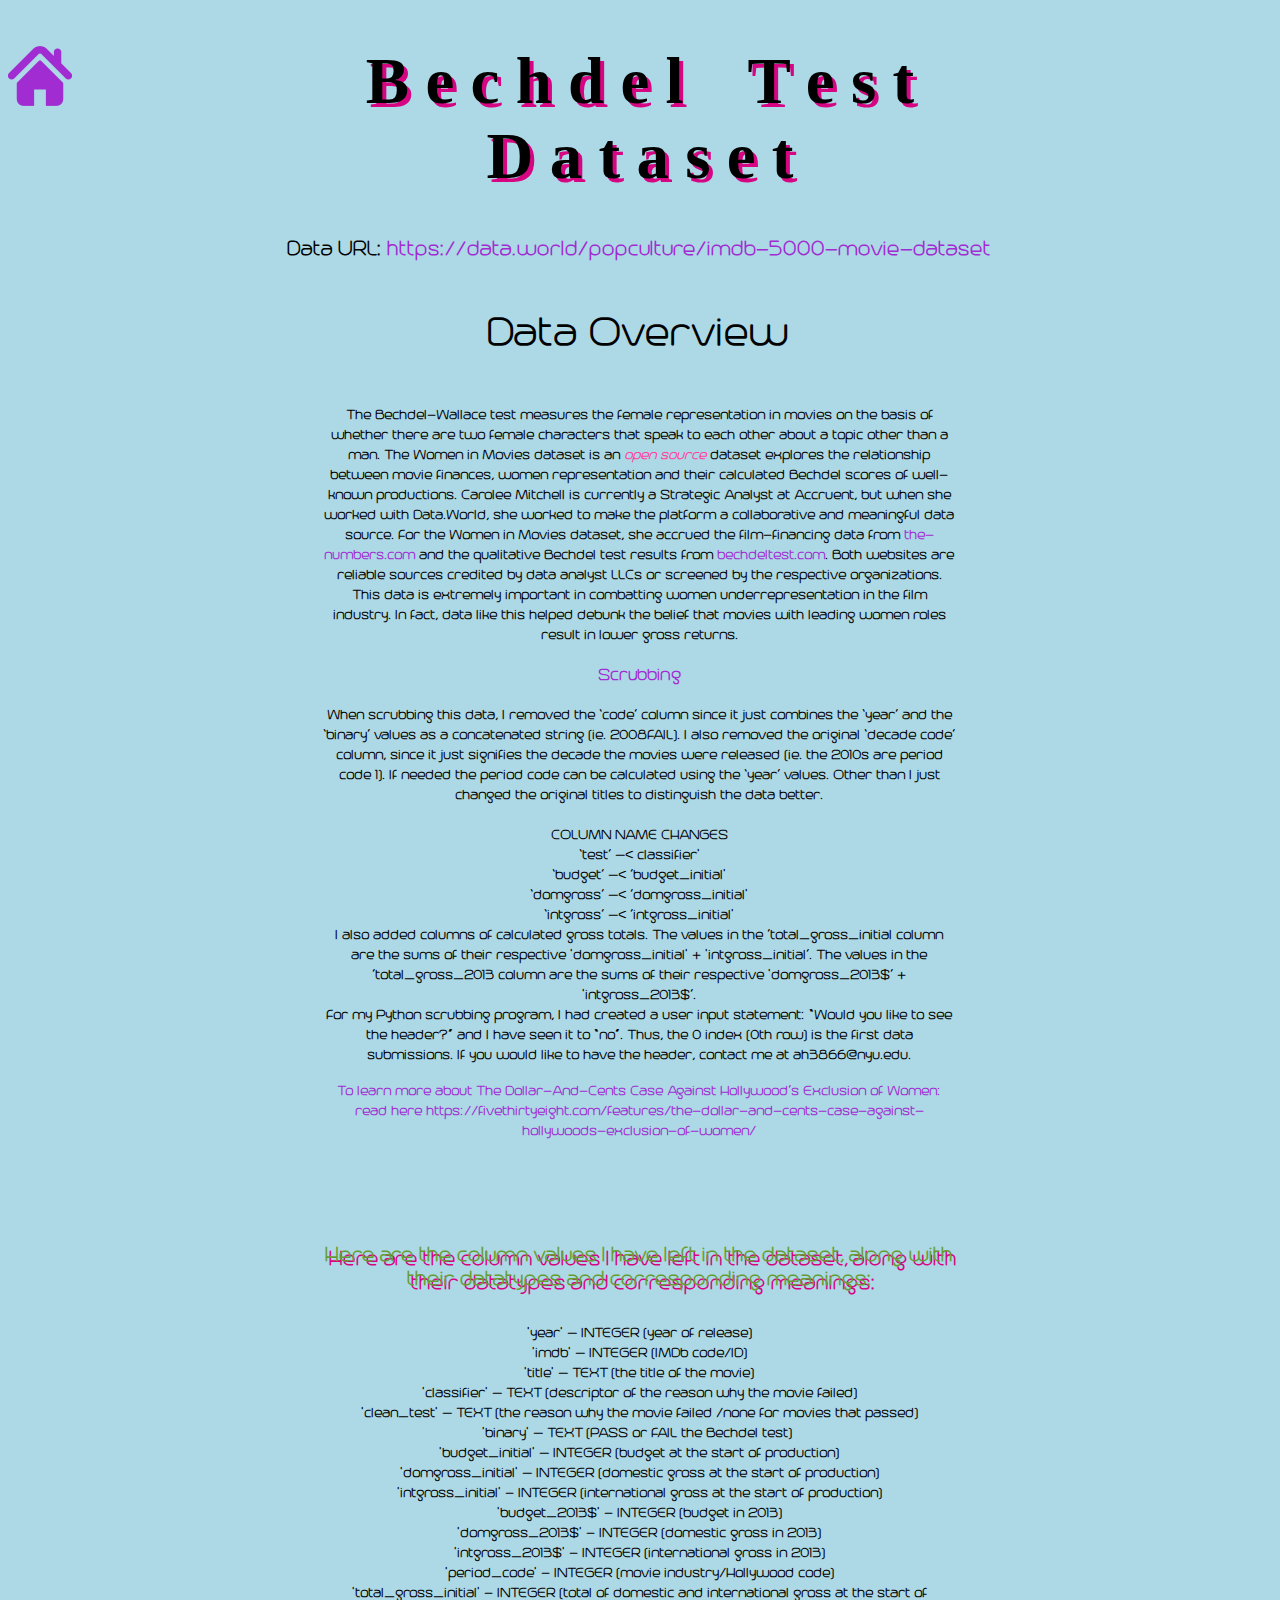
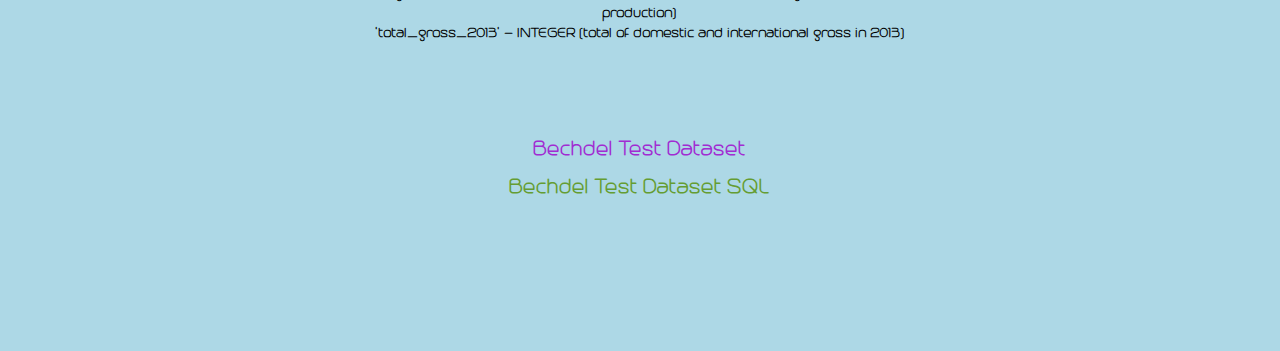
<file: movie_stats_interface/bechdelTest/bechdelTest.html>
<!DOCTYPE html>
<html lang="en" dir="ltr">
  <head>
    <meta charset="utf-8">
    <title>Extra Credit</title>
    <link rel="stylesheet" type="text/css" href="../custom.css">
    <link rel="stylesheet" type="text/css" href="../ah3866_asg5_movie_web_interface/asg5_ah3866_moviesData.css">
<style>

     #title {
     	text-align: center;

     }
     #cogfloat {
       margin-left: 80%;
       margin-top: 15%;
       position: fixed;
       float: left;

     }

  	#scrubTitle {
  		font-family: clean;
  		font-weight: bold;
  		font-size: 20px;
  		text-align: center;
  		color: #a12cd2;
	}
	#dataVal {
		font-family: clean;
  		font-weight: bold;
  		font-size: 24px;
  		text-align: center;
  		color: #659D32;
	}

	#links {
		font-family: clean;
  		font-weight: bold;
  		font-size: 24px;
  		text-align: center;
  		color: #a12cd2;
	}

	#links2 {
		font-family: clean;
  		font-weight: bold;
  		font-size: 24px;
  		text-align: center;
  		color: #659D32;
  	}


</style>
  </head>

  <body id="assignmentbody">
<a id="home" href=../index.html><img src="../asg1Content/home.png" width="64px" height="64px"></a>
<h1 id="title">B e c h d e l &nbsp;&nbsp; T e s t </br> D a t a s e t </h1>


<h2> Data URL: <a href="https://data.world/popculture/imdb-5000-movie-dataset" target="blank">https://data.world/popculture/imdb-5000-movie-dataset</a> </h2>

<h3> Data Overview </h3>



<div id="dataSummary">
<p id ="dataSum">

The Bechdel-Wallace test measures the female representation in movies on the basis of whether there are two female characters that speak to each other about a topic other than a man. The Women in Movies dataset is an <i>open source</i> dataset explores the relationship between movie finances, women representation and their calculated Bechdel scores of well-known productions. Carolee Mitchell is currently a Strategic Analyst at Accruent, but when she worked with Data.World, she worked to make the platform a collaborative and meaningful data source. For the Women in Movies dataset, she accrued the film-financing data from <a href="https://www.the-numbers.com/" target="blank">the-numbers.com</a> and the qualitative Bechdel test results from <a href="https://bechdeltest.com/" target="blank">bechdeltest.com</a>. Both websites are reliable sources credited by data analyst LLCs or screened by the respective organizations. This data is extremely important in combatting women underrepresentation in the film industry. In fact, data like this helped debunk the belief that movies with leading women roles result in lower gross returns.  </br>
</p>

<h3 id="scrubTitle">Scrubbing</h3>
<p>
When scrubbing this data, I removed the ‘code’ column since it just combines the ‘year’ and the ‘binary’ values as a concatenated string (ie. 2008FAIL). I also removed the original ‘decade code’ column, since it just signifies the decade the movies were released (ie. the 2010s are period code 1). If needed the period code can be calculated using the ‘year’ values. Other than I just changed the original titles to distinguish the data better. </br>

</br>
</b>COLUMN NAME CHANGES</b></br> 
‘test’ —> classifier' </br>
‘budget’ —> ’budget_initial' </br>
‘domgross’ —> ’domgross_initial'</br>
‘intgross’ —> ’intgross_initial' </br>

I also added columns of calculated gross totals. The values in the ’total_gross_initial column are the sums of their respective 'domgross_initial' + 'intgross_initial’. The values in the ’total_gross_2013 column are the sums of their respective 'domgross_2013$’ + 'intgross_2013$’. </br>

For my Python scrubbing program, I had created a user input statement: “Would you like to see the header?” and I have seen it to “no”. Thus, the 0 index (0th row) is the first data submissions. If you would like to have the header, contact me at ah3866@nyu.edu. 
 </br>




</p>


<p id="learnmore"> To learn more about The Dollar-And-Cents Case Against Hollywood’s Exclusion of Women: read here
https://fivethirtyeight.com/features/the-dollar-and-cents-case-against-hollywoods-exclusion-of-women/
 </p>

</br>
</br>
</br>

<h4 id="dataVal">Here are the column values I have left in the dataset, along with their datatypes and corresponding meanings: </h4>

<p>
'year' — INTEGER (year of release)  </br>
'imdb' — INTEGER (IMDb code/ID)  </br>
'title' — TEXT (the title of the movie)  </br>
'classifier' — TEXT (descriptor of the reason why the movie failed)  </br>
'clean_test' — TEXT (the reason why the movie failed /none for movies that passed)  </br>
'binary' — TEXT (PASS or FAIL the Bechdel test)   </br>
'budget_initial' — INTEGER (budget at the start of production)  </br>
'domgross_initial' — INTEGER (domestic gross at the start of production) </br>
'intgross_initial' - INTEGER (international gross at the start of production) </br>
'budget_2013$' - INTEGER (budget in 2013) </br>
'domgross_2013$' - INTEGER (domestic gross in 2013) </br>
'intgross_2013$' - INTEGER (international gross in 2013) </br>
'period_code' - INTEGER (movie industry/Hollywood code)</br>
'total_gross_initial' - INTEGER (total of domestic and international gross at the start of production) </br>
'total_gross_2013' - INTEGER (total of domestic and international gross in 2013) </br>

</br>
</br>
</br>
</br>

<p > <a id= links href="bechdel_data.csv">Bechdel Test Dataset </a></p>
<p > <a id= links2 href="bechdel_data.sql">Bechdel Test Dataset SQL</a></p>




</p>






</div>

</br>
</br>
</br>
</br>



  </body>




  </html>
</file>
<file: movie_stats_interface/custom.css>
#title {
    font-family: 'Miss Order';
    font-size: 65px;
    font-weight: bold;
    text-shadow: 4px 4px #d60683;
    color: black;
    clear: right;

  }

#indexbody {
  background-color: 	#778899;
  margin-bottom: 5%;

}

.alltitles {
  margin-left: 33%;
  margin-right: 33%;
  margin-top: 5%;
}

.asmttitle {
font-family: 'Miss Order';
font-size: 40px;
font-weight: bold;
color: black;



}

.assignmentlink {
text-decoration: none;
color: #d60683

}

.assignmentlink: hover {
text-shadow: 4px 4px #F3EF7D;
color: #F3EF7D;
}

.asmttitle a: hover {
  text-shadow: 4px 4px #F3EF7D;
  color: #F3EF7D;
}


#assignmentbody {
  background-color: 	#add8e6;
  margin-bottom:5%;
}



#researchpage {

  margin-left: 20%;
  margin-right: 20%;
  margin-top: 15%;
  width: 60%;
}

table  {
  width: 100%;
}

tr {

}

td {

}



h3, h4, h5  {
  text-align:center;
}

.photo {
  margin-left: 10%;
  margin-right: 10%;
  width:80%;

}

.data_map_photo {
  margin-left: 5%;
  margin-right: 5%;
  width:90%;
}


@font-face {
  font-family: clean;
  src: url(asg1Content/trench100free.otf);
}

.title {
  font-family: clean;
  font-weight: bold;
  font-size: 36px;
}

p {
  font-family: clean;
  font-weight: bold;
  line-height: 20px;
}

.link {
    text-decoration: none;

}

#sl {
  font-weight: bold;
  color: #a12cd2;
}

#home {
  position:fixed;
}


#letterphoto {
  margin-left: 5%;
  margin-right: 5%;
  width:90%;

}

#learnmore {
  font-family: clean;
  font-weight: bold;
  color: #a12cd2;
}
</file>
<file: movie_stats_interface/ah3866_asg5_movie_web_interface/asg5_ah3866_moviesData.css>
@font-face {
  font-family: clean;
  src: url(../asg1Content/trench100free.otf);
}

h2{
  font-family: clean;
  font-weight: bold;
  font-size: 24px;
  text-align: center;
}


a {
	text-decoration: none;
	color: #a12cd2;

}

h3{
  font-family: clean;
  font-weight: bold;
  font-size: 48px;
  text-align: center;
}


p {
  font-family: clean;
  font-weight: bold;
  font-size: 16px;
  text-align: center;

}

#dataSummary {
	width: 50%;
	margin-left: 25%;
	margin-right: 25%;
}

.varTitle {
	color: #ff409f;

}

i {
	color: #ff409f;
}

#tagline {
	font-size: 32px;

}

#dataForm {
	width: 50%;
	margin-left: 25%;
	margin-right: 25%;
}

.question {
	width: 50%;
	height: 30px;
	margin-left: 25%;
	margin-right: 25%;
	color: #ff409f;

}

#subbtn, #resbtn {
	margin-left: 40%;
	margin-right: 40%;
	width: 20%;
	height: 30px;
	color: #ff409f;
}


.header {
	font-weight: bold;

}

#start {
	background-color:#ff409f;
	height: 25px;
	font-size: 24px;
}


h4 {
	font-family: 'Miss Order';
	font-size: 65px;
    font-weight: bold;
    text-shadow: 4px 4px #d60683;
}

td {
	font-family: clean;
}
</file>
